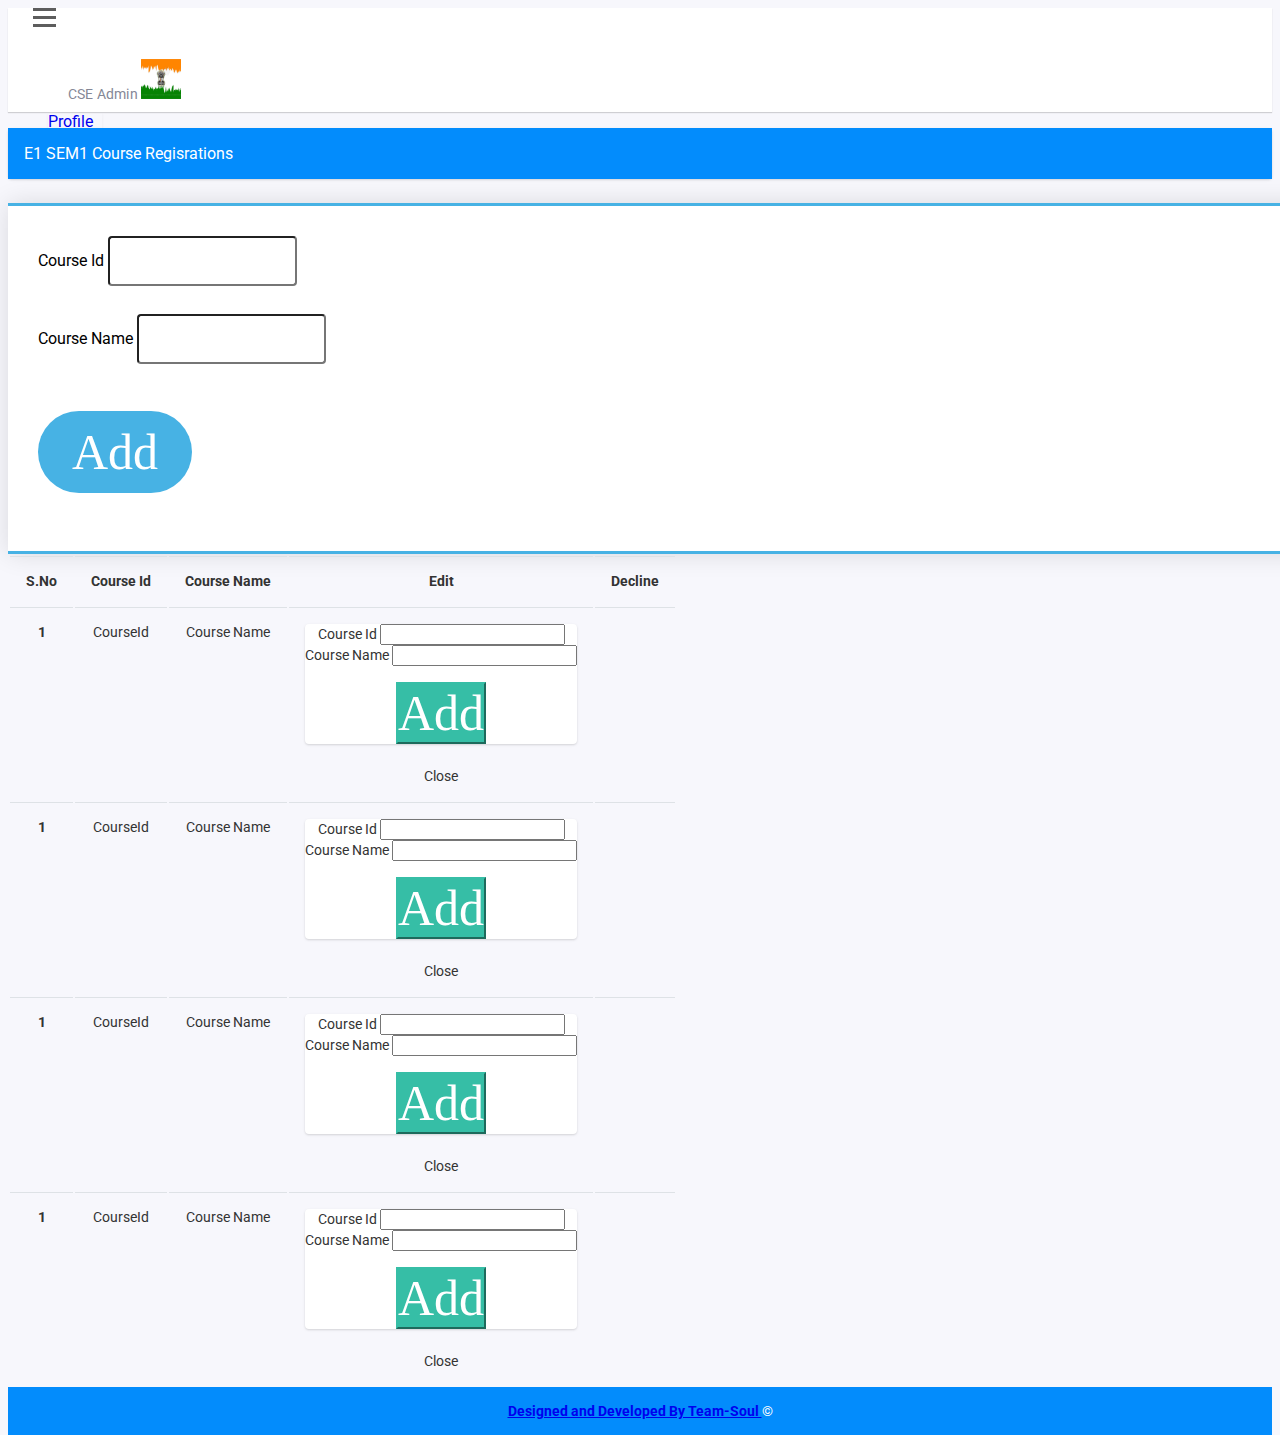
<file: admin/E1SEM1RegistrationForms.html>
<!doctype html>
<html lang="en">

<head>
    <!-- Required meta tags -->
    <meta charset="utf-8">
    <meta name="viewport" content="width=device-width, initial-scale=1, shrink-to-fit=no">
    <!-- Bootstrap CSS -->
    <link rel="stylesheet" href="https://stackpath.bootstrapcdn.com/bootstrap/4.1.3/css/bootstrap.min.css" integrity="sha384-MCw98/SFnGE8fJT3GXwEOngsV7Zt27NXFoaoApmYm81iuXoPkFOJwJ8ERdknLPMO" crossorigin="anonymous">
    <link href="https://fonts.googleapis.com/css2?family=Montserrat:wght@700;800;900&display=swap" rel="stylesheet">
    <title>| E1 SEM Registrations |</title>
    <link href="https://fonts.googleapis.com/css2?family=Montserrat:wght@400;500;600;700;800&family=Roboto:wght@300;400;500;700;900&display=swap" rel="stylesheet">
    <!--fontawesome-->
    <link rel="stylesheet" href="https://use.fontawesome.com/releases/v5.7.2/css/all.css" integrity="sha384-fnmOCqbTlWIlj8LyTjo7mOUStjsKC4pOpQbqyi7RrhN7udi9RwhKkMHpvLbHG9Sr" crossorigin="anonymous">
    <link rel="stylesheet" href="../css/styles.css">
</head>

<body>
    <div id="wrapper">
        <div class="overlay"></div>
        <!-- Sidebar -->
        <nav class="fixed-top align-top" id="sidebar-wrapper" role="navigation">
            <div class="simplebar-content" style="padding: 0px;">
                <a class="sidebar-brand" href="index.html">
                    <span class="align-middle">Admin Panel</span>
                </a>
                <ul class="navbar-nav align-self-stretch">
                    <li class="">
                        <a class="nav-link text-left active" role="button" aria-haspopup="true" aria-expanded="false" href="index.html">
                            <i class="flaticon-bar-chart-1"></i><i class="fa fa-dashboard"></i>Dashboard
                        </a>
                    </li>
                    <li class="has-sub">
                        <a class="nav-link collapsed text-left" href="#collapseExample1" role="button" data-toggle="collapse">
                            <i class="flaticon-user"></i><i class="fa fa-user"></i> Profile
                        </a>
                        <div class="collapse menu mega-dropdown" id="collapseExample1">
                            <div class="dropmenu" aria-labelledby="navbarDropdown">
                                <div class="container-fluid ">
                                    <div class="row">
                                        <div class="col-lg-12 px-2">
                                            <div class="submenu-box">
                                                <ul class="list-unstyled m-0">
                                                    <li><a href="viewProfile.html"><i class="fa fa-angle-double-right"></i> View Profile</a></li>
                                                    <li><a href="editProfile.html"><i class="fa fa-angle-double-right"></i> Edit Profile</a></li>
                                                </ul>
                                            </div>
                                        </div>
                                    </div>
                                </div>
                            </div>
                        </div>
                    </li>
                    <li class="has-sub">
                        <a class="nav-link collapsed text-left" href="#collapseExample2" role="button" data-toggle="collapse">
                            <i class="flaticon-user"></i><i class="fa fa-user"></i> Sem Registrations
                        </a>
                        <div class="collapse menu mega-dropdown" id="collapseExample2">
                            <div class="dropmenu" aria-labelledby="navbarDropdown">
                                <div class="container-fluid ">
                                    <div class="row">
                                        <div class="col-lg-12 px-2">
                                            <div class="submenu-box">
                                                <ul class="list-unstyled m-0">
                                                    <li><a href="E1SEMRegistrations.html"><i class="fa fa-angle-double-right"></i> E1 Sem Registrations</a></li>
                                                    <li><a href="E2SEMRegistrations.html"><i class="fa fa-angle-double-right"></i> E2 Sem Registrations</a></li>
                                                    <li><a href="E3SEMRegistrations.html"><i class="fa fa-angle-double-right"></i> E3 Sem Registrations</a></li>
                                                    <li><a href="E4SEMRegistrations.html"><i class="fa fa-angle-double-right"></i> E4 Sem Registrations</a></li>
                                                </ul>
                                            </div>
                                        </div>
                                    </div>
                                </div>
                            </div>
                        </div>
                    </li>
                    <li class="has-sub">
                        <a class="nav-link collapsed text-left" href="#collapseExample11" role="button" data-toggle="collapse">
                            <i class="flaticon-bar-chart-1"></i><i class="fa fa-tasks"></i> Mini Projects
                        </a>
                        <div class="collapse menu mega-dropdown" id="collapseExample11">
                            <div class="dropmenu" aria-labelledby="navbarDropdown">
                                <div class="container-fluid ">
                                    <div class="row">
                                        <div class="col-lg-12 px-2">
                                            <div class="submenu-box">
                                                <ul class="list-unstyled m-0">
                                                    <li><a href="E3Miniproject.html"><i class="fa fa-angle-double-right"></i> E3 Mini Projects</a></li>
                                                    <li><a href="E4Majorproject.html"><i class="fa fa-angle-double-right"></i> E4 Major Project</a></li>
                                                </ul>
                                            </div>
                                        </div>
                                    </div>
                                </div>
                            </div>
                        </div>
                    </li>
                    <li class="has-sub">
                        <a class="nav-link collapsed text-left" href="#collapseExample3" role="button" data-toggle="collapse">
                            <i class="flaticon-user"></i><i class="fa fa-th-list"></i> Results
                        </a>
                        <div class="collapse menu mega-dropdown" id="collapseExample3">
                            <div class="dropmenu" aria-labelledby="navbarDropdown">
                                <div class="container-fluid ">
                                    <div class="row">
                                        <div class="col-lg-12 px-2">
                                            <div class="submenu-box">
                                                <ul class="list-unstyled m-0">
                                                    <li><a href="asstTestResults.html"><i class="fa fa-angle-double-right"></i> Assessment Test Results</a></li>
                                                    <li><a href="monthlyTestResults.html"><i class="fa fa-angle-double-right"></i> Monthly Test Results</a></li>
                                                    <li><a href="enggConsolidate.html"><i class="fa fa-angle-double-right"></i> Engg Consolidation</a></li>
                                                    <li><a href="pucConsolidate.html"><i class="fa fa-angle-double-right"></i> Puc Consolidation</a></li>
                                                </ul>
                                            </div>
                                        </div>
                                    </div>
                                </div>
                            </div>
                        </div>
                    </li>
                    <li class="has-sub">
                        <a class="nav-link collapsed text-left" href="#collapseExample4" role="button" data-toggle="collapse">
                            <i class="flaticon-user"></i><i class="fa fa-bar-chart-o"></i> Greivances
                        </a>
                        <div class="collapse menu mega-dropdown" id="collapseExample4">
                            <div class="dropmenu" aria-labelledby="navbarDropdown">
                                <div class="container-fluid ">
                                    <div class="row">
                                        <div class="col-lg-12 px-2">
                                            <div class="submenu-box">
                                                <ul class="list-unstyled m-0">
                                                    <li><a href="grevienceStatus.html"><i class="fa fa-angle-double-right"></i> Grievances Status</a></li>
                                                </ul>
                                            </div>
                                        </div>
                                    </div>
                                </div>
                            </div>
                        </div>
                    </li>
                    <li class="">
                        <a class="nav-link text-left" role="button" aria-haspopup="true" aria-expanded="false" href="feeDetails.html">
                            <i class="flaticon-bar-chart-1"></i><i class="fa fa-rupee"></i> Fee Details
                        </a>
                    </li>
                    <li class="">
                        <a class="nav-link text-left" role="button" aria-haspopup="true" aria-expanded="false" href="facultyFeedback.html">
                            <i class="flaticon-bar-chart-1"></i><i class="fa fa-star"></i> Faculty Feedback
                        </a>
                    </li>
                    <li class="">
                        <a class="nav-link text-left" role="button" aria-haspopup="true" aria-expanded="false" href="leaveDetails.html">
                            <i class="flaticon-bar-chart-1"></i><i class="fa fa-calendar"></i> Leave Details
                        </a>
                    </li>
                    <li class="has-sub treeview">
                        <a class="nav-link collapsed text-left" href="#collapseExample5" role="button" data-toggle="collapse">
                            <i class="flaticon-user"></i><i class="fa fa-edit"></i> Internships
                        </a>
                        <div class="collapse menu mega-dropdown" id="collapseExample5">
                            <div class="dropmenu" aria-labelledby="navbarDropdown">
                                <div class="container-fluid ">
                                    <div class="row">
                                        <div class="col-lg-12 px-2">
                                            <div class="submenu-box">
                                                <ul class="list-unstyled m-0">
                                                    <li><a href="LongTermInternships.html"><i class="fa fa-angle-double-right"></i> Short/Long Term Internships</a></li>
                                                </ul>
                                            </div>
                                        </div>
                                    </div>
                                </div>
                            </div>
                        </div>
                    </li>
                    <li class="">
                        <a class="nav-link text-left" role="button" aria-haspopup="true" aria-expanded="false" href="timeTables.html">
                            <i class="flaticon-bar-chart-1"></i><i class="fa fa-tasks"></i> Time Tables
                        </a>
                    </li>
                    <li class="">
                        <a class="nav-link text-left" role="button" aria-haspopup="true" aria-expanded="false" href="academicCalender.html">
                            <i class="flaticon-bar-chart-1"></i><i class="fa fa-calendar"></i> Academic Calender
                        </a>
                    </li>
                    <li class="">
                        <a class="nav-link text-left" role="button" aria-haspopup="true" aria-expanded="false" href="attendance.html">
                            <i class="flaticon-bar-chart-1"></i><i class="fa fa-check-square"></i> Attendance
                        </a>
                    </li>
        </nav>
        <!-- /#sidebar-wrapper -->
        <!-- Page Content -->
        <div id="page-content-wrapper">
            <div id="content">
                <div class="container-fluid p-0 px-lg-0 px-md-0">
                    <!-- Topbar -->
                    <nav class="navbar navbar-expand navbar-light my-navbar">
                        <!-- Sidebar Toggle (Topbar) -->
                        <div type="button" id="bar" class="nav-icon1 hamburger animated fadeInLeft is-closed" data-toggle="offcanvas">
                            <span></span>
                            <span></span>
                            <span></span>
                        </div>
                        <!-- Topbar Navbar -->
                        <ul class="navbar-nav ml-auto">
                            <!-- Nav Item - User Information -->
                            <li class="nav-item dropdown" id="#userDropdown">
                                <a class="nav-link dropdown-toggle" href="#" id="#userDropdown" role="button" data-toggle="dropdown">
                                    <span class="mr-2 d-none d-lg-inline text-gray-600 small"> CSE Admin</span>
                                    <img class="img-profile rounded-circle" src="img/icon.jpg">
                                </a>
                                <div class="dropdown-menu dropdown-menu-right" aria-labelledby="navbarDropdownProfile" id="userDropdown">
                                    <a class="dropdown-item" href="viewProfile.html">Profile</a>
                                    <div class="dropdown-divider"></div>
                                    <a class="dropdown-item" href="login.html">Log out</a>
                                </div>
                            </li>
                        </ul>
                    </nav>
                    <!-- End of Topbar -->
                    <!-- Begin Page Content -->
                    <div class="container-fluid px-lg-4">
                        <div class="row">
                            <div class="col-md-12 mt-lg-1 mt-4">
                                <!-- Page Heading -->
                                <div class="card">
                                    <div class="card-body" style="background-color: #038cfc;">
                                        <span style="color: white;">E1 SEM1 Course Regisrations</span>
                                    </div>
                                </div>
                                <section id="contact" class="contact">
                                    <div class="container" data-aos="fade-up">
                                        <div class="section-title">
                                            <div class="row">
                                            </div>
                                            <div class="col-lg-12 mt-5 mt-lg-0 d-flex align-items-stretch">
                                                <form action="forms/contact.php" method="post" role="form" class="php-email-form">
                                                    <div class="row">
                                                        <div class="form-group col-md-4">
                                                            <label for="name">Course Id</label>
                                                            <input type="text" name="name" class="form-control" id="name" required>
                                                        </div>
                                                        <div class="form-group col-md-4">
                                                            <label for="name">Course Name</label>
                                                            <input type="email" class="form-control" name="email" id="email" required>
                                                        </div>
                                                        <div class="form-group col-md-4">
                                                            <br>
                                                            <div class="text-center"><button class="btn btn-success" type="submit">Add</button></div>
                                                        </div>
                                                    </div>
                                                </form>
                                            </div>
                                        </div>
                                    </div>
                                </section><!-- End Contact Section -->
                                <div class="container table-responsive col-md-10 mt-4">
                                    <table class="table table-bordered table-hover modal_all" style="text-align: center;">
                                        <thead class="thead-dark">
                                            <tr>
                                                <th scope="col">S.No</th>
                                                <th scope="col">Course Id</th>
                                                <th scope="col">Course Name</th>
                                                <th scope="col">Edit</th>
                                                <th scope="col">Decline</th>
                                            </tr>
                                        </thead>
                                        <tbody>
                                            <tr>
                                                <th scope="row">1</th>
                                                <td>CourseId</td>
                                                <td>Course Name</td>
                                                <td>
                                                    <a href="#"><i class="fa fa-edit" aria-hidden="true" data-toggle="modal" data-target="#viewmodel"></i></a>
                                                    <div class="modal fade top" id="viewmodel" tabindex="-1" role="dialog" aria-labelledby="myModalLabel" aria-hidden="true" data-backdrop="true">
                                                        <div class="modal-dialog modal-frame modal-top modal-notify modal-info" role="document">
                                                            <div class="modal-content">
                                                                <div class="modal-body">
                                                                    <div class="row d-flex justify-content-center align-items-center">
                                                                        <div class="card p-3">
                                                                            <form action="#" method="post" role="form" class="php-email-form">
                                                                                <div class="row">
                                                                                    <div class="form-group col-md-4">
                                                                                        <label for="name">Course Id</label>
                                                                                        <input type="text" name="name" class="form-control" id="name" required>
                                                                                    </div>
                                                                                    <div class="form-group col-md-4">
                                                                                        <label for="name">Course Name</label>
                                                                                        <input type="email" class="form-control" name="email" id="email" required>
                                                                                    </div>
                                                                                    <div class="form-group col-md-4">
                                                                                        <br>
                                                                                        <div class="text-center"><button class="btn btn-success" type="submit">Add</button></div>
                                                                                    </div>
                                                                                </div>
                                                                            </form>
                                                                        </div>
                                                                    </div>
                                                                    <a type="button" class="btn btn-outline-primary waves-effect" data-dismiss="modal">Close</a>
                                                                </div>
                                                            </div>
                                                        </div>
                                                    </div>
                                                </td>
                                                <td><a href="#"><i class="fa fa-trash" aria-hidden="true"></i></a></td>
                                            </tr>
                                            <tr>
                                                <th scope="row">1</th>
                                                <td>CourseId</td>
                                                <td>Course Name</td>
                                                <td>
                                                    <a href="#"><i class="fa fa-edit" aria-hidden="true" data-toggle="modal" data-target="#viewmodel"></i></a>
                                                    <div class="modal fade top" id="viewmodel" tabindex="-1" role="dialog" aria-labelledby="myModalLabel" aria-hidden="true" data-backdrop="true">
                                                        <div class="modal-dialog modal-frame modal-top modal-notify modal-info" role="document">
                                                            <div class="modal-content">
                                                                <div class="modal-body">
                                                                    <div class="row d-flex justify-content-center align-items-center">
                                                                        <div class="card p-3">
                                                                            <form action="#" method="post" role="form" class="php-email-form">
                                                                                <div class="row">
                                                                                    <div class="form-group col-md-4">
                                                                                        <label for="name">Course Id</label>
                                                                                        <input type="text" name="name" class="form-control" id="name" required>
                                                                                    </div>
                                                                                    <div class="form-group col-md-4">
                                                                                        <label for="name">Course Name</label>
                                                                                        <input type="email" class="form-control" name="email" id="email" required>
                                                                                    </div>
                                                                                    <div class="form-group col-md-4">
                                                                                        <br>
                                                                                        <div class="text-center"><button class="btn btn-success" type="submit">Add</button></div>
                                                                                    </div>
                                                                                </div>
                                                                            </form>
                                                                        </div>
                                                                    </div>
                                                                    <a type="button" class="btn btn-outline-primary waves-effect" data-dismiss="modal">Close</a>
                                                                </div>
                                                            </div>
                                                        </div>
                                                    </div>
                                                </td>
                                                <td><a href="#"><i class="fa fa-trash" aria-hidden="true"></i></a></td>
                                            </tr>
                                            
                                            <tr>
                                                <th scope="row">1</th>
                                                <td>CourseId</td>
                                                <td>Course Name</td>
                                                <td>
                                                    <a href="#"><i class="fa fa-edit" aria-hidden="true" data-toggle="modal" data-target="#viewmodel"></i></a>
                                                    <div class="modal fade top" id="viewmodel" tabindex="-1" role="dialog" aria-labelledby="myModalLabel" aria-hidden="true" data-backdrop="true">
                                                        <div class="modal-dialog modal-frame modal-top modal-notify modal-info" role="document">
                                                            <div class="modal-content">
                                                                <div class="modal-body">
                                                                    <div class="row d-flex justify-content-center align-items-center">
                                                                        <div class="card p-3">
                                                                            <form action="#" method="post" role="form" class="php-email-form">
                                                                                <div class="row">
                                                                                    <div class="form-group col-md-4">
                                                                                        <label for="name">Course Id</label>
                                                                                        <input type="text" name="name" class="form-control" id="name" required>
                                                                                    </div>
                                                                                    <div class="form-group col-md-4">
                                                                                        <label for="name">Course Name</label>
                                                                                        <input type="email" class="form-control" name="email" id="email" required>
                                                                                    </div>
                                                                                    <div class="form-group col-md-4">
                                                                                        <br>
                                                                                        <div class="text-center"><button class="btn btn-success" type="submit">Add</button></div>
                                                                                    </div>
                                                                                </div>
                                                                            </form>
                                                                        </div>
                                                                    </div>
                                                                    <a type="button" class="btn btn-outline-primary waves-effect" data-dismiss="modal">Close</a>
                                                                </div>
                                                            </div>
                                                        </div>
                                                    </div>
                                                </td>
                                                <td><a href="#"><i class="fa fa-trash" aria-hidden="true"></i></a></td>
                                            </tr>
                                            
                                            <tr>
                                                <th scope="row">1</th>
                                                <td>CourseId</td>
                                                <td>Course Name</td>
                                                <td>
                                                    <a href="#"><i class="fa fa-edit" aria-hidden="true" data-toggle="modal" data-target="#viewmodel"></i></a>
                                                    <div class="modal fade top" id="viewmodel" tabindex="-1" role="dialog" aria-labelledby="myModalLabel" aria-hidden="true" data-backdrop="true">
                                                        <div class="modal-dialog modal-frame modal-top modal-notify modal-info" role="document">
                                                            <div class="modal-content">
                                                                <div class="modal-body">
                                                                    <div class="row d-flex justify-content-center align-items-center">
                                                                        <div class="card p-3">
                                                                            <form action="#" method="post" role="form" class="php-email-form">
                                                                                <div class="row">
                                                                                    <div class="form-group col-md-4">
                                                                                        <label for="name">Course Id</label>
                                                                                        <input type="text" name="name" class="form-control" id="name" required>
                                                                                    </div>
                                                                                    <div class="form-group col-md-4">
                                                                                        <label for="name">Course Name</label>
                                                                                        <input type="email" class="form-control" name="email" id="email" required>
                                                                                    </div>
                                                                                    <div class="form-group col-md-4">
                                                                                        <br>
                                                                                        <div class="text-center"><button class="btn btn-success" type="submit">Add</button></div>
                                                                                    </div>
                                                                                </div>
                                                                            </form>
                                                                        </div>
                                                                    </div>
                                                                    <a type="button" class="btn btn-outline-primary waves-effect" data-dismiss="modal">Close</a>
                                                                </div>
                                                            </div>
                                                        </div>
                                                    </div>
                                                </td>
                                                <td><a href="#"><i class="fa fa-trash" aria-hidden="true"></i></a></td>
                                            </tr>
                                            
                                        </tbody>
                                    </table>
                                </div>
                            </div>
                        </div>
                    </div>
                </div>
                <!-- /.container-fluid -->
            </div>
            <!------   Table for Admin Acceptance --->
            <footer class="footer">
                <div class="container-fluid">
                    <div class="row text-muted">
                        <div class="col-6 text-left">
                            <p class="mb-0">
                                <a href="index.html" class="text-muted"><strong>Designed and Developed By Team-Soul </strong></a> &copy
                            </p>
                        </div>
                        <div class="col-6 text-right">
                        </div>
                    </div>
                </div>
            </footer>
        </div>
    </div>
    <!-- /#page-content-wrapper -->
    </div>
    <!-- /#wrapper -->
    <!-- Optional JavaScript -->
    <!-- jQuery first, then Popper.js, then Bootstrap JS -->
    <script src="https://code.jquery.com/jquery-3.3.1.slim.min.js" integrity="sha384-q8i/X+965DzO0rT7abK41JStQIAqVgRVzpbzo5smXKp4YfRvH+8abtTE1Pi6jizo" crossorigin="anonymous"></script>
    <script src="https://cdnjs.cloudflare.com/ajax/libs/popper.js/1.14.3/umd/popper.min.js" integrity="sha384-ZMP7rVo3mIykV+2+9J3UJ46jBk0WLaUAdn689aCwoqbBJiSnjAK/l8WvCWPIPm49" crossorigin="anonymous"></script>
    <script src="https://stackpath.bootstrapcdn.com/bootstrap/4.1.3/js/bootstrap.min.js" integrity="sha384-ChfqqxuZUCnJSK3+MXmPNIyE6ZbWh2IMqE241rYiqJxyMiZ6OW/JmZQ5stwEULTy" crossorigin="anonymous"></script>
    <script src="https://code.jquery.com/jquery-3.5.1.js" integrity="sha256-QWo7LDvxbWT2tbbQ97B53yJnYU3WhH/C8ycbRAkjPDc=" crossorigin="anonymous"></script>
    <script>
    $('#bar').click(function() {
        $(this).toggleClass('open');
        $('#page-content-wrapper ,#sidebar-wrapper').toggleClass('toggled');

    });
    </script>
</body>

</html>
</file>
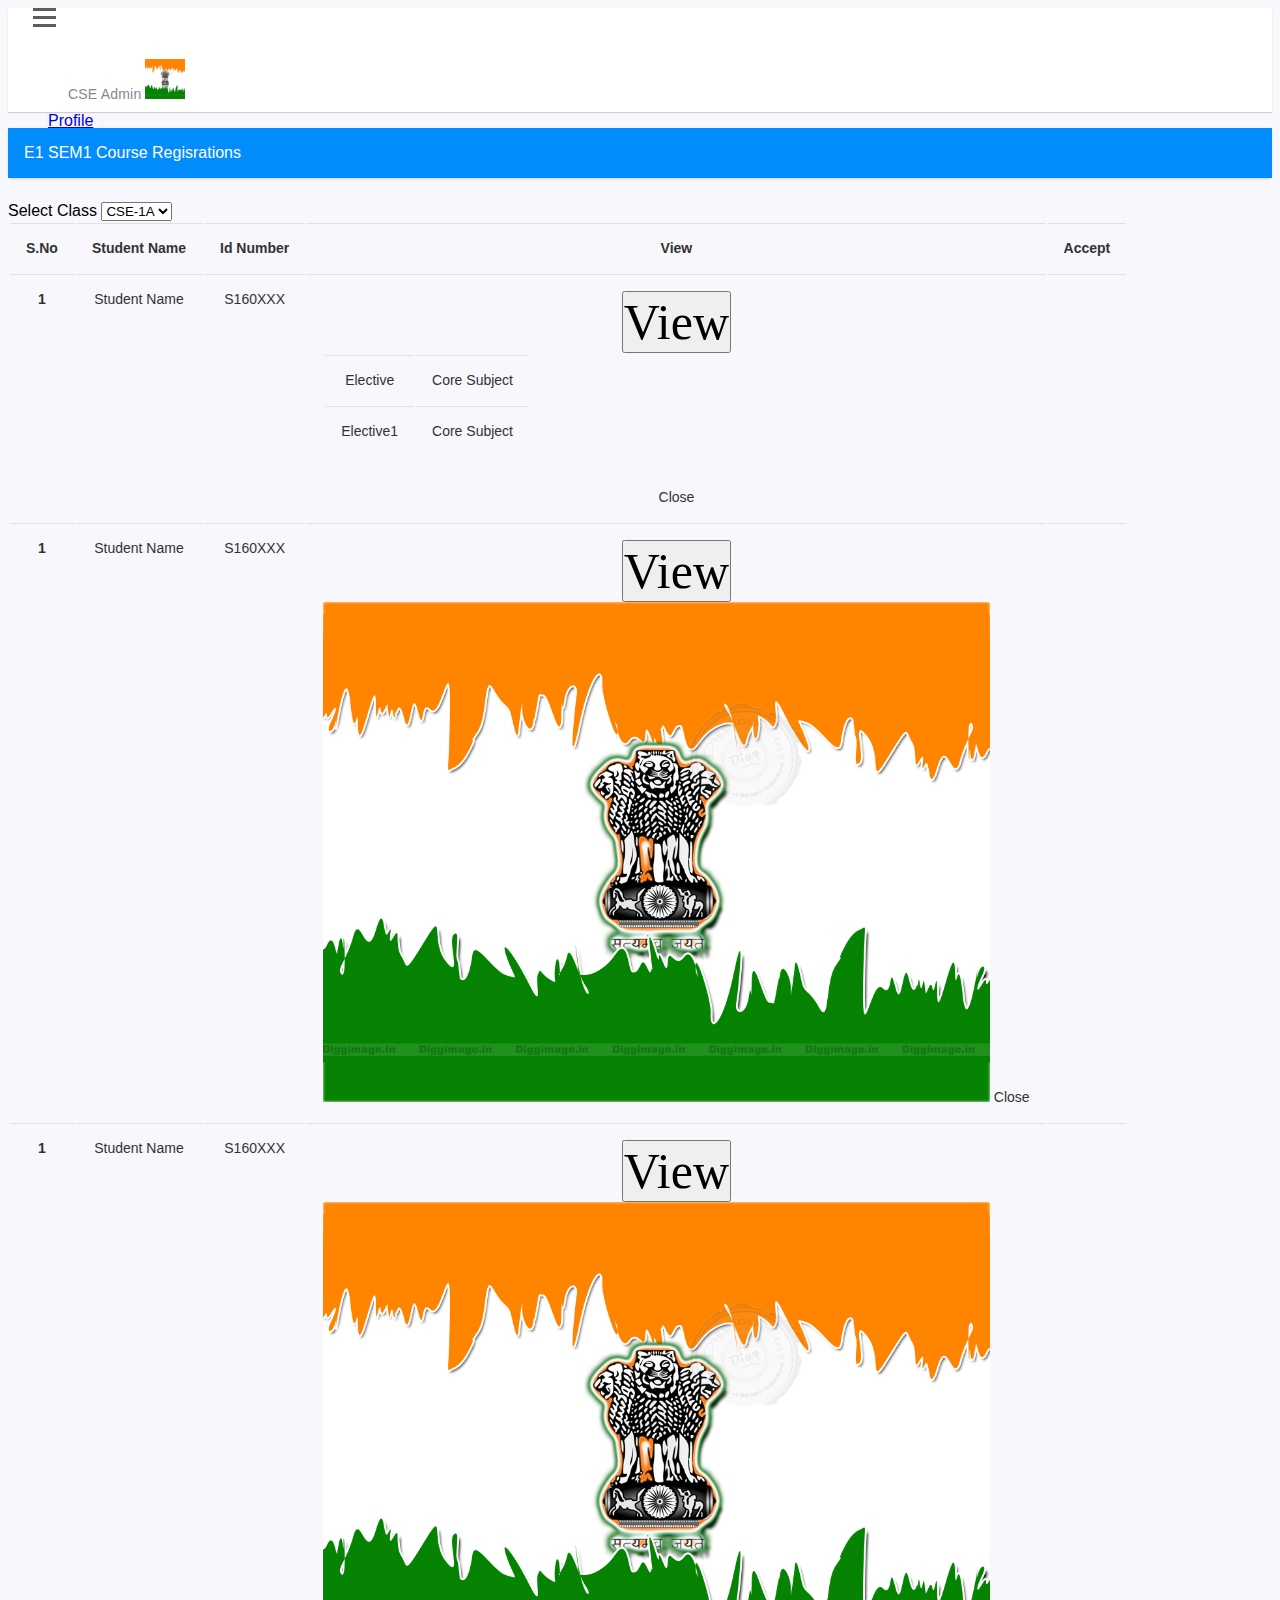
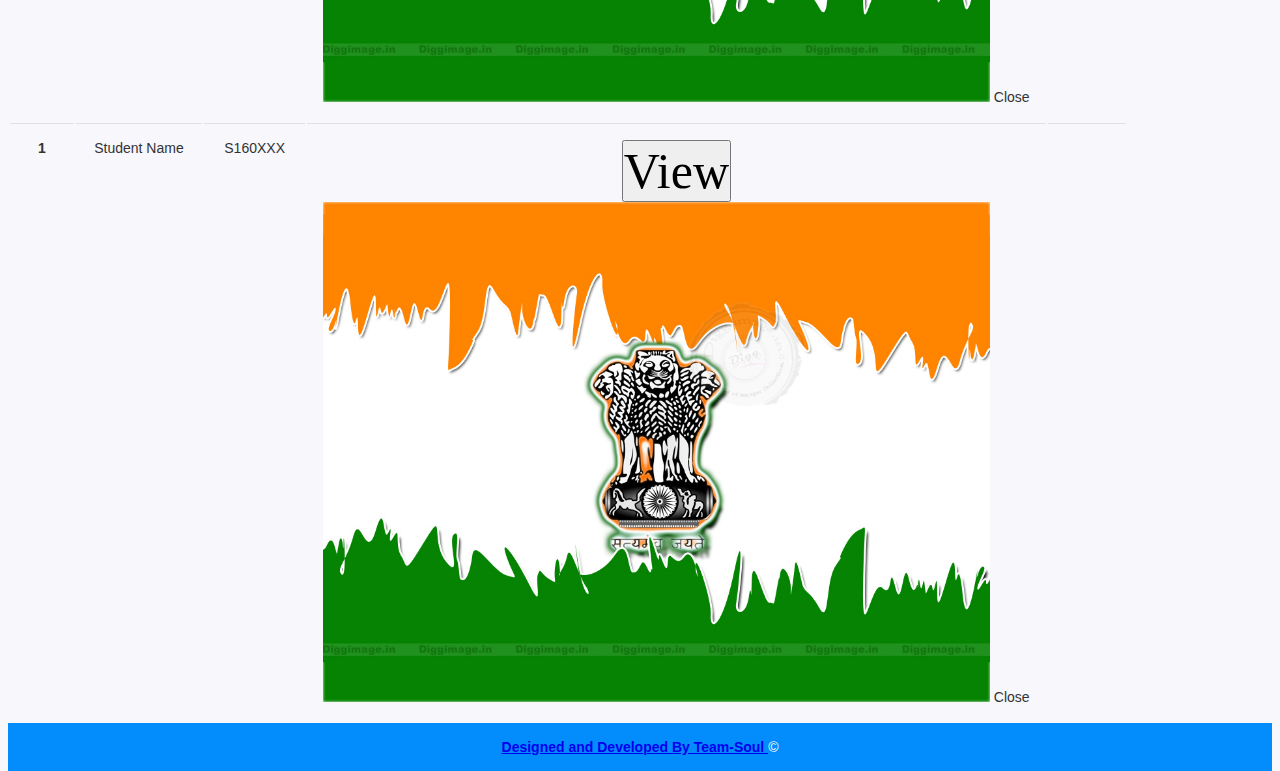
<file: admin/E1SEM1RegistrationsCheck.html>
<!doctype html>
<html lang="en">

<head>
    <!-- Required meta tags -->
    <meta charset="utf-8">
    <meta name="viewport" content="width=device-width, initial-scale=1, shrink-to-fit=no">
    <!-- Bootstrap CSS -->
    <link rel="stylesheet" href="https://stackpath.bootstrapcdn.com/bootstrap/4.1.3/css/bootstrap.min.css" integrity="sha384-MCw98/SFnGE8fJT3GXwEOngsV7Zt27NXFoaoApmYm81iuXoPkFOJwJ8ERdknLPMO" crossorigin="anonymous">
    <link href="https://fonts.googleapis.com/css2?family=Montserrat:wght@700;800;900&display=swap" rel="stylesheet">
    <title>| E1 SEM1 Registrations |</title>
    <link href="https://fonts.goo |</title>
    <link href="https://fonts.googleapis.com/css2?family=Montserrat:wght@400;500;600;700;800&family=Roboto:wght@300;400;500;700;900&display=swap" rel="stylesheet">
    <!--fontawesome-->
    <link rel="stylesheet" href="https://use.fontawesome.com/releases/v5.7.2/css/all.css" integrity="sha384-fnmOCqbTlWIlj8LyTjo7mOUStjsKC4pOpQbqyi7RrhN7udi9RwhKkMHpvLbHG9Sr" crossorigin="anonymous">
    <link rel="stylesheet" href="../css/styles.css">
</head>

<body>
    <div id="wrapper">
        <div class="overlay"></div>
        <!-- Sidebar -->
                <nav class="fixed-top align-top" id="sidebar-wrapper" role="navigation">
            <div class="simplebar-content" style="padding: 0px;">
                <a class="sidebar-brand" href="index.html">
                    <span class="align-middle">Admin Panel</span>
                </a>
                <ul class="navbar-nav align-self-stretch">
                    <li class="">
                        <a class="nav-link text-left active" role="button" aria-haspopup="true" aria-expanded="false" href="index.html">
                            <i class="flaticon-bar-chart-1"></i><i class="fa fa-dashboard"></i>Dashboard
                        </a>
                    </li>
                    <li class="has-sub">
                        <a class="nav-link collapsed text-left" href="#collapseExample1" role="button" data-toggle="collapse">
                            <i class="flaticon-user"></i><i class="fa fa-user"></i> Profile
                        </a>
                        <div class="collapse menu mega-dropdown" id="collapseExample1">
                            <div class="dropmenu" aria-labelledby="navbarDropdown">
                                <div class="container-fluid ">
                                    <div class="row">
                                        <div class="col-lg-12 px-2">
                                            <div class="submenu-box">
                                                <ul class="list-unstyled m-0">
                                                    <li><a href="viewProfile.html"><i class="fa fa-angle-double-right"></i> View Profile</a></li>
                                                    <li><a href="editProfile.html"><i class="fa fa-angle-double-right"></i> Edit Profile</a></li>
                                                </ul>
                                            </div>
                                        </div>
                                    </div>
                                </div>
                            </div>
                        </div>
                    </li>
                    <li class="has-sub">
                        <a class="nav-link collapsed text-left" href="#collapseExample2" role="button" data-toggle="collapse">
                            <i class="flaticon-user"></i><i class="fa fa-user"></i> Sem Registrations
                        </a>
                        <div class="collapse menu mega-dropdown" id="collapseExample2">
                            <div class="dropmenu" aria-labelledby="navbarDropdown">
                                <div class="container-fluid ">
                                    <div class="row">
                                        <div class="col-lg-12 px-2">
                                            <div class="submenu-box">
                                                <ul class="list-unstyled m-0">
                                                    <li><a href="E1SEMRegistrations.html"><i class="fa fa-angle-double-right"></i> E1 Sem Registrations</a></li>
                                                    <li><a href="E2SEMRegistrations.html"><i class="fa fa-angle-double-right"></i> E2 Sem Registrations</a></li>
                                                    <li><a href="E3SEMRegistrations.html"><i class="fa fa-angle-double-right"></i> E3 Sem Registrations</a></li>
                                                    <li><a href="E4SEMRegistrations.html"><i class="fa fa-angle-double-right"></i> E4 Sem Registrations</a></li>
                                                </ul>
                                            </div>
                                        </div>
                                    </div>
                                </div>
                            </div>
                        </div>
                    </li>
                    <li class="has-sub">
                        <a class="nav-link collapsed text-left" href="#collapseExample11" role="button" data-toggle="collapse">
                            <i class="flaticon-bar-chart-1"></i><i class="fa fa-tasks"></i> Mini Projects
                        </a>
                        <div class="collapse menu mega-dropdown" id="collapseExample11">
                            <div class="dropmenu" aria-labelledby="navbarDropdown">
                                <div class="container-fluid ">
                                    <div class="row">
                                        <div class="col-lg-12 px-2">
                                            <div class="submenu-box">
                                                <ul class="list-unstyled m-0">
                                                    <li><a href="E3Miniproject.html"><i class="fa fa-angle-double-right"></i> E3 Mini Projects</a></li>
                                                    <li><a href="E4Majorproject.html"><i class="fa fa-angle-double-right"></i> E4 Major Project</a></li>
                                                    
                                                </ul>
                                            </div>
                                        </div>
                                    </div>
                                </div>
                            </div>
                        </div>
                    </li>
                    <li class="has-sub">
                        <a class="nav-link collapsed text-left" href="#collapseExample3" role="button" data-toggle="collapse">
                            <i class="flaticon-user"></i><i class="fa fa-th-list"></i> Results
                        </a>
                        <div class="collapse menu mega-dropdown" id="collapseExample3">
                            <div class="dropmenu" aria-labelledby="navbarDropdown">
                                <div class="container-fluid ">
                                    <div class="row">
                                        <div class="col-lg-12 px-2">
                                            <div class="submenu-box">
                                                <ul class="list-unstyled m-0">
                                                    <li><a href="asstTestResults.html"><i class="fa fa-angle-double-right"></i> Assessment Test Results</a></li>
                                                    <li><a href="monthlyTestResults.html"><i class="fa fa-angle-double-right"></i> Monthly Test Results</a></li>
                                                    <li><a href="enggConsolidate.html"><i class="fa fa-angle-double-right"></i> Engg Consolidation</a></li>
                                                    <li><a href="pucConsolidate.html"><i class="fa fa-angle-double-right"></i> Puc Consolidation</a></li>
                                                </ul>
                                            </div>
                                        </div>
                                    </div>
                                </div>
                            </div>
                        </div>
                    </li>
                    <li class="has-sub">
                        <a class="nav-link collapsed text-left" href="#collapseExample4" role="button" data-toggle="collapse">
                            <i class="flaticon-user"></i><i class="fa fa-bar-chart-o"></i> Greivances
                        </a>
                        <div class="collapse menu mega-dropdown" id="collapseExample4">
                            <div class="dropmenu" aria-labelledby="navbarDropdown">
                                <div class="container-fluid ">
                                    <div class="row">
                                        <div class="col-lg-12 px-2">
                                            <div class="submenu-box">
                                                <ul class="list-unstyled m-0">
                                                    <li><a href="grevienceStatus.html"><i class="fa fa-angle-double-right"></i> Grievances Status</a></li>
                                                </ul>
                                            </div>
                                        </div>
                                    </div>
                                </div>
                            </div>
                        </div>
                    </li>
                    <li class="">
                        <a class="nav-link text-left" role="button" aria-haspopup="true" aria-expanded="false" href="feeDetails.html">
                            <i class="flaticon-bar-chart-1"></i><i class="fa fa-rupee"></i> Fee Details
                        </a>
                    </li>
                    <li class="">
                        <a class="nav-link text-left" role="button" aria-haspopup="true" aria-expanded="false" href="facultyFeedback.html">
                            <i class="flaticon-bar-chart-1"></i><i class="fa fa-star"></i> Faculty Feedback
                        </a>
                    </li>
                    <li class="">
                        <a class="nav-link text-left" role="button" aria-haspopup="true" aria-expanded="false" href="leaveDetails.html">
                            <i class="flaticon-bar-chart-1"></i><i class="fa fa-calendar"></i> Leave Details
                        </a>
                    </li>
                    <li class="has-sub treeview">
                        <a class="nav-link collapsed text-left" href="#collapseExample5" role="button" data-toggle="collapse">
                            <i class="flaticon-user"></i><i class="fa fa-edit"></i> Internships
                        </a>
                        <div class="collapse menu mega-dropdown" id="collapseExample5">
                            <div class="dropmenu" aria-labelledby="navbarDropdown">
                                <div class="container-fluid ">
                                    <div class="row">
                                        <div class="col-lg-12 px-2">
                                            <div class="submenu-box">
                                                <ul class="list-unstyled m-0">
                                                    <li><a href="LongTermInternships.html"><i class="fa fa-angle-double-right"></i> Short/Long Term Internships</a></li>
                                                </ul>
                                            </div>
                                        </div>
                                    </div>
                                </div>
                            </div>
                        </div>
                    </li>
                    <li class="">
                        <a class="nav-link text-left" role="button" aria-haspopup="true" aria-expanded="false" href="timeTables.html">
                            <i class="flaticon-bar-chart-1"></i><i class="fa fa-tasks"></i> Time Tables
                        </a>
                    </li>
                    <li class="">
                        <a class="nav-link text-left" role="button" aria-haspopup="true" aria-expanded="false" href="academicCalender.html">
                            <i class="flaticon-bar-chart-1"></i><i class="fa fa-calendar"></i> Academic Calender
                        </a>
                    </li>
                    <li class="">
                        <a class="nav-link text-left" role="button" aria-haspopup="true" aria-expanded="false" href="attendance.html">
                            <i class="flaticon-bar-chart-1"></i><i class="fa fa-check-square"></i> Attendance
                        </a>
                    </li>
        </nav>
        <!-- /#sidebar-wrapper -->
        <!-- Page Content -->
        <div id="page-content-wrapper">
            <div id="content">
                <div class="container-fluid p-0 px-lg-0 px-md-0">
                    <!-- Topbar -->
                    <nav class="navbar navbar-expand navbar-light my-navbar">
                        <!-- Sidebar Toggle (Topbar) -->
                        <div type="button" id="bar" class="nav-icon1 hamburger animated fadeInLeft is-closed" data-toggle="offcanvas">
                            <span></span>
                            <span></span>
                            <span></span>
                        </div>
                        <!-- Topbar Navbar -->
                        <ul class="navbar-nav ml-auto">
                            <!-- Nav Item - User Information -->
                            <li class="nav-item dropdown" id="#userDropdown">
                                <a class="nav-link dropdown-toggle" href="#" id="#userDropdown" role="button" data-toggle="dropdown">
                                    <span class="mr-2 d-none d-lg-inline text-gray-600 small"> CSE Admin</span>
                                    <img class="img-profile rounded-circle" src="img/icon.jpg">
                                </a>
                                <div class="dropdown-menu dropdown-menu-right" aria-labelledby="navbarDropdownProfile" id="userDropdown">
                                    <a class="dropdown-item" href="viewProfile.html">Profile</a>
                                    <div class="dropdown-divider"></div>
                                    <a class="dropdown-item" href="login.html">Log out</a>
                                </div>
                            </li>
                        </ul>
                    </nav>
                    <!-- End of Topbar -->
                    <!-- Begin Page Content -->
                    <div class="container-fluid px-lg-12">
                        <div class="row">
                            <div class="col-md-12 mt-lg-4 mt-4">
                                <!-- Page Heading -->
                                <div class="card">
                                    <div class="card-body" style="background-color: #038cfc;">
                                        <span style="color: white;">E1 SEM1 Course Regisrations</span>
                                    </div>
                                </div>
                            </div>
                            <div class="col-lg-12 mt-5 mt-lg-0 d-flex align-items-stretch">
                            </div>
                        </div>
                        <!-- /.container-fluid -->
                    </div>
                    <!------   Table for Data Displaying --->
                    <div class="container table-responsive col-md-10">
                        <form action="forms/contact.php" method="post" role="form" class="php-email-form">
                            <div class="form-group col-md-6">
                                <label for="exampleFormControlSelect1">Select Class</label>
                                <select class="form-control" id="exampleFormControlSelect1">
                                    <option>CSE-1A</option>
                                    <option>CSE-1B</option>
                                    <option>CSE-1C</option>
                                    <option>CSE-1D</option>
                                    <option>CSE-1E</option>
                                    <option>CSE-1F</option>
                                </select>
                            </div>
                        </form>
                        <table class="table table-bordered table-hover modal_all" style="text-align: center;">
                            <thead class="thead-dark">
                                <tr>
                                    <th scope="col">S.No</th>
                                    <th scope="col">Student Name</th>
                                    <th scope="col">Id Number</th>
                                    <th scope="col">View</th>
                                    <th scope="col">Accept</th>
                                </tr>
                            </thead>
                            <tbody>
                                <tr>
                                    <th scope="row">1</th>
                                    <td>Student Name</td>
                                    <td>S160XXX</td>
                                    <td>
                                        <button type="button" class="btn btn-primary" data-toggle="modal" data-target="#viewmodel">View</button>
                                        <div class="modal fade top" id="viewmodel" tabindex="-1" role="dialog" aria-labelledby="myModalLabel" aria-hidden="true" data-backdrop="true">
                                            <div class="modal-dialog modal-frame modal-top modal-notify modal-info" role="document">
                                                <div class="modal-content">
                                                    <div class="modal-body">
                                                        <div class="row d-flex justify-content-center align-items-center">
                                                            <p>
                                                                <table>
                                                                    <tr>
                                                                        <td>Elective</td>
                                                                        <td>Core Subject</td>
                                                                    </tr>
                                                                    <tr>
                                                                        <td>Elective1</td>
                                                                        <td>Core Subject</td>
                                                                    </tr>
                                                                </table>
                                                                <br>
                                                                <br>
                                                        </div>
                                                        <a type="button" class="btn btn-outline-primary waves-effect" data-dismiss="modal">Close</a>
                                                    </div>
                                                </div>
                                            </div>
                                        </div>
                                    </td>
                                    <td><a href="#"><i class="fa fa-check" aria-hidden="true"></i></a></td>
                                </tr>
                                <tr>
                                    <th scope="row">1</th>
                                    <td>Student Name</td>
                                    <td>S160XXX</td>
                                    <td>
                                        <button type="button" class="btn btn-primary" data-toggle="modal" data-target="#viewmodel">View</button>
                                        <div class="modal fade top" id="viewmodel" tabindex="-1" role="dialog" aria-labelledby="myModalLabel" aria-hidden="true" data-backdrop="true">
                                            <div class="modal-dialog modal-frame modal-top modal-notify modal-info" role="document">
                                                <div class="modal-content">
                                                    <div class="modal-body">
                                                        <div class="row d-flex justify-content-center align-items-center">
                                                            <img src="img/icon.jpg" height="500px" width="auto">
                                                            <a type="button" class="btn btn-outline-primary waves-effect" data-dismiss="modal">Close</a>
                                                        </div>
                                                    </div>
                                                </div>
                                            </div>
                                        </div>
                                    </td>
                                    <td><a href="#"><i class="fa fa-check" aria-hidden="true"></i></a></td>
                                </tr>
                                <tr>
                                    <th scope="row">1</th>
                                    <td>Student Name</td>
                                    <td>S160XXX</td>
                                    <td>
                                        <button type="button" class="btn btn-primary" data-toggle="modal" data-target="#viewmodel">View</button>
                                        <div class="modal fade top" id="viewmodel" tabindex="-1" role="dialog" aria-labelledby="myModalLabel" aria-hidden="true" data-backdrop="true">
                                            <div class="modal-dialog modal-frame modal-top modal-notify modal-info" role="document">
                                                <div class="modal-content">
                                                    <div class="modal-body">
                                                        <div class="row d-flex justify-content-center align-items-center">
                                                            <img src="img/icon.jpg" height="500px" width="auto">
                                                            <a type="button" class="btn btn-outline-primary waves-effect" data-dismiss="modal">Close</a>
                                                        </div>
                                                    </div>
                                                </div>
                                            </div>
                                        </div>
                                    </td>
                                    <td><a href="#"><i class="fa fa-check" aria-hidden="true"></i></a></td>
                                </tr>
                                <tr>
                                    <th scope="row">1</th>
                                    <td>Student Name</td>
                                    <td>S160XXX</td>
                                    <td>
                                        <button type="button" class="btn btn-primary" data-toggle="modal" data-target="#viewmodel">View</button>
                                        <div class="modal fade top" id="viewmodel" tabindex="-1" role="dialog" aria-labelledby="myModalLabel" aria-hidden="true" data-backdrop="true">
                                            <div class="modal-dialog modal-frame modal-top modal-notify modal-info" role="document">
                                                <div class="modal-content">
                                                    <div class="modal-body">
                                                        <div class="row d-flex justify-content-center align-items-center">
                                                            <img src="img/icon.jpg" height="500px" width="auto">
                                                            <a type="button" class="btn btn-outline-primary waves-effect" data-dismiss="modal">Close</a>
                                                        </div>
                                                    </div>
                                                </div>
                                            </div>
                                        </div>
                                    </td>
                                    <td><a href="#"><i class="fa fa-check" aria-hidden="true"></i></a></td>
                                </tr>
                            </tbody>
                        </table>
                    </div>
                    <!------   Table for Admin Acceptance --->
                    <footer class="footer">
                        <div class="container-fluid">
                            <div class="row text-muted">
                                <div class="col-6 text-left">
                                    <p class="mb-0">
                                        <a href="index.html" class="text-muted"><strong>Designed and Developed By Team-Soul </strong></a> &copy
                                    </p>
                                </div>
                                <div class="col-6 text-right">
                                </div>
                            </div>
                        </div>
                    </footer>
                </div>
            </div>
            <!-- /#page-content-wrapper -->
        </div>
        <!-- /#wrapper -->
        <!-- Optional JavaScript -->
        <!-- jQuery first, then Popper.js, then Bootstrap JS -->
        <script src="https://code.jquery.com/jquery-3.3.1.slim.min.js" integrity="sha384-q8i/X+965DzO0rT7abK41JStQIAqVgRVzpbzo5smXKp4YfRvH+8abtTE1Pi6jizo" crossorigin="anonymous"></script>
        <script src="https://cdnjs.cloudflare.com/ajax/libs/popper.js/1.14.3/umd/popper.min.js" integrity="sha384-ZMP7rVo3mIykV+2+9J3UJ46jBk0WLaUAdn689aCwoqbBJiSnjAK/l8WvCWPIPm49" crossorigin="anonymous"></script>
        <script src="https://stackpath.bootstrapcdn.com/bootstrap/4.1.3/js/bootstrap.min.js" integrity="sha384-ChfqqxuZUCnJSK3+MXmPNIyE6ZbWh2IMqE241rYiqJxyMiZ6OW/JmZQ5stwEULTy" crossorigin="anonymous"></script>
        <script src="https://code.jquery.com/jquery-3.5.1.js" integrity="sha256-QWo7LDvxbWT2tbbQ97B53yJnYU3WhH/C8ycbRAkjPDc=" crossorigin="anonymous"></script>
        <script>
        $('#bar').click(function() {
            $(this).toggleClass('open');
            $('#page-content-wrapper ,#sidebar-wrapper').toggleClass('toggled');

        });
        </script>
</body>

</html>
</file>
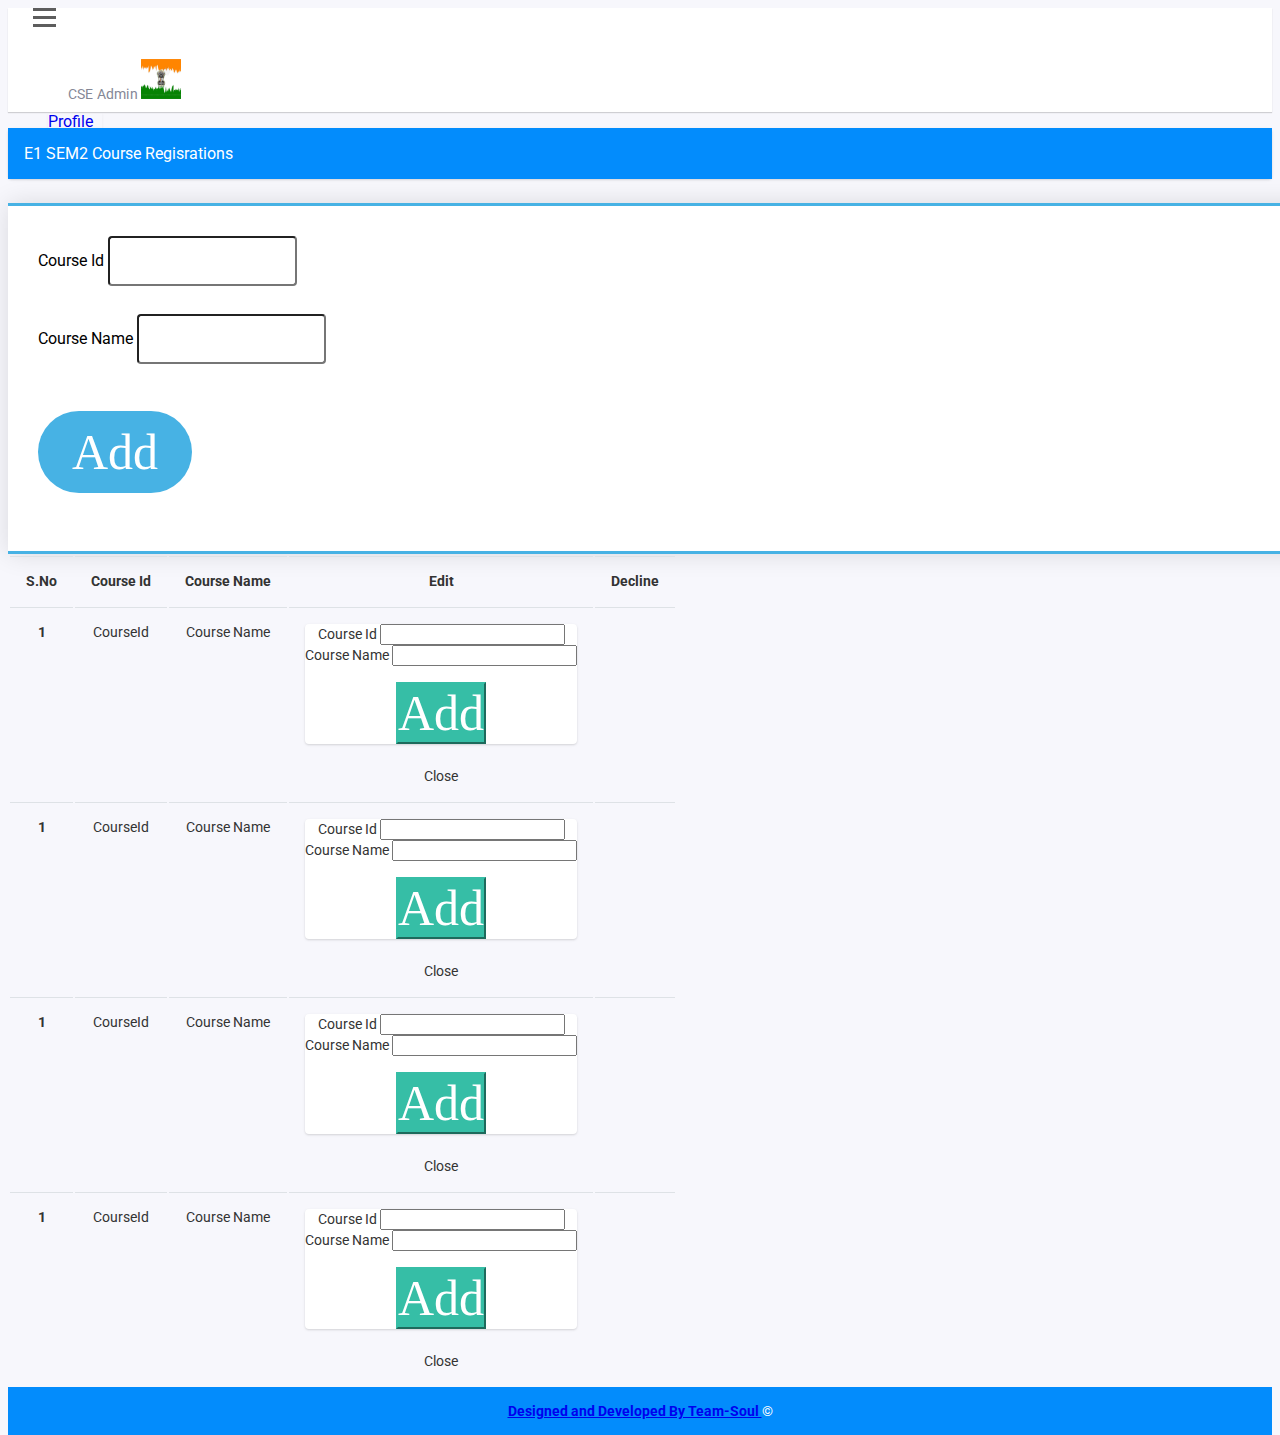
<file: admin/E1SEM2RegistrationForms.html>
<!doctype html>
<html lang="en">

<head>
    <!-- Required meta tags -->
    <meta charset="utf-8">
    <meta name="viewport" content="width=device-width, initial-scale=1, shrink-to-fit=no">
    <!-- Bootstrap CSS -->
    <link rel="stylesheet" href="https://stackpath.bootstrapcdn.com/bootstrap/4.1.3/css/bootstrap.min.css" integrity="sha384-MCw98/SFnGE8fJT3GXwEOngsV7Zt27NXFoaoApmYm81iuXoPkFOJwJ8ERdknLPMO" crossorigin="anonymous">
    <link href="https://fonts.googleapis.com/css2?family=Montserrat:wght@700;800;900&display=swap" rel="stylesheet">
    <title>| E1 SEM Registrations |</title>
    <link href="https://fonts.googleapis.com/css2?family=Montserrat:wght@400;500;600;700;800&family=Roboto:wght@300;400;500;700;900&display=swap" rel="stylesheet">
    <!--fontawesome-->
    <link rel="stylesheet" href="https://use.fontawesome.com/releases/v5.7.2/css/all.css" integrity="sha384-fnmOCqbTlWIlj8LyTjo7mOUStjsKC4pOpQbqyi7RrhN7udi9RwhKkMHpvLbHG9Sr" crossorigin="anonymous">
    <link rel="stylesheet" href="../css/styles.css">
</head>

<body>
    <div id="wrapper">
        <div class="overlay"></div>
        <!-- Sidebar -->
        <nav class="fixed-top align-top" id="sidebar-wrapper" role="navigation">
            <div class="simplebar-content" style="padding: 0px;">
                <a class="sidebar-brand" href="index.html">
                    <span class="align-middle">Admin Panel</span>
                </a>
                <ul class="navbar-nav align-self-stretch">
                    <li class="">
                        <a class="nav-link text-left active" role="button" aria-haspopup="true" aria-expanded="false" href="index.html">
                            <i class="flaticon-bar-chart-1"></i><i class="fa fa-dashboard"></i>Dashboard
                        </a>
                    </li>
                    <li class="has-sub">
                        <a class="nav-link collapsed text-left" href="#collapseExample1" role="button" data-toggle="collapse">
                            <i class="flaticon-user"></i><i class="fa fa-user"></i> Profile
                        </a>
                        <div class="collapse menu mega-dropdown" id="collapseExample1">
                            <div class="dropmenu" aria-labelledby="navbarDropdown">
                                <div class="container-fluid ">
                                    <div class="row">
                                        <div class="col-lg-12 px-2">
                                            <div class="submenu-box">
                                                <ul class="list-unstyled m-0">
                                                    <li><a href="viewProfile.html"><i class="fa fa-angle-double-right"></i> View Profile</a></li>
                                                    <li><a href="editProfile.html"><i class="fa fa-angle-double-right"></i> Edit Profile</a></li>
                                                </ul>
                                            </div>
                                        </div>
                                    </div>
                                </div>
                            </div>
                        </div>
                    </li>
                    <li class="has-sub">
                        <a class="nav-link collapsed text-left" href="#collapseExample2" role="button" data-toggle="collapse">
                            <i class="flaticon-user"></i><i class="fa fa-user"></i> Sem Registrations
                        </a>
                        <div class="collapse menu mega-dropdown" id="collapseExample2">
                            <div class="dropmenu" aria-labelledby="navbarDropdown">
                                <div class="container-fluid ">
                                    <div class="row">
                                        <div class="col-lg-12 px-2">
                                            <div class="submenu-box">
                                                <ul class="list-unstyled m-0">
                                                    <li><a href="E1SEMRegistrations.html"><i class="fa fa-angle-double-right"></i> E1 Sem Registrations</a></li>
                                                    <li><a href="E2SEMRegistrations.html"><i class="fa fa-angle-double-right"></i> E2 Sem Registrations</a></li>
                                                    <li><a href="E3SEMRegistrations.html"><i class="fa fa-angle-double-right"></i> E3 Sem Registrations</a></li>
                                                    <li><a href="E4SEMRegistrations.html"><i class="fa fa-angle-double-right"></i> E4 Sem Registrations</a></li>
                                                </ul>
                                            </div>
                                        </div>
                                    </div>
                                </div>
                            </div>
                        </div>
                    </li>
                    <li class="has-sub">
                        <a class="nav-link collapsed text-left" href="#collapseExample11" role="button" data-toggle="collapse">
                            <i class="flaticon-bar-chart-1"></i><i class="fa fa-tasks"></i> Mini Projects
                        </a>
                        <div class="collapse menu mega-dropdown" id="collapseExample11">
                            <div class="dropmenu" aria-labelledby="navbarDropdown">
                                <div class="container-fluid ">
                                    <div class="row">
                                        <div class="col-lg-12 px-2">
                                            <div class="submenu-box">
                                                <ul class="list-unstyled m-0">
                                                    <li><a href="E3Miniproject.html"><i class="fa fa-angle-double-right"></i> E3 Mini Projects</a></li>
                                                    <li><a href="E4Majorproject.html"><i class="fa fa-angle-double-right"></i> E4 Major Project</a></li>
                                                </ul>
                                            </div>
                                        </div>
                                    </div>
                                </div>
                            </div>
                        </div>
                    </li>
                    <li class="has-sub">
                        <a class="nav-link collapsed text-left" href="#collapseExample3" role="button" data-toggle="collapse">
                            <i class="flaticon-user"></i><i class="fa fa-th-list"></i> Results
                        </a>
                        <div class="collapse menu mega-dropdown" id="collapseExample3">
                            <div class="dropmenu" aria-labelledby="navbarDropdown">
                                <div class="container-fluid ">
                                    <div class="row">
                                        <div class="col-lg-12 px-2">
                                            <div class="submenu-box">
                                                <ul class="list-unstyled m-0">
                                                    <li><a href="asstTestResults.html"><i class="fa fa-angle-double-right"></i> Assessment Test Results</a></li>
                                                    <li><a href="monthlyTestResults.html"><i class="fa fa-angle-double-right"></i> Monthly Test Results</a></li>
                                                    <li><a href="enggConsolidate.html"><i class="fa fa-angle-double-right"></i> Engg Consolidation</a></li>
                                                    <li><a href="pucConsolidate.html"><i class="fa fa-angle-double-right"></i> Puc Consolidation</a></li>
                                                </ul>
                                            </div>
                                        </div>
                                    </div>
                                </div>
                            </div>
                        </div>
                    </li>
                    <li class="has-sub">
                        <a class="nav-link collapsed text-left" href="#collapseExample4" role="button" data-toggle="collapse">
                            <i class="flaticon-user"></i><i class="fa fa-bar-chart-o"></i> Greivances
                        </a>
                        <div class="collapse menu mega-dropdown" id="collapseExample4">
                            <div class="dropmenu" aria-labelledby="navbarDropdown">
                                <div class="container-fluid ">
                                    <div class="row">
                                        <div class="col-lg-12 px-2">
                                            <div class="submenu-box">
                                                <ul class="list-unstyled m-0">
                                                    <li><a href="grevienceStatus.html"><i class="fa fa-angle-double-right"></i> Grievances Status</a></li>
                                                </ul>
                                            </div>
                                        </div>
                                    </div>
                                </div>
                            </div>
                        </div>
                    </li>
                    <li class="">
                        <a class="nav-link text-left" role="button" aria-haspopup="true" aria-expanded="false" href="feeDetails.html">
                            <i class="flaticon-bar-chart-1"></i><i class="fa fa-rupee"></i> Fee Details
                        </a>
                    </li>
                    <li class="">
                        <a class="nav-link text-left" role="button" aria-haspopup="true" aria-expanded="false" href="facultyFeedback.html">
                            <i class="flaticon-bar-chart-1"></i><i class="fa fa-star"></i> Faculty Feedback
                        </a>
                    </li>
                    <li class="">
                        <a class="nav-link text-left" role="button" aria-haspopup="true" aria-expanded="false" href="leaveDetails.html">
                            <i class="flaticon-bar-chart-1"></i><i class="fa fa-calendar"></i> Leave Details
                        </a>
                    </li>
                    <li class="has-sub treeview">
                        <a class="nav-link collapsed text-left" href="#collapseExample5" role="button" data-toggle="collapse">
                            <i class="flaticon-user"></i><i class="fa fa-edit"></i> Internships
                        </a>
                        <div class="collapse menu mega-dropdown" id="collapseExample5">
                            <div class="dropmenu" aria-labelledby="navbarDropdown">
                                <div class="container-fluid ">
                                    <div class="row">
                                        <div class="col-lg-12 px-2">
                                            <div class="submenu-box">
                                                <ul class="list-unstyled m-0">
                                                    <li><a href="LongTermInternships.html"><i class="fa fa-angle-double-right"></i> Short/Long Term Internships</a></li>
                                                </ul>
                                            </div>
                                        </div>
                                    </div>
                                </div>
                            </div>
                        </div>
                    </li>
                    <li class="">
                        <a class="nav-link text-left" role="button" aria-haspopup="true" aria-expanded="false" href="timeTables.html">
                            <i class="flaticon-bar-chart-1"></i><i class="fa fa-tasks"></i> Time Tables
                        </a>
                    </li>
                    <li class="">
                        <a class="nav-link text-left" role="button" aria-haspopup="true" aria-expanded="false" href="academicCalender.html">
                            <i class="flaticon-bar-chart-1"></i><i class="fa fa-calendar"></i> Academic Calender
                        </a>
                    </li>
                    <li class="">
                        <a class="nav-link text-left" role="button" aria-haspopup="true" aria-expanded="false" href="attendance.html">
                            <i class="flaticon-bar-chart-1"></i><i class="fa fa-check-square"></i> Attendance
                        </a>
                    </li>
        </nav>
        <!-- /#sidebar-wrapper -->
        <!-- Page Content -->
        <div id="page-content-wrapper">
            <div id="content">
                <div class="container-fluid p-0 px-lg-0 px-md-0">
                    <!-- Topbar -->
                    <nav class="navbar navbar-expand navbar-light my-navbar">
                        <!-- Sidebar Toggle (Topbar) -->
                        <div type="button" id="bar" class="nav-icon1 hamburger animated fadeInLeft is-closed" data-toggle="offcanvas">
                            <span></span>
                            <span></span>
                            <span></span>
                        </div>
                        <!-- Topbar Navbar -->
                        <ul class="navbar-nav ml-auto">
                            <!-- Nav Item - User Information -->
                            <li class="nav-item dropdown" id="#userDropdown">
                                <a class="nav-link dropdown-toggle" href="#" id="#userDropdown" role="button" data-toggle="dropdown">
                                    <span class="mr-2 d-none d-lg-inline text-gray-600 small"> CSE Admin</span>
                                    <img class="img-profile rounded-circle" src="img/icon.jpg">
                                </a>
                                <div class="dropdown-menu dropdown-menu-right" aria-labelledby="navbarDropdownProfile" id="userDropdown">
                                    <a class="dropdown-item" href="viewProfile.html">Profile</a>
                                    <div class="dropdown-divider"></div>
                                    <a class="dropdown-item" href="login.html">Log out</a>
                                </div>
                            </li>
                        </ul>
                    </nav>
                    <!-- End of Topbar -->
                    <!-- Begin Page Content -->
                    <div class="container-fluid px-lg-4">
                        <div class="row">
                            <div class="col-md-12 mt-lg-1 mt-4">
                                <!-- Page Heading -->
                                <div class="card">
                                    <div class="card-body" style="background-color: #038cfc;">
                                        <span style="color: white;">E1 SEM2 Course Regisrations</span>
                                    </div>
                                </div>
                                <section id="contact" class="contact">
                                    <div class="container" data-aos="fade-up">
                                        <div class="section-title">
                                            <div class="row">
                                            </div>
                                            <div class="col-lg-12 mt-5 mt-lg-0 d-flex align-items-stretch">
                                                <form action="forms/contact.php" method="post" role="form" class="php-email-form">
                                                    <div class="row">
                                                        <div class="form-group col-md-4">
                                                            <label for="name">Course Id</label>
                                                            <input type="text" name="name" class="form-control" id="name" required>
                                                        </div>
                                                        <div class="form-group col-md-4">
                                                            <label for="name">Course Name</label>
                                                            <input type="email" class="form-control" name="email" id="email" required>
                                                        </div>
                                                        <div class="form-group col-md-4">
                                                            <br>
                                                            <div class="text-center"><button class="btn btn-success" type="submit">Add</button></div>
                                                        </div>
                                                    </div>
                                                </form>
                                            </div>
                                        </div>
                                    </div>
                                </section><!-- End Contact Section -->
                                <div class="container table-responsive col-md-10 mt-4">
                                    <table class="table table-bordered table-hover modal_all" style="text-align: center;">
                                        <thead class="thead-dark">
                                            <tr>
                                                <th scope="col">S.No</th>
                                                <th scope="col">Course Id</th>
                                                <th scope="col">Course Name</th>
                                                <th scope="col">Edit</th>
                                                <th scope="col">Decline</th>
                                            </tr>
                                        </thead>
                                        <tbody>
                                            <tr>
                                                <th scope="row">1</th>
                                                <td>CourseId</td>
                                                <td>Course Name</td>
                                                <td>
                                                    <a href="#"><i class="fa fa-edit" aria-hidden="true" data-toggle="modal" data-target="#viewmodel"></i></a>
                                                    <div class="modal fade top" id="viewmodel" tabindex="-1" role="dialog" aria-labelledby="myModalLabel" aria-hidden="true" data-backdrop="true">
                                                        <div class="modal-dialog modal-frame modal-top modal-notify modal-info" role="document">
                                                            <div class="modal-content">
                                                                <div class="modal-body">
                                                                    <div class="row d-flex justify-content-center align-items-center">
                                                                        <div class="card p-3">
                                                                            <form action="#" method="post" role="form" class="php-email-form">
                                                                                <div class="row">
                                                                                    <div class="form-group col-md-4">
                                                                                        <label for="name">Course Id</label>
                                                                                        <input type="text" name="name" class="form-control" id="name" required>
                                                                                    </div>
                                                                                    <div class="form-group col-md-4">
                                                                                        <label for="name">Course Name</label>
                                                                                        <input type="email" class="form-control" name="email" id="email" required>
                                                                                    </div>
                                                                                    <div class="form-group col-md-4">
                                                                                        <br>
                                                                                        <div class="text-center"><button class="btn btn-success" type="submit">Add</button></div>
                                                                                    </div>
                                                                                </div>
                                                                            </form>
                                                                        </div>
                                                                    </div>
                                                                    <a type="button" class="btn btn-outline-primary waves-effect" data-dismiss="modal">Close</a>
                                                                </div>
                                                            </div>
                                                        </div>
                                                    </div>
                                                </td>
                                                <td><a href="#"><i class="fa fa-trash" aria-hidden="true"></i></a></td>
                                            </tr>
                                            <tr>
                                                <th scope="row">1</th>
                                                <td>CourseId</td>
                                                <td>Course Name</td>
                                                <td>
                                                    <a href="#"><i class="fa fa-edit" aria-hidden="true" data-toggle="modal" data-target="#viewmodel"></i></a>
                                                    <div class="modal fade top" id="viewmodel" tabindex="-1" role="dialog" aria-labelledby="myModalLabel" aria-hidden="true" data-backdrop="true">
                                                        <div class="modal-dialog modal-frame modal-top modal-notify modal-info" role="document">
                                                            <div class="modal-content">
                                                                <div class="modal-body">
                                                                    <div class="row d-flex justify-content-center align-items-center">
                                                                        <div class="card p-3">
                                                                            <form action="#" method="post" role="form" class="php-email-form">
                                                                                <div class="row">
                                                                                    <div class="form-group col-md-4">
                                                                                        <label for="name">Course Id</label>
                                                                                        <input type="text" name="name" class="form-control" id="name" required>
                                                                                    </div>
                                                                                    <div class="form-group col-md-4">
                                                                                        <label for="name">Course Name</label>
                                                                                        <input type="email" class="form-control" name="email" id="email" required>
                                                                                    </div>
                                                                                    <div class="form-group col-md-4">
                                                                                        <br>
                                                                                        <div class="text-center"><button class="btn btn-success" type="submit">Add</button></div>
                                                                                    </div>
                                                                                </div>
                                                                            </form>
                                                                        </div>
                                                                    </div>
                                                                    <a type="button" class="btn btn-outline-primary waves-effect" data-dismiss="modal">Close</a>
                                                                </div>
                                                            </div>
                                                        </div>
                                                    </div>
                                                </td>
                                                <td><a href="#"><i class="fa fa-trash" aria-hidden="true"></i></a></td>
                                            </tr>
                                            
                                            <tr>
                                                <th scope="row">1</th>
                                                <td>CourseId</td>
                                                <td>Course Name</td>
                                                <td>
                                                    <a href="#"><i class="fa fa-edit" aria-hidden="true" data-toggle="modal" data-target="#viewmodel"></i></a>
                                                    <div class="modal fade top" id="viewmodel" tabindex="-1" role="dialog" aria-labelledby="myModalLabel" aria-hidden="true" data-backdrop="true">
                                                        <div class="modal-dialog modal-frame modal-top modal-notify modal-info" role="document">
                                                            <div class="modal-content">
                                                                <div class="modal-body">
                                                                    <div class="row d-flex justify-content-center align-items-center">
                                                                        <div class="card p-3">
                                                                            <form action="#" method="post" role="form" class="php-email-form">
                                                                                <div class="row">
                                                                                    <div class="form-group col-md-4">
                                                                                        <label for="name">Course Id</label>
                                                                                        <input type="text" name="name" class="form-control" id="name" required>
                                                                                    </div>
                                                                                    <div class="form-group col-md-4">
                                                                                        <label for="name">Course Name</label>
                                                                                        <input type="email" class="form-control" name="email" id="email" required>
                                                                                    </div>
                                                                                    <div class="form-group col-md-4">
                                                                                        <br>
                                                                                        <div class="text-center"><button class="btn btn-success" type="submit">Add</button></div>
                                                                                    </div>
                                                                                </div>
                                                                            </form>
                                                                        </div>
                                                                    </div>
                                                                    <a type="button" class="btn btn-outline-primary waves-effect" data-dismiss="modal">Close</a>
                                                                </div>
                                                            </div>
                                                        </div>
                                                    </div>
                                                </td>
                                                <td><a href="#"><i class="fa fa-trash" aria-hidden="true"></i></a></td>
                                            </tr>
                                            
                                            <tr>
                                                <th scope="row">1</th>
                                                <td>CourseId</td>
                                                <td>Course Name</td>
                                                <td>
                                                    <a href="#"><i class="fa fa-edit" aria-hidden="true" data-toggle="modal" data-target="#viewmodel"></i></a>
                                                    <div class="modal fade top" id="viewmodel" tabindex="-1" role="dialog" aria-labelledby="myModalLabel" aria-hidden="true" data-backdrop="true">
                                                        <div class="modal-dialog modal-frame modal-top modal-notify modal-info" role="document">
                                                            <div class="modal-content">
                                                                <div class="modal-body">
                                                                    <div class="row d-flex justify-content-center align-items-center">
                                                                        <div class="card p-3">
                                                                            <form action="#" method="post" role="form" class="php-email-form">
                                                                                <div class="row">
                                                                                    <div class="form-group col-md-4">
                                                                                        <label for="name">Course Id</label>
                                                                                        <input type="text" name="name" class="form-control" id="name" required>
                                                                                    </div>
                                                                                    <div class="form-group col-md-4">
                                                                                        <label for="name">Course Name</label>
                                                                                        <input type="email" class="form-control" name="email" id="email" required>
                                                                                    </div>
                                                                                    <div class="form-group col-md-4">
                                                                                        <br>
                                                                                        <div class="text-center"><button class="btn btn-success" type="submit">Add</button></div>
                                                                                    </div>
                                                                                </div>
                                                                            </form>
                                                                        </div>
                                                                    </div>
                                                                    <a type="button" class="btn btn-outline-primary waves-effect" data-dismiss="modal">Close</a>
                                                                </div>
                                                            </div>
                                                        </div>
                                                    </div>
                                                </td>
                                                <td><a href="#"><i class="fa fa-trash" aria-hidden="true"></i></a></td>
                                            </tr>
                                            
                                        </tbody>
                                    </table>
                                </div>
                            </div>
                        </div>
                    </div>
                </div>
                <!-- /.container-fluid -->
            </div>
            <!------   Table for Admin Acceptance --->
            <footer class="footer">
                <div class="container-fluid">
                    <div class="row text-muted">
                        <div class="col-6 text-left">
                            <p class="mb-0">
                                <a href="index.html" class="text-muted"><strong>Designed and Developed By Team-Soul </strong></a> &copy
                            </p>
                        </div>
                        <div class="col-6 text-right">
                        </div>
                    </div>
                </div>
            </footer>
        </div>
    </div>
    <!-- /#page-content-wrapper -->
    </div>
    <!-- /#wrapper -->
    <!-- Optional JavaScript -->
    <!-- jQuery first, then Popper.js, then Bootstrap JS -->
    <script src="https://code.jquery.com/jquery-3.3.1.slim.min.js" integrity="sha384-q8i/X+965DzO0rT7abK41JStQIAqVgRVzpbzo5smXKp4YfRvH+8abtTE1Pi6jizo" crossorigin="anonymous"></script>
    <script src="https://cdnjs.cloudflare.com/ajax/libs/popper.js/1.14.3/umd/popper.min.js" integrity="sha384-ZMP7rVo3mIykV+2+9J3UJ46jBk0WLaUAdn689aCwoqbBJiSnjAK/l8WvCWPIPm49" crossorigin="anonymous"></script>
    <script src="https://stackpath.bootstrapcdn.com/bootstrap/4.1.3/js/bootstrap.min.js" integrity="sha384-ChfqqxuZUCnJSK3+MXmPNIyE6ZbWh2IMqE241rYiqJxyMiZ6OW/JmZQ5stwEULTy" crossorigin="anonymous"></script>
    <script src="https://code.jquery.com/jquery-3.5.1.js" integrity="sha256-QWo7LDvxbWT2tbbQ97B53yJnYU3WhH/C8ycbRAkjPDc=" crossorigin="anonymous"></script>
    <script>
    $('#bar').click(function() {
        $(this).toggleClass('open');
        $('#page-content-wrapper ,#sidebar-wrapper').toggleClass('toggled');

    });
    </script>
</body>

</html>
</file>
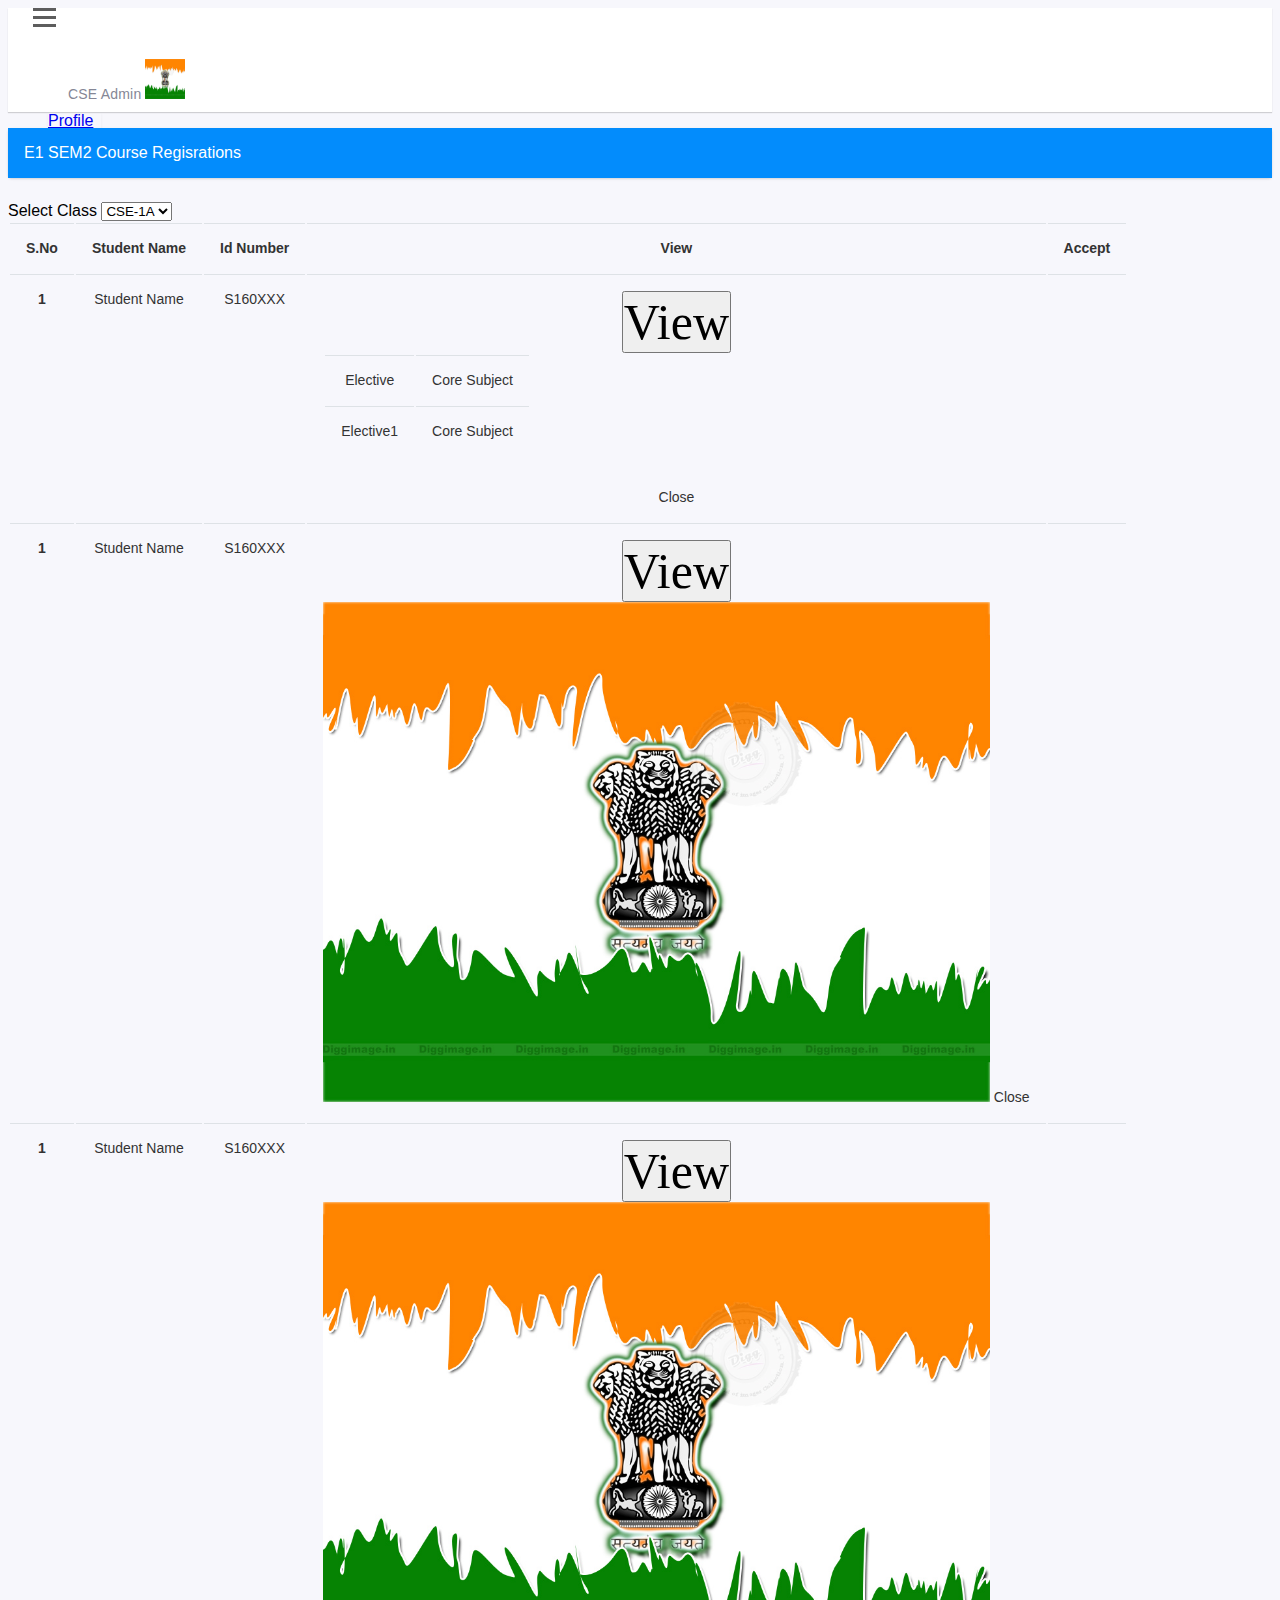
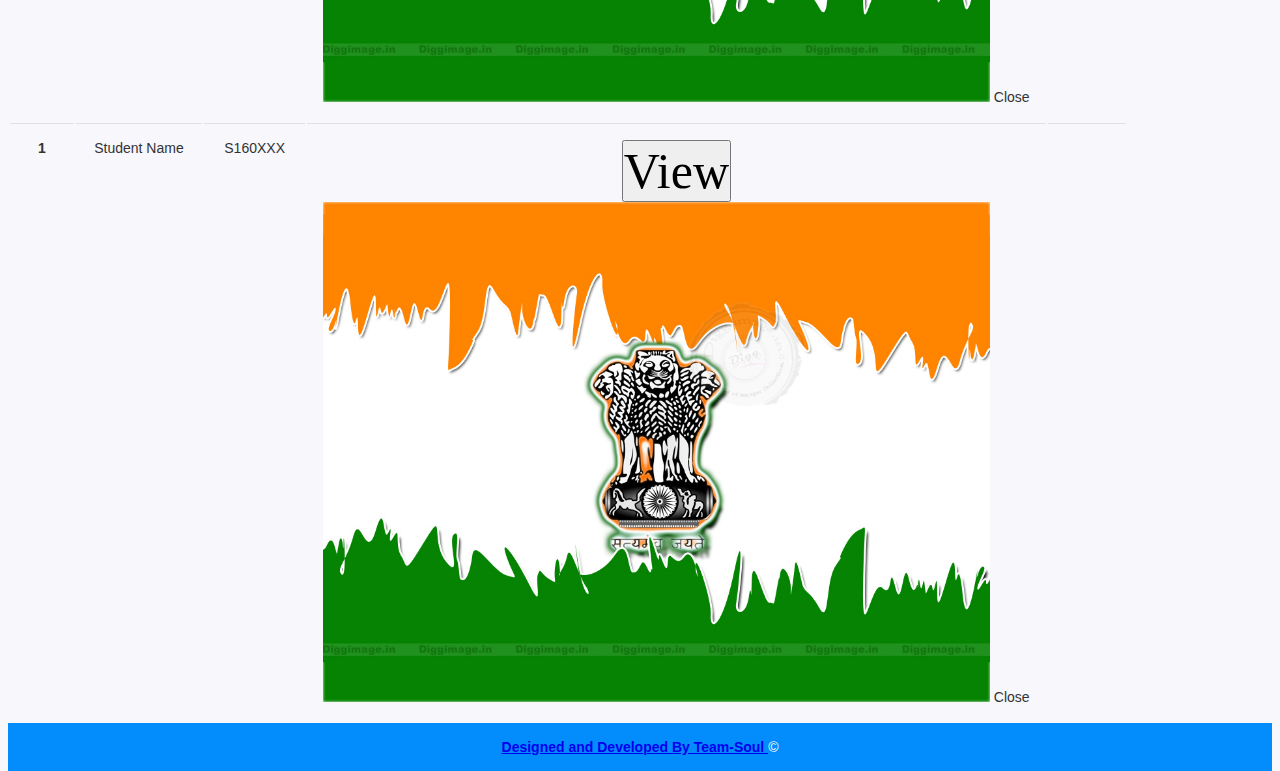
<file: admin/E1SEM2RegistrationsCheck.html>
<!doctype html>
<html lang="en">

<head>
    <!-- Required meta tags -->
    <meta charset="utf-8">
    <meta name="viewport" content="width=device-width, initial-scale=1, shrink-to-fit=no">
    <!-- Bootstrap CSS -->
    <link rel="stylesheet" href="https://stackpath.bootstrapcdn.com/bootstrap/4.1.3/css/bootstrap.min.css" integrity="sha384-MCw98/SFnGE8fJT3GXwEOngsV7Zt27NXFoaoApmYm81iuXoPkFOJwJ8ERdknLPMO" crossorigin="anonymous">
    <link href="https://fonts.googleapis.com/css2?family=Montserrat:wght@700;800;900&display=swap" rel="stylesheet">
    <title>| E1 SEM2 Registrations |</title>
    <link href="https://fonts.goo |</title>
    <link href="https://fonts.googleapis.com/css2?family=Montserrat:wght@400;500;600;700;800&family=Roboto:wght@300;400;500;700;900&display=swap" rel="stylesheet">
    <!--fontawesome-->
    <link rel="stylesheet" href="https://use.fontawesome.com/releases/v5.7.2/css/all.css" integrity="sha384-fnmOCqbTlWIlj8LyTjo7mOUStjsKC4pOpQbqyi7RrhN7udi9RwhKkMHpvLbHG9Sr" crossorigin="anonymous">
    <link rel="stylesheet" href="../css/styles.css">
</head>

<body>
    <div id="wrapper">
        <div class="overlay"></div>
        <!-- Sidebar -->
                <nav class="fixed-top align-top" id="sidebar-wrapper" role="navigation">
            <div class="simplebar-content" style="padding: 0px;">
                <a class="sidebar-brand" href="index.html">
                    <span class="align-middle">Admin Panel</span>
                </a>
                <ul class="navbar-nav align-self-stretch">
                    <li class="">
                        <a class="nav-link text-left active" role="button" aria-haspopup="true" aria-expanded="false" href="index.html">
                            <i class="flaticon-bar-chart-1"></i><i class="fa fa-dashboard"></i>Dashboard
                        </a>
                    </li>
                    <li class="has-sub">
                        <a class="nav-link collapsed text-left" href="#collapseExample1" role="button" data-toggle="collapse">
                            <i class="flaticon-user"></i><i class="fa fa-user"></i> Profile
                        </a>
                        <div class="collapse menu mega-dropdown" id="collapseExample1">
                            <div class="dropmenu" aria-labelledby="navbarDropdown">
                                <div class="container-fluid ">
                                    <div class="row">
                                        <div class="col-lg-12 px-2">
                                            <div class="submenu-box">
                                                <ul class="list-unstyled m-0">
                                                    <li><a href="viewProfile.html"><i class="fa fa-angle-double-right"></i> View Profile</a></li>
                                                    <li><a href="editProfile.html"><i class="fa fa-angle-double-right"></i> Edit Profile</a></li>
                                                </ul>
                                            </div>
                                        </div>
                                    </div>
                                </div>
                            </div>
                        </div>
                    </li>
                    <li class="has-sub">
                        <a class="nav-link collapsed text-left" href="#collapseExample2" role="button" data-toggle="collapse">
                            <i class="flaticon-user"></i><i class="fa fa-user"></i> Sem Registrations
                        </a>
                        <div class="collapse menu mega-dropdown" id="collapseExample2">
                            <div class="dropmenu" aria-labelledby="navbarDropdown">
                                <div class="container-fluid ">
                                    <div class="row">
                                        <div class="col-lg-12 px-2">
                                            <div class="submenu-box">
                                                <ul class="list-unstyled m-0">
                                                    <li><a href="E1SEMRegistrations.html"><i class="fa fa-angle-double-right"></i> E1 Sem Registrations</a></li>
                                                    <li><a href="E2SEMRegistrations.html"><i class="fa fa-angle-double-right"></i> E2 Sem Registrations</a></li>
                                                    <li><a href="E3SEMRegistrations.html"><i class="fa fa-angle-double-right"></i> E3 Sem Registrations</a></li>
                                                    <li><a href="E4SEMRegistrations.html"><i class="fa fa-angle-double-right"></i> E4 Sem Registrations</a></li>
                                                </ul>
                                            </div>
                                        </div>
                                    </div>
                                </div>
                            </div>
                        </div>
                    </li>
                    <li class="has-sub">
                        <a class="nav-link collapsed text-left" href="#collapseExample11" role="button" data-toggle="collapse">
                            <i class="flaticon-bar-chart-1"></i><i class="fa fa-tasks"></i> Mini Projects
                        </a>
                        <div class="collapse menu mega-dropdown" id="collapseExample11">
                            <div class="dropmenu" aria-labelledby="navbarDropdown">
                                <div class="container-fluid ">
                                    <div class="row">
                                        <div class="col-lg-12 px-2">
                                            <div class="submenu-box">
                                                <ul class="list-unstyled m-0">
                                                    <li><a href="E3Miniproject.html"><i class="fa fa-angle-double-right"></i> E3 Mini Projects</a></li>
                                                    <li><a href="E4Majorproject.html"><i class="fa fa-angle-double-right"></i> E4 Major Project</a></li>
                                                    
                                                </ul>
                                            </div>
                                        </div>
                                    </div>
                                </div>
                            </div>
                        </div>
                    </li>
                    <li class="has-sub">
                        <a class="nav-link collapsed text-left" href="#collapseExample3" role="button" data-toggle="collapse">
                            <i class="flaticon-user"></i><i class="fa fa-th-list"></i> Results
                        </a>
                        <div class="collapse menu mega-dropdown" id="collapseExample3">
                            <div class="dropmenu" aria-labelledby="navbarDropdown">
                                <div class="container-fluid ">
                                    <div class="row">
                                        <div class="col-lg-12 px-2">
                                            <div class="submenu-box">
                                                <ul class="list-unstyled m-0">
                                                    <li><a href="asstTestResults.html"><i class="fa fa-angle-double-right"></i> Assessment Test Results</a></li>
                                                    <li><a href="monthlyTestResults.html"><i class="fa fa-angle-double-right"></i> Monthly Test Results</a></li>
                                                    <li><a href="enggConsolidate.html"><i class="fa fa-angle-double-right"></i> Engg Consolidation</a></li>
                                                    <li><a href="pucConsolidate.html"><i class="fa fa-angle-double-right"></i> Puc Consolidation</a></li>
                                                </ul>
                                            </div>
                                        </div>
                                    </div>
                                </div>
                            </div>
                        </div>
                    </li>
                    <li class="has-sub">
                        <a class="nav-link collapsed text-left" href="#collapseExample4" role="button" data-toggle="collapse">
                            <i class="flaticon-user"></i><i class="fa fa-bar-chart-o"></i> Greivances
                        </a>
                        <div class="collapse menu mega-dropdown" id="collapseExample4">
                            <div class="dropmenu" aria-labelledby="navbarDropdown">
                                <div class="container-fluid ">
                                    <div class="row">
                                        <div class="col-lg-12 px-2">
                                            <div class="submenu-box">
                                                <ul class="list-unstyled m-0">
                                                    <li><a href="grevienceStatus.html"><i class="fa fa-angle-double-right"></i> Grievances Status</a></li>
                                                </ul>
                                            </div>
                                        </div>
                                    </div>
                                </div>
                            </div>
                        </div>
                    </li>
                    <li class="">
                        <a class="nav-link text-left" role="button" aria-haspopup="true" aria-expanded="false" href="feeDetails.html">
                            <i class="flaticon-bar-chart-1"></i><i class="fa fa-rupee"></i> Fee Details
                        </a>
                    </li>
                    <li class="">
                        <a class="nav-link text-left" role="button" aria-haspopup="true" aria-expanded="false" href="facultyFeedback.html">
                            <i class="flaticon-bar-chart-1"></i><i class="fa fa-star"></i> Faculty Feedback
                        </a>
                    </li>
                    <li class="">
                        <a class="nav-link text-left" role="button" aria-haspopup="true" aria-expanded="false" href="leaveDetails.html">
                            <i class="flaticon-bar-chart-1"></i><i class="fa fa-calendar"></i> Leave Details
                        </a>
                    </li>
                    <li class="has-sub treeview">
                        <a class="nav-link collapsed text-left" href="#collapseExample5" role="button" data-toggle="collapse">
                            <i class="flaticon-user"></i><i class="fa fa-edit"></i> Internships
                        </a>
                        <div class="collapse menu mega-dropdown" id="collapseExample5">
                            <div class="dropmenu" aria-labelledby="navbarDropdown">
                                <div class="container-fluid ">
                                    <div class="row">
                                        <div class="col-lg-12 px-2">
                                            <div class="submenu-box">
                                                <ul class="list-unstyled m-0">
                                                    <li><a href="LongTermInternships.html"><i class="fa fa-angle-double-right"></i> Short/Long Term Internships</a></li>
                                                </ul>
                                            </div>
                                        </div>
                                    </div>
                                </div>
                            </div>
                        </div>
                    </li>
                    <li class="">
                        <a class="nav-link text-left" role="button" aria-haspopup="true" aria-expanded="false" href="timeTables.html">
                            <i class="flaticon-bar-chart-1"></i><i class="fa fa-tasks"></i> Time Tables
                        </a>
                    </li>
                    <li class="">
                        <a class="nav-link text-left" role="button" aria-haspopup="true" aria-expanded="false" href="academicCalender.html">
                            <i class="flaticon-bar-chart-1"></i><i class="fa fa-calendar"></i> Academic Calender
                        </a>
                    </li>
                    <li class="">
                        <a class="nav-link text-left" role="button" aria-haspopup="true" aria-expanded="false" href="attendance.html">
                            <i class="flaticon-bar-chart-1"></i><i class="fa fa-check-square"></i> Attendance
                        </a>
                    </li>
        </nav>
        <!-- /#sidebar-wrapper -->
        <!-- Page Content -->
        <div id="page-content-wrapper">
            <div id="content">
                <div class="container-fluid p-0 px-lg-0 px-md-0">
                    <!-- Topbar -->
                    <nav class="navbar navbar-expand navbar-light my-navbar">
                        <!-- Sidebar Toggle (Topbar) -->
                        <div type="button" id="bar" class="nav-icon1 hamburger animated fadeInLeft is-closed" data-toggle="offcanvas">
                            <span></span>
                            <span></span>
                            <span></span>
                        </div>
                        <!-- Topbar Navbar -->
                        <ul class="navbar-nav ml-auto">
                            <!-- Nav Item - User Information -->
                            <li class="nav-item dropdown" id="#userDropdown">
                                <a class="nav-link dropdown-toggle" href="#" id="#userDropdown" role="button" data-toggle="dropdown">
                                    <span class="mr-2 d-none d-lg-inline text-gray-600 small"> CSE Admin</span>
                                    <img class="img-profile rounded-circle" src="img/icon.jpg">
                                </a>
                                <div class="dropdown-menu dropdown-menu-right" aria-labelledby="navbarDropdownProfile" id="userDropdown">
                                    <a class="dropdown-item" href="viewProfile.html">Profile</a>
                                    <div class="dropdown-divider"></div>
                                    <a class="dropdown-item" href="login.html">Log out</a>
                                </div>
                            </li>
                        </ul>
                    </nav>
                    <!-- End of Topbar -->
                    <!-- Begin Page Content -->
                    <div class="container-fluid px-lg-12">
                        <div class="row">
                            <div class="col-md-12 mt-lg-4 mt-4">
                                <!-- Page Heading -->
                                <div class="card">
                                    <div class="card-body" style="background-color: #038cfc;">
                                        <span style="color: white;">E1 SEM2 Course Regisrations</span>
                                    </div>
                                </div>
                            </div>
                            <div class="col-lg-12 mt-5 mt-lg-0 d-flex align-items-stretch">
                            </div>
                        </div>
                        <!-- /.container-fluid -->
                    </div>
                    <!------   Table for Data Displaying --->
                    <div class="container table-responsive col-md-10">
                        <form action="forms/contact.php" method="post" role="form" class="php-email-form">
                            <div class="form-group col-md-6">
                                <label for="exampleFormControlSelect1">Select Class</label>
                                <select class="form-control" id="exampleFormControlSelect1">
                                    <option>CSE-1A</option>
                                    <option>CSE-1B</option>
                                    <option>CSE-1C</option>
                                    <option>CSE-1D</option>
                                    <option>CSE-1E</option>
                                    <option>CSE-1F</option>
                                </select>
                            </div>
                        </form>
                        <table class="table table-bordered table-hover modal_all" style="text-align: center;">
                            <thead class="thead-dark">
                                <tr>
                                    <th scope="col">S.No</th>
                                    <th scope="col">Student Name</th>
                                    <th scope="col">Id Number</th>
                                    <th scope="col">View</th>
                                    <th scope="col">Accept</th>
                                </tr>
                            </thead>
                            <tbody>
                                <tr>
                                    <th scope="row">1</th>
                                    <td>Student Name</td>
                                    <td>S160XXX</td>
                                    <td>
                                        <button type="button" class="btn btn-primary" data-toggle="modal" data-target="#viewmodel">View</button>
                                        <div class="modal fade top" id="viewmodel" tabindex="-1" role="dialog" aria-labelledby="myModalLabel" aria-hidden="true" data-backdrop="true">
                                            <div class="modal-dialog modal-frame modal-top modal-notify modal-info" role="document">
                                                <div class="modal-content">
                                                    <div class="modal-body">
                                                        <div class="row d-flex justify-content-center align-items-center">
                                                            <p>
                                                                <table>
                                                                    <tr>
                                                                        <td>Elective</td>
                                                                        <td>Core Subject</td>
                                                                    </tr>
                                                                    <tr>
                                                                        <td>Elective1</td>
                                                                        <td>Core Subject</td>
                                                                    </tr>
                                                                </table>
                                                                <br>
                                                                <br>
                                                        </div>
                                                        <a type="button" class="btn btn-outline-primary waves-effect" data-dismiss="modal">Close</a>
                                                    </div>
                                                </div>
                                            </div>
                                        </div>
                                    </td>
                                    <td><a href="#"><i class="fa fa-check" aria-hidden="true"></i></a></td>
                                </tr>
                                <tr>
                                    <th scope="row">1</th>
                                    <td>Student Name</td>
                                    <td>S160XXX</td>
                                    <td>
                                        <button type="button" class="btn btn-primary" data-toggle="modal" data-target="#viewmodel">View</button>
                                        <div class="modal fade top" id="viewmodel" tabindex="-1" role="dialog" aria-labelledby="myModalLabel" aria-hidden="true" data-backdrop="true">
                                            <div class="modal-dialog modal-frame modal-top modal-notify modal-info" role="document">
                                                <div class="modal-content">
                                                    <div class="modal-body">
                                                        <div class="row d-flex justify-content-center align-items-center">
                                                            <img src="img/icon.jpg" height="500px" width="auto">
                                                            <a type="button" class="btn btn-outline-primary waves-effect" data-dismiss="modal">Close</a>
                                                        </div>
                                                    </div>
                                                </div>
                                            </div>
                                        </div>
                                    </td>
                                    <td><a href="#"><i class="fa fa-check" aria-hidden="true"></i></a></td>
                                </tr>
                                <tr>
                                    <th scope="row">1</th>
                                    <td>Student Name</td>
                                    <td>S160XXX</td>
                                    <td>
                                        <button type="button" class="btn btn-primary" data-toggle="modal" data-target="#viewmodel">View</button>
                                        <div class="modal fade top" id="viewmodel" tabindex="-1" role="dialog" aria-labelledby="myModalLabel" aria-hidden="true" data-backdrop="true">
                                            <div class="modal-dialog modal-frame modal-top modal-notify modal-info" role="document">
                                                <div class="modal-content">
                                                    <div class="modal-body">
                                                        <div class="row d-flex justify-content-center align-items-center">
                                                            <img src="img/icon.jpg" height="500px" width="auto">
                                                            <a type="button" class="btn btn-outline-primary waves-effect" data-dismiss="modal">Close</a>
                                                        </div>
                                                    </div>
                                                </div>
                                            </div>
                                        </div>
                                    </td>
                                    <td><a href="#"><i class="fa fa-check" aria-hidden="true"></i></a></td>
                                </tr>
                                <tr>
                                    <th scope="row">1</th>
                                    <td>Student Name</td>
                                    <td>S160XXX</td>
                                    <td>
                                        <button type="button" class="btn btn-primary" data-toggle="modal" data-target="#viewmodel">View</button>
                                        <div class="modal fade top" id="viewmodel" tabindex="-1" role="dialog" aria-labelledby="myModalLabel" aria-hidden="true" data-backdrop="true">
                                            <div class="modal-dialog modal-frame modal-top modal-notify modal-info" role="document">
                                                <div class="modal-content">
                                                    <div class="modal-body">
                                                        <div class="row d-flex justify-content-center align-items-center">
                                                            <img src="img/icon.jpg" height="500px" width="auto">
                                                            <a type="button" class="btn btn-outline-primary waves-effect" data-dismiss="modal">Close</a>
                                                        </div>
                                                    </div>
                                                </div>
                                            </div>
                                        </div>
                                    </td>
                                    <td><a href="#"><i class="fa fa-check" aria-hidden="true"></i></a></td>
                                </tr>
                            </tbody>
                        </table>
                    </div>
                    <!------   Table for Admin Acceptance --->
                    <footer class="footer">
                        <div class="container-fluid">
                            <div class="row text-muted">
                                <div class="col-6 text-left">
                                    <p class="mb-0">
                                        <a href="index.html" class="text-muted"><strong>Designed and Developed By Team-Soul </strong></a> &copy
                                    </p>
                                </div>
                                <div class="col-6 text-right">
                                </div>
                            </div>
                        </div>
                    </footer>
                </div>
            </div>
            <!-- /#page-content-wrapper -->
        </div>
        <!-- /#wrapper -->
        <!-- Optional JavaScript -->
        <!-- jQuery first, then Popper.js, then Bootstrap JS -->
        <script src="https://code.jquery.com/jquery-3.3.1.slim.min.js" integrity="sha384-q8i/X+965DzO0rT7abK41JStQIAqVgRVzpbzo5smXKp4YfRvH+8abtTE1Pi6jizo" crossorigin="anonymous"></script>
        <script src="https://cdnjs.cloudflare.com/ajax/libs/popper.js/1.14.3/umd/popper.min.js" integrity="sha384-ZMP7rVo3mIykV+2+9J3UJ46jBk0WLaUAdn689aCwoqbBJiSnjAK/l8WvCWPIPm49" crossorigin="anonymous"></script>
        <script src="https://stackpath.bootstrapcdn.com/bootstrap/4.1.3/js/bootstrap.min.js" integrity="sha384-ChfqqxuZUCnJSK3+MXmPNIyE6ZbWh2IMqE241rYiqJxyMiZ6OW/JmZQ5stwEULTy" crossorigin="anonymous"></script>
        <script src="https://code.jquery.com/jquery-3.5.1.js" integrity="sha256-QWo7LDvxbWT2tbbQ97B53yJnYU3WhH/C8ycbRAkjPDc=" crossorigin="anonymous"></script>
        <script>
        $('#bar').click(function() {
            $(this).toggleClass('open');
            $('#page-content-wrapper ,#sidebar-wrapper').toggleClass('toggled');

        });
        </script>
</body>

</html>
</file>
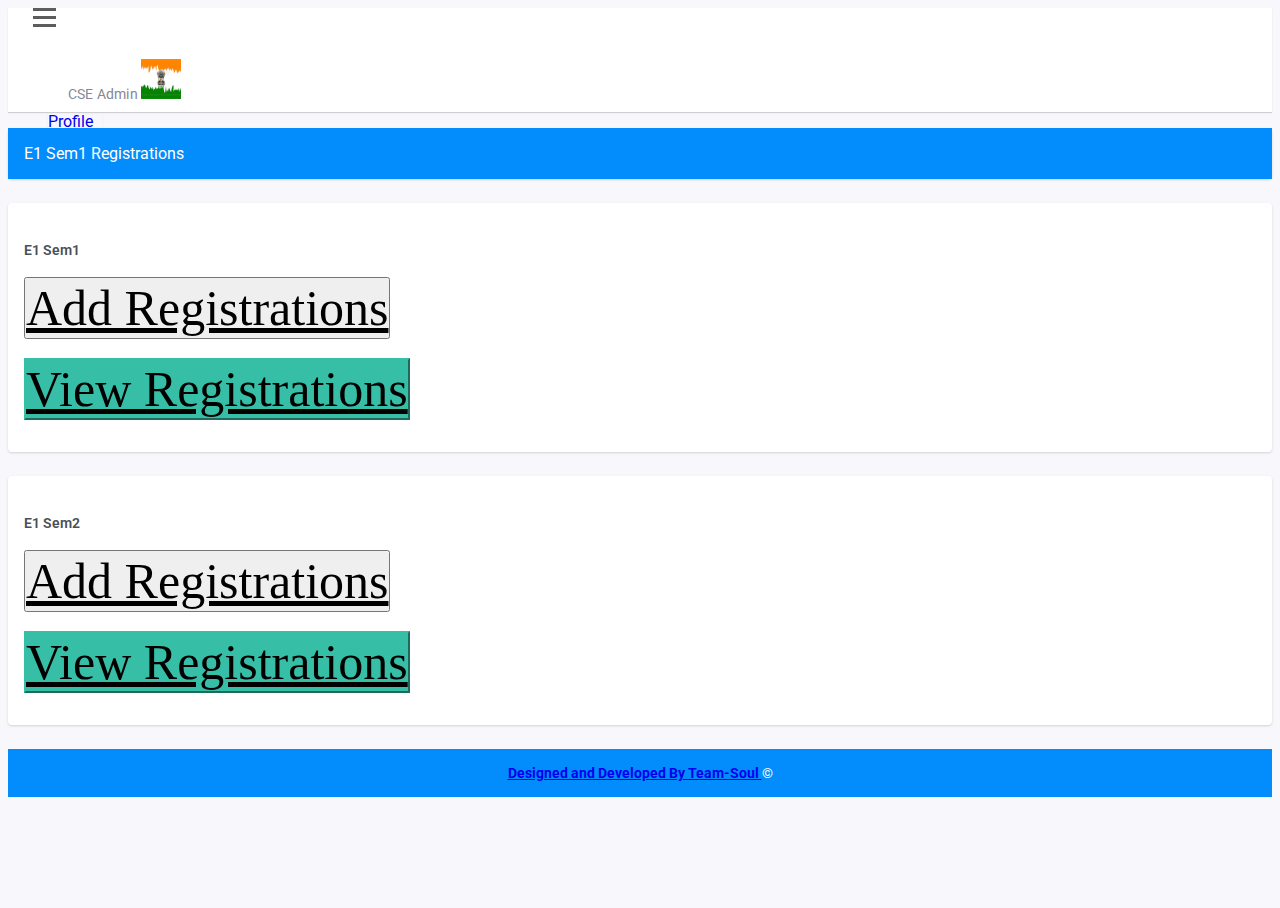
<file: admin/E1SEMRegistrations.html>
<!doctype html>
<html lang="en">

<head>
    <!-- Required meta tags -->
    <meta charset="utf-8">
    <meta name="viewport" content="width=device-width, initial-scale=1, shrink-to-fit=no">
    <!-- Bootstrap CSS -->
    <link rel="stylesheet" href="https://stackpath.bootstrapcdn.com/bootstrap/4.1.3/css/bootstrap.min.css" integrity="sha384-MCw98/SFnGE8fJT3GXwEOngsV7Zt27NXFoaoApmYm81iuXoPkFOJwJ8ERdknLPMO" crossorigin="anonymous">
    <link href="https://fonts.googleapis.com/css2?family=Montserrat:wght@700;800;900&display=swap" rel="stylesheet">
    <title>| E1 SEM Registrations |</title>
    <link href="https://fonts.googleapis.com/css2?family=Montserrat:wght@400;500;600;700;800&family=Roboto:wght@300;400;500;700;900&display=swap" rel="stylesheet">
    <!--fontawesome-->
    <link rel="stylesheet" href="https://use.fontawesome.com/releases/v5.7.2/css/all.css" integrity="sha384-fnmOCqbTlWIlj8LyTjo7mOUStjsKC4pOpQbqyi7RrhN7udi9RwhKkMHpvLbHG9Sr" crossorigin="anonymous">
    <link rel="stylesheet" href="../css/styles.css">
</head>

<body>
    <div id="wrapper">
        <div class="overlay"></div>
        <!-- Sidebar -->
        <nav class="fixed-top align-top" id="sidebar-wrapper" role="navigation">
            <div class="simplebar-content" style="padding: 0px;">
                <a class="sidebar-brand" href="index.html">
                    <span class="align-middle">Admin Panel</span>
                </a>
                <ul class="navbar-nav align-self-stretch">
                    <li class="">
                        <a class="nav-link text-left active" role="button" aria-haspopup="true" aria-expanded="false" href="index.html">
                            <i class="flaticon-bar-chart-1"></i><i class="fa fa-dashboard"></i>Dashboard
                        </a>
                    </li>
                    <li class="has-sub">
                        <a class="nav-link collapsed text-left" href="#collapseExample1" role="button" data-toggle="collapse">
                            <i class="flaticon-user"></i><i class="fa fa-user"></i> Profile
                        </a>
                        <div class="collapse menu mega-dropdown" id="collapseExample1">
                            <div class="dropmenu" aria-labelledby="navbarDropdown">
                                <div class="container-fluid ">
                                    <div class="row">
                                        <div class="col-lg-12 px-2">
                                            <div class="submenu-box">
                                                <ul class="list-unstyled m-0">
                                                    <li><a href="viewProfile.html"><i class="fa fa-angle-double-right"></i> View Profile</a></li>
                                                    <li><a href="editProfile.html"><i class="fa fa-angle-double-right"></i> Edit Profile</a></li>
                                                </ul>
                                            </div>
                                        </div>
                                    </div>
                                </div>
                            </div>
                        </div>
                    </li>
                    <li class="has-sub">
                        <a class="nav-link collapsed text-left" href="#collapseExample2" role="button" data-toggle="collapse">
                            <i class="flaticon-user"></i><i class="fa fa-user"></i> Sem Registrations
                        </a>
                        <div class="collapse menu mega-dropdown" id="collapseExample2">
                            <div class="dropmenu" aria-labelledby="navbarDropdown">
                                <div class="container-fluid ">
                                    <div class="row">
                                        <div class="col-lg-12 px-2">
                                            <div class="submenu-box">
                                                <ul class="list-unstyled m-0">
                                                    <li><a href="E1SEMRegistrations.html"><i class="fa fa-angle-double-right"></i> E1 Sem Registrations</a></li>
                                                    <li><a href="E2SEMRegistrations.html"><i class="fa fa-angle-double-right"></i> E2 Sem Registrations</a></li>
                                                    <li><a href="E3SEMRegistrations.html"><i class="fa fa-angle-double-right"></i> E3 Sem Registrations</a></li>
                                                    <li><a href="E4SEMRegistrations.html"><i class="fa fa-angle-double-right"></i> E4 Sem Registrations</a></li>
                                                </ul>
                                            </div>
                                        </div>
                                    </div>
                                </div>
                            </div>
                        </div>
                    </li>
                    <li class="has-sub">
                        <a class="nav-link collapsed text-left" href="#collapseExample11" role="button" data-toggle="collapse">
                            <i class="flaticon-bar-chart-1"></i><i class="fa fa-tasks"></i> Mini Projects
                        </a>
                        <div class="collapse menu mega-dropdown" id="collapseExample11">
                            <div class="dropmenu" aria-labelledby="navbarDropdown">
                                <div class="container-fluid ">
                                    <div class="row">
                                        <div class="col-lg-12 px-2">
                                            <div class="submenu-box">
                                                <ul class="list-unstyled m-0">
                                                    <li><a href="E3Miniproject.html"><i class="fa fa-angle-double-right"></i> E3 Mini Projects</a></li>
                                                    <li><a href="E4Majorproject.html"><i class="fa fa-angle-double-right"></i> E4 Major Project</a></li>
                                                </ul>
                                            </div>
                                        </div>
                                    </div>
                                </div>
                            </div>
                        </div>
                    </li>
                    <li class="has-sub">
                        <a class="nav-link collapsed text-left" href="#collapseExample3" role="button" data-toggle="collapse">
                            <i class="flaticon-user"></i><i class="fa fa-th-list"></i> Results
                        </a>
                        <div class="collapse menu mega-dropdown" id="collapseExample3">
                            <div class="dropmenu" aria-labelledby="navbarDropdown">
                                <div class="container-fluid ">
                                    <div class="row">
                                        <div class="col-lg-12 px-2">
                                            <div class="submenu-box">
                                                <ul class="list-unstyled m-0">
                                                    <li><a href="asstTestResults.html"><i class="fa fa-angle-double-right"></i> Assessment Test Results</a></li>
                                                    <li><a href="monthlyTestResults.html"><i class="fa fa-angle-double-right"></i> Monthly Test Results</a></li>
                                                    <li><a href="enggConsolidate.html"><i class="fa fa-angle-double-right"></i> Engg Consolidation</a></li>
                                                    <li><a href="pucConsolidate.html"><i class="fa fa-angle-double-right"></i> Puc Consolidation</a></li>
                                                </ul>
                                            </div>
                                        </div>
                                    </div>
                                </div>
                            </div>
                        </div>
                    </li>
                    <li class="has-sub">
                        <a class="nav-link collapsed text-left" href="#collapseExample4" role="button" data-toggle="collapse">
                            <i class="flaticon-user"></i><i class="fa fa-bar-chart-o"></i> Greivances
                        </a>
                        <div class="collapse menu mega-dropdown" id="collapseExample4">
                            <div class="dropmenu" aria-labelledby="navbarDropdown">
                                <div class="container-fluid ">
                                    <div class="row">
                                        <div class="col-lg-12 px-2">
                                            <div class="submenu-box">
                                                <ul class="list-unstyled m-0">
                                                    <li><a href="grevienceStatus.html"><i class="fa fa-angle-double-right"></i> Grievances Status</a></li>
                                                </ul>
                                            </div>
                                        </div>
                                    </div>
                                </div>
                            </div>
                        </div>
                    </li>
                    <li class="">
                        <a class="nav-link text-left" role="button" aria-haspopup="true" aria-expanded="false" href="feeDetails.html">
                            <i class="flaticon-bar-chart-1"></i><i class="fa fa-rupee"></i> Fee Details
                        </a>
                    </li>
                    <li class="">
                        <a class="nav-link text-left" role="button" aria-haspopup="true" aria-expanded="false" href="facultyFeedback.html">
                            <i class="flaticon-bar-chart-1"></i><i class="fa fa-star"></i> Faculty Feedback
                        </a>
                    </li>
                    <li class="">
                        <a class="nav-link text-left" role="button" aria-haspopup="true" aria-expanded="false" href="leaveDetails.html">
                            <i class="flaticon-bar-chart-1"></i><i class="fa fa-calendar"></i> Leave Details
                        </a>
                    </li>
                    <li class="has-sub treeview">
                        <a class="nav-link collapsed text-left" href="#collapseExample5" role="button" data-toggle="collapse">
                            <i class="flaticon-user"></i><i class="fa fa-edit"></i> Internships
                        </a>
                        <div class="collapse menu mega-dropdown" id="collapseExample5">
                            <div class="dropmenu" aria-labelledby="navbarDropdown">
                                <div class="container-fluid ">
                                    <div class="row">
                                        <div class="col-lg-12 px-2">
                                            <div class="submenu-box">
                                                <ul class="list-unstyled m-0">
                                                    <li><a href="LongTermInternships.html"><i class="fa fa-angle-double-right"></i> Short/Long Term Internships</a></li>
                                                </ul>
                                            </div>
                                        </div>
                                    </div>
                                </div>
                            </div>
                        </div>
                    </li>
                    <li class="">
                        <a class="nav-link text-left" role="button" aria-haspopup="true" aria-expanded="false" href="timeTables.html">
                            <i class="flaticon-bar-chart-1"></i><i class="fa fa-tasks"></i> Time Tables
                        </a>
                    </li>
                    <li class="">
                        <a class="nav-link text-left" role="button" aria-haspopup="true" aria-expanded="false" href="academicCalender.html">
                            <i class="flaticon-bar-chart-1"></i><i class="fa fa-calendar"></i> Academic Calender
                        </a>
                    </li>
                    <li class="">
                        <a class="nav-link text-left" role="button" aria-haspopup="true" aria-expanded="false" href="attendance.html">
                            <i class="flaticon-bar-chart-1"></i><i class="fa fa-check-square"></i> Attendance
                        </a>
                    </li>
        </nav>
        <!-- /#sidebar-wrapper -->
        <!-- Page Content -->
        <div id="page-content-wrapper">
            <div id="content">
                <div class="container-fluid p-0 px-lg-0 px-md-0">
                    <!-- Topbar -->
                    <nav class="navbar navbar-expand navbar-light my-navbar">
                        <!-- Sidebar Toggle (Topbar) -->
                        <div type="button" id="bar" class="nav-icon1 hamburger animated fadeInLeft is-closed" data-toggle="offcanvas">
                            <span></span>
                            <span></span>
                            <span></span>
                        </div>
                        <!-- Topbar Navbar -->
                        <ul class="navbar-nav ml-auto">
                            <!-- Nav Item - User Information -->
                            <li class="nav-item dropdown" id="#userDropdown">
                                <a class="nav-link dropdown-toggle" href="#" id="#userDropdown" role="button" data-toggle="dropdown">
                                    <span class="mr-2 d-none d-lg-inline text-gray-600 small"> CSE Admin</span>
                                    <img class="img-profile rounded-circle" src="img/icon.jpg">
                                </a>
                                <div class="dropdown-menu dropdown-menu-right" aria-labelledby="navbarDropdownProfile" id="userDropdown">
                                    <a class="dropdown-item" href="viewProfile.html">Profile</a>
                                    <div class="dropdown-divider"></div>
                                    <a class="dropdown-item" href="login.html">Log out</a>
                                </div>
                            </li>
                        </ul>
                    </nav>
                    <!-- End of Topbar -->
                    <!-- Begin Page Content -->
                    <div class="container-fluid px-lg-4">
                        <div class="row">
                            <div class="col-md-12 mt-lg-4 mt-4">
                                <!-- Page Heading -->
                                <div class="card">
                                    <div class="card-body" style="background-color: #038cfc;">
                                        <span style="color: white;">E1 Sem1 Registrations</span>
                                    </div>
                                </div>
                                <div class="col-md-12">
                                    <div class="row">
                                        <div class="col-sm-6">
                                            <div class="card">
                                                <div class="card-body">
                                                    <h5 class="card-title mb-4">E1 Sem1 </h5>
                                                    <h1 class="display-5 mt-1 mb-3"><button class="btn btn-primary"> <a href="E1SEM1RegistrationForms.html" style="color: black;">Add Registrations </a></button></h1>
                                                    <h1 class="display-5 mt-1 mb-3"><button class="btn btn-success"> <a href="E1SEM1RegistrationsCheck.html" style="color: black;">View Registrations </a> </button></h1>
                                                </div>
                                            </div>
                                        </div>
                                        <div class="col-sm-6">
                                            <div class="card">
                                                <div class="card-body">
                                                    <h5 class="card-title mb-4">E1 Sem2 </h5>
                                                    <h1 class="display-5 mt-1 mb-3"><button class="btn btn-primary"> <a href="E1SEM2RegistrationForms.html" style="color: black;">Add Registrations </a></button></h1>
                                                    <h1 class="display-5 mt-1 mb-3"><button class="btn btn-success"> <a href="E1SEM2RegistrationsCheck.html" style="color: black;">View Registrations </a> </button></h1>
                                                </div>
                                            </div>
                                        </div>
                                    </div>
                                </div>
                            </div>
                        </div>
                    </div>
                    <!-- /.container-fluid -->
                </div>
                <!------   Table for Admin Acceptance --->
                <footer class="footer">
                    <div class="container-fluid">
                        <div class="row text-muted">
                            <div class="col-6 text-left">
                                <p class="mb-0">
                                    <a href="index.html" class="text-muted"><strong>Designed and Developed By Team-Soul </strong></a> &copy
                                </p>
                            </div>
                            <div class="col-6 text-right">
                            </div>
                        </div>
                    </div>
                </footer>
            </div>
        </div>
        <!-- /#page-content-wrapper -->
    </div>
    <!-- /#wrapper -->
    <!-- Optional JavaScript -->
    <!-- jQuery first, then Popper.js, then Bootstrap JS -->
    <script src="https://code.jquery.com/jquery-3.3.1.slim.min.js" integrity="sha384-q8i/X+965DzO0rT7abK41JStQIAqVgRVzpbzo5smXKp4YfRvH+8abtTE1Pi6jizo" crossorigin="anonymous"></script>
    <script src="https://cdnjs.cloudflare.com/ajax/libs/popper.js/1.14.3/umd/popper.min.js" integrity="sha384-ZMP7rVo3mIykV+2+9J3UJ46jBk0WLaUAdn689aCwoqbBJiSnjAK/l8WvCWPIPm49" crossorigin="anonymous"></script>
    <script src="https://stackpath.bootstrapcdn.com/bootstrap/4.1.3/js/bootstrap.min.js" integrity="sha384-ChfqqxuZUCnJSK3+MXmPNIyE6ZbWh2IMqE241rYiqJxyMiZ6OW/JmZQ5stwEULTy" crossorigin="anonymous"></script>
    <script src="https://code.jquery.com/jquery-3.5.1.js" integrity="sha256-QWo7LDvxbWT2tbbQ97B53yJnYU3WhH/C8ycbRAkjPDc=" crossorigin="anonymous"></script>
    <script>
    $('#bar').click(function() {
        $(this).toggleClass('open');
        $('#page-content-wrapper ,#sidebar-wrapper').toggleClass('toggled');

    });
    </script>
</body>

</html>
</file>
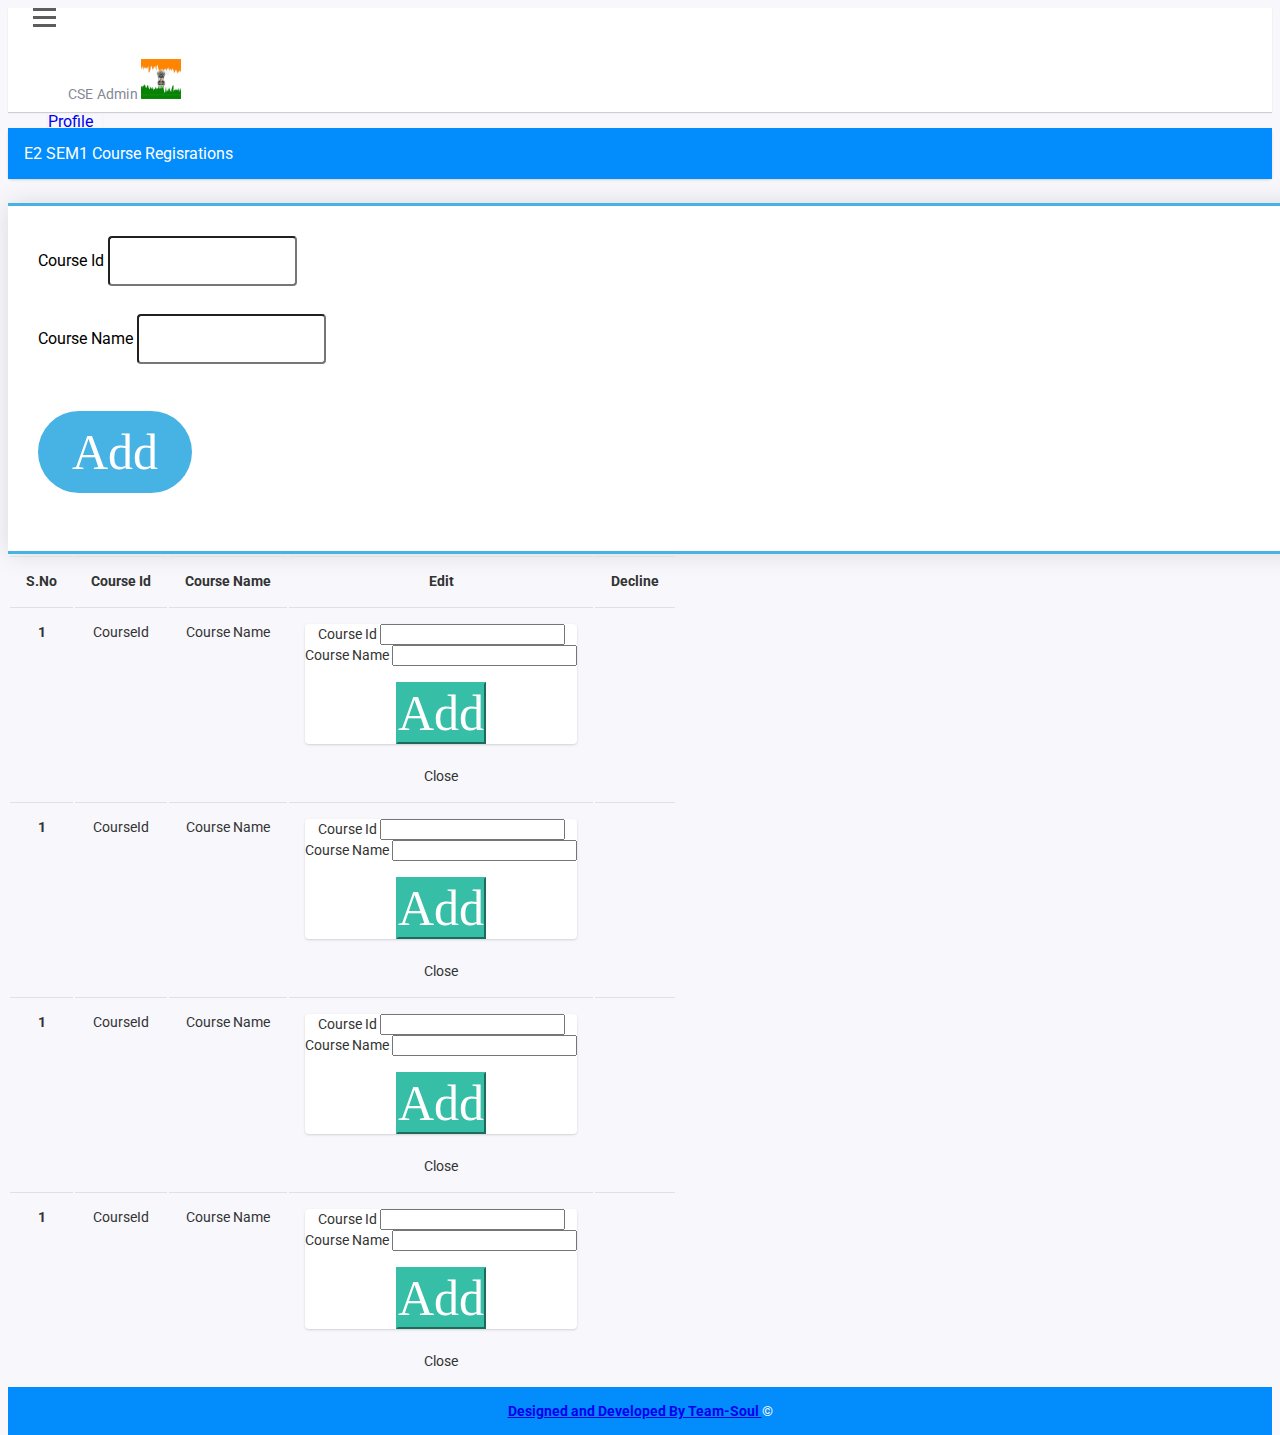
<file: admin/E2SEM1RegistrationForms.html>
<!doctype html>
<html lang="en">

<head>
    <!-- Required meta tags -->
    <meta charset="utf-8">
    <meta name="viewport" content="width=device-width, initial-scale=1, shrink-to-fit=no">
    <!-- Bootstrap CSS -->
    <link rel="stylesheet" href="https://stackpath.bootstrapcdn.com/bootstrap/4.1.3/css/bootstrap.min.css" integrity="sha384-MCw98/SFnGE8fJT3GXwEOngsV7Zt27NXFoaoApmYm81iuXoPkFOJwJ8ERdknLPMO" crossorigin="anonymous">
    <link href="https://fonts.googleapis.com/css2?family=Montserrat:wght@700;800;900&display=swap" rel="stylesheet">
    <title>| E2 SEM Registrations |</title>
    <link href="https://fonts.googleapis.com/css2?family=Montserrat:wght@400;500;600;700;800&family=Roboto:wght@300;400;500;700;900&display=swap" rel="stylesheet">
    <!--fontawesome-->
    <link rel="stylesheet" href="https://use.fontawesome.com/releases/v5.7.2/css/all.css" integrity="sha384-fnmOCqbTlWIlj8LyTjo7mOUStjsKC4pOpQbqyi7RrhN7udi9RwhKkMHpvLbHG9Sr" crossorigin="anonymous">
    <link rel="stylesheet" href="../css/styles.css">
</head>

<body>
    <div id="wrapper">
        <div class="overlay"></div>
        <!-- Sidebar -->
        <nav class="fixed-top align-top" id="sidebar-wrapper" role="navigation">
            <div class="simplebar-content" style="padding: 0px;">
                <a class="sidebar-brand" href="index.html">
                    <span class="align-middle">Admin Panel</span>
                </a>
                <ul class="navbar-nav align-self-stretch">
                    <li class="">
                        <a class="nav-link text-left active" role="button" aria-haspopup="true" aria-expanded="false" href="index.html">
                            <i class="flaticon-bar-chart-1"></i><i class="fa fa-dashboard"></i>Dashboard
                        </a>
                    </li>
                    <li class="has-sub">
                        <a class="nav-link collapsed text-left" href="#collapseExample1" role="button" data-toggle="collapse">
                            <i class="flaticon-user"></i><i class="fa fa-user"></i> Profile
                        </a>
                        <div class="collapse menu mega-dropdown" id="collapseExample1">
                            <div class="dropmenu" aria-labelledby="navbarDropdown">
                                <div class="container-fluid ">
                                    <div class="row">
                                        <div class="col-lg-12 px-2">
                                            <div class="submenu-box">
                                                <ul class="list-unstyled m-0">
                                                    <li><a href="viewProfile.html"><i class="fa fa-angle-double-right"></i> View Profile</a></li>
                                                    <li><a href="editProfile.html"><i class="fa fa-angle-double-right"></i> Edit Profile</a></li>
                                                </ul>
                                            </div>
                                        </div>
                                    </div>
                                </div>
                            </div>
                        </div>
                    </li>
                    <li class="has-sub">
                        <a class="nav-link collapsed text-left" href="#collapseExample2" role="button" data-toggle="collapse">
                            <i class="flaticon-user"></i><i class="fa fa-user"></i> Sem Registrations
                        </a>
                        <div class="collapse menu mega-dropdown" id="collapseExample2">
                            <div class="dropmenu" aria-labelledby="navbarDropdown">
                                <div class="container-fluid ">
                                    <div class="row">
                                        <div class="col-lg-12 px-2">
                                            <div class="submenu-box">
                                                <ul class="list-unstyled m-0">
                                                    <li><a href="E1SEMRegistrations.html"><i class="fa fa-angle-double-right"></i> E1 Sem Registrations</a></li>
                                                    <li><a href="E2SEMRegistrations.html"><i class="fa fa-angle-double-right"></i> E2 Sem Registrations</a></li>
                                                    <li><a href="E3SEMRegistrations.html"><i class="fa fa-angle-double-right"></i> E3 Sem Registrations</a></li>
                                                    <li><a href="E4SEMRegistrations.html"><i class="fa fa-angle-double-right"></i> E4 Sem Registrations</a></li>
                                                </ul>
                                            </div>
                                        </div>
                                    </div>
                                </div>
                            </div>
                        </div>
                    </li>
                    <li class="has-sub">
                        <a class="nav-link collapsed text-left" href="#collapseExample11" role="button" data-toggle="collapse">
                            <i class="flaticon-bar-chart-1"></i><i class="fa fa-tasks"></i> Mini Projects
                        </a>
                        <div class="collapse menu mega-dropdown" id="collapseExample11">
                            <div class="dropmenu" aria-labelledby="navbarDropdown">
                                <div class="container-fluid ">
                                    <div class="row">
                                        <div class="col-lg-12 px-2">
                                            <div class="submenu-box">
                                                <ul class="list-unstyled m-0">
                                                    <li><a href="E3Miniproject.html"><i class="fa fa-angle-double-right"></i> E3 Mini Projects</a></li>
                                                    <li><a href="E4Majorproject.html"><i class="fa fa-angle-double-right"></i> E4 Major Project</a></li>
                                                </ul>
                                            </div>
                                        </div>
                                    </div>
                                </div>
                            </div>
                        </div>
                    </li>
                    <li class="has-sub">
                        <a class="nav-link collapsed text-left" href="#collapseExample3" role="button" data-toggle="collapse">
                            <i class="flaticon-user"></i><i class="fa fa-th-list"></i> Results
                        </a>
                        <div class="collapse menu mega-dropdown" id="collapseExample3">
                            <div class="dropmenu" aria-labelledby="navbarDropdown">
                                <div class="container-fluid ">
                                    <div class="row">
                                        <div class="col-lg-12 px-2">
                                            <div class="submenu-box">
                                                <ul class="list-unstyled m-0">
                                                    <li><a href="asstTestResults.html"><i class="fa fa-angle-double-right"></i> Assessment Test Results</a></li>
                                                    <li><a href="monthlyTestResults.html"><i class="fa fa-angle-double-right"></i> Monthly Test Results</a></li>
                                                    <li><a href="enggConsolidate.html"><i class="fa fa-angle-double-right"></i> Engg Consolidation</a></li>
                                                    <li><a href="pucConsolidate.html"><i class="fa fa-angle-double-right"></i> Puc Consolidation</a></li>
                                                </ul>
                                            </div>
                                        </div>
                                    </div>
                                </div>
                            </div>
                        </div>
                    </li>
                    <li class="has-sub">
                        <a class="nav-link collapsed text-left" href="#collapseExample4" role="button" data-toggle="collapse">
                            <i class="flaticon-user"></i><i class="fa fa-bar-chart-o"></i> Greivances
                        </a>
                        <div class="collapse menu mega-dropdown" id="collapseExample4">
                            <div class="dropmenu" aria-labelledby="navbarDropdown">
                                <div class="container-fluid ">
                                    <div class="row">
                                        <div class="col-lg-12 px-2">
                                            <div class="submenu-box">
                                                <ul class="list-unstyled m-0">
                                                    <li><a href="grevienceStatus.html"><i class="fa fa-angle-double-right"></i> Grievances Status</a></li>
                                                </ul>
                                            </div>
                                        </div>
                                    </div>
                                </div>
                            </div>
                        </div>
                    </li>
                    <li class="">
                        <a class="nav-link text-left" role="button" aria-haspopup="true" aria-expanded="false" href="feeDetails.html">
                            <i class="flaticon-bar-chart-1"></i><i class="fa fa-rupee"></i> Fee Details
                        </a>
                    </li>
                    <li class="">
                        <a class="nav-link text-left" role="button" aria-haspopup="true" aria-expanded="false" href="facultyFeedback.html">
                            <i class="flaticon-bar-chart-1"></i><i class="fa fa-star"></i> Faculty Feedback
                        </a>
                    </li>
                    <li class="">
                        <a class="nav-link text-left" role="button" aria-haspopup="true" aria-expanded="false" href="leaveDetails.html">
                            <i class="flaticon-bar-chart-1"></i><i class="fa fa-calendar"></i> Leave Details
                        </a>
                    </li>
                    <li class="has-sub treeview">
                        <a class="nav-link collapsed text-left" href="#collapseExample5" role="button" data-toggle="collapse">
                            <i class="flaticon-user"></i><i class="fa fa-edit"></i> Internships
                        </a>
                        <div class="collapse menu mega-dropdown" id="collapseExample5">
                            <div class="dropmenu" aria-labelledby="navbarDropdown">
                                <div class="container-fluid ">
                                    <div class="row">
                                        <div class="col-lg-12 px-2">
                                            <div class="submenu-box">
                                                <ul class="list-unstyled m-0">
                                                    <li><a href="LongTermInternships.html"><i class="fa fa-angle-double-right"></i> Short/Long Term Internships</a></li>
                                                </ul>
                                            </div>
                                        </div>
                                    </div>
                                </div>
                            </div>
                        </div>
                    </li>
                    <li class="">
                        <a class="nav-link text-left" role="button" aria-haspopup="true" aria-expanded="false" href="timeTables.html">
                            <i class="flaticon-bar-chart-1"></i><i class="fa fa-tasks"></i> Time Tables
                        </a>
                    </li>
                    <li class="">
                        <a class="nav-link text-left" role="button" aria-haspopup="true" aria-expanded="false" href="academicCalender.html">
                            <i class="flaticon-bar-chart-1"></i><i class="fa fa-calendar"></i> Academic Calender
                        </a>
                    </li>
                    <li class="">
                        <a class="nav-link text-left" role="button" aria-haspopup="true" aria-expanded="false" href="attendance.html">
                            <i class="flaticon-bar-chart-1"></i><i class="fa fa-check-square"></i> Attendance
                        </a>
                    </li>
        </nav>
        <!-- /#sidebar-wrapper -->
        <!-- Page Content -->
        <div id="page-content-wrapper">
            <div id="content">
                <div class="container-fluid p-0 px-lg-0 px-md-0">
                    <!-- Topbar -->
                    <nav class="navbar navbar-expand navbar-light my-navbar">
                        <!-- Sidebar Toggle (Topbar) -->
                        <div type="button" id="bar" class="nav-icon1 hamburger animated fadeInLeft is-closed" data-toggle="offcanvas">
                            <span></span>
                            <span></span>
                            <span></span>
                        </div>
                        <!-- Topbar Navbar -->
                        <ul class="navbar-nav ml-auto">
                            <!-- Nav Item - User Information -->
                            <li class="nav-item dropdown" id="#userDropdown">
                                <a class="nav-link dropdown-toggle" href="#" id="#userDropdown" role="button" data-toggle="dropdown">
                                    <span class="mr-2 d-none d-lg-inline text-gray-600 small"> CSE Admin</span>
                                    <img class="img-profile rounded-circle" src="img/icon.jpg">
                                </a>
                                <div class="dropdown-menu dropdown-menu-right" aria-labelledby="navbarDropdownProfile" id="userDropdown">
                                    <a class="dropdown-item" href="viewProfile.html">Profile</a>
                                    <div class="dropdown-divider"></div>
                                    <a class="dropdown-item" href="login.html">Log out</a>
                                </div>
                            </li>
                        </ul>
                    </nav>
                    <!-- End of Topbar -->
                    <!-- Begin Page Content -->
                    <div class="container-fluid px-lg-4">
                        <div class="row">
                            <div class="col-md-12 mt-lg-1 mt-4">
                                <!-- Page Heading -->
                                <div class="card">
                                    <div class="card-body" style="background-color: #038cfc;">
                                        <span style="color: white;">E2 SEM1 Course Regisrations</span>
                                    </div>
                                </div>
                                <section id="contact" class="contact">
                                    <div class="container" data-aos="fade-up">
                                        <div class="section-title">
                                            <div class="row">
                                            </div>
                                            <div class="col-lg-12 mt-5 mt-lg-0 d-flex align-items-stretch">
                                                <form action="forms/contact.php" method="post" role="form" class="php-email-form">
                                                    <div class="row">
                                                        <div class="form-group col-md-4">
                                                            <label for="name">Course Id</label>
                                                            <input type="text" name="name" class="form-control" id="name" required>
                                                        </div>
                                                        <div class="form-group col-md-4">
                                                            <label for="name">Course Name</label>
                                                            <input type="email" class="form-control" name="email" id="email" required>
                                                        </div>
                                                        <div class="form-group col-md-4">
                                                            <br>
                                                            <div class="text-center"><button class="btn btn-success" type="submit">Add</button></div>
                                                        </div>
                                                    </div>
                                                </form>
                                            </div>
                                        </div>
                                    </div>
                                </section><!-- End Contact Section -->
                                <div class="container table-responsive col-md-10 mt-4">
                                    <table class="table table-bordered table-hover modal_all" style="text-align: center;">
                                        <thead class="thead-dark">
                                            <tr>
                                                <th scope="col">S.No</th>
                                                <th scope="col">Course Id</th>
                                                <th scope="col">Course Name</th>
                                                <th scope="col">Edit</th>
                                                <th scope="col">Decline</th>
                                            </tr>
                                        </thead>
                                        <tbody>
                                            <tr>
                                                <th scope="row">1</th>
                                                <td>CourseId</td>
                                                <td>Course Name</td>
                                                <td>
                                                    <a href="#"><i class="fa fa-edit" aria-hidden="true" data-toggle="modal" data-target="#viewmodel"></i></a>
                                                    <div class="modal fade top" id="viewmodel" tabindex="-1" role="dialog" aria-labelledby="myModalLabel" aria-hidden="true" data-backdrop="true">
                                                        <div class="modal-dialog modal-frame modal-top modal-notify modal-info" role="document">
                                                            <div class="modal-content">
                                                                <div class="modal-body">
                                                                    <div class="row d-flex justify-content-center align-items-center">
                                                                        <div class="card p-3">
                                                                            <form action="#" method="post" role="form" class="php-email-form">
                                                                                <div class="row">
                                                                                    <div class="form-group col-md-4">
                                                                                        <label for="name">Course Id</label>
                                                                                        <input type="text" name="name" class="form-control" id="name" required>
                                                                                    </div>
                                                                                    <div class="form-group col-md-4">
                                                                                        <label for="name">Course Name</label>
                                                                                        <input type="email" class="form-control" name="email" id="email" required>
                                                                                    </div>
                                                                                    <div class="form-group col-md-4">
                                                                                        <br>
                                                                                        <div class="text-center"><button class="btn btn-success" type="submit">Add</button></div>
                                                                                    </div>
                                                                                </div>
                                                                            </form>
                                                                        </div>
                                                                    </div>
                                                                    <a type="button" class="btn btn-outline-primary waves-effect" data-dismiss="modal">Close</a>
                                                                </div>
                                                            </div>
                                                        </div>
                                                    </div>
                                                </td>
                                                <td><a href="#"><i class="fa fa-trash" aria-hidden="true"></i></a></td>
                                            </tr>
                                            <tr>
                                                <th scope="row">1</th>
                                                <td>CourseId</td>
                                                <td>Course Name</td>
                                                <td>
                                                    <a href="#"><i class="fa fa-edit" aria-hidden="true" data-toggle="modal" data-target="#viewmodel"></i></a>
                                                    <div class="modal fade top" id="viewmodel" tabindex="-1" role="dialog" aria-labelledby="myModalLabel" aria-hidden="true" data-backdrop="true">
                                                        <div class="modal-dialog modal-frame modal-top modal-notify modal-info" role="document">
                                                            <div class="modal-content">
                                                                <div class="modal-body">
                                                                    <div class="row d-flex justify-content-center align-items-center">
                                                                        <div class="card p-3">
                                                                            <form action="#" method="post" role="form" class="php-email-form">
                                                                                <div class="row">
                                                                                    <div class="form-group col-md-4">
                                                                                        <label for="name">Course Id</label>
                                                                                        <input type="text" name="name" class="form-control" id="name" required>
                                                                                    </div>
                                                                                    <div class="form-group col-md-4">
                                                                                        <label for="name">Course Name</label>
                                                                                        <input type="email" class="form-control" name="email" id="email" required>
                                                                                    </div>
                                                                                    <div class="form-group col-md-4">
                                                                                        <br>
                                                                                        <div class="text-center"><button class="btn btn-success" type="submit">Add</button></div>
                                                                                    </div>
                                                                                </div>
                                                                            </form>
                                                                        </div>
                                                                    </div>
                                                                    <a type="button" class="btn btn-outline-primary waves-effect" data-dismiss="modal">Close</a>
                                                                </div>
                                                            </div>
                                                        </div>
                                                    </div>
                                                </td>
                                                <td><a href="#"><i class="fa fa-trash" aria-hidden="true"></i></a></td>
                                            </tr>
                                            
                                            <tr>
                                                <th scope="row">1</th>
                                                <td>CourseId</td>
                                                <td>Course Name</td>
                                                <td>
                                                    <a href="#"><i class="fa fa-edit" aria-hidden="true" data-toggle="modal" data-target="#viewmodel"></i></a>
                                                    <div class="modal fade top" id="viewmodel" tabindex="-1" role="dialog" aria-labelledby="myModalLabel" aria-hidden="true" data-backdrop="true">
                                                        <div class="modal-dialog modal-frame modal-top modal-notify modal-info" role="document">
                                                            <div class="modal-content">
                                                                <div class="modal-body">
                                                                    <div class="row d-flex justify-content-center align-items-center">
                                                                        <div class="card p-3">
                                                                            <form action="#" method="post" role="form" class="php-email-form">
                                                                                <div class="row">
                                                                                    <div class="form-group col-md-4">
                                                                                        <label for="name">Course Id</label>
                                                                                        <input type="text" name="name" class="form-control" id="name" required>
                                                                                    </div>
                                                                                    <div class="form-group col-md-4">
                                                                                        <label for="name">Course Name</label>
                                                                                        <input type="email" class="form-control" name="email" id="email" required>
                                                                                    </div>
                                                                                    <div class="form-group col-md-4">
                                                                                        <br>
                                                                                        <div class="text-center"><button class="btn btn-success" type="submit">Add</button></div>
                                                                                    </div>
                                                                                </div>
                                                                            </form>
                                                                        </div>
                                                                    </div>
                                                                    <a type="button" class="btn btn-outline-primary waves-effect" data-dismiss="modal">Close</a>
                                                                </div>
                                                            </div>
                                                        </div>
                                                    </div>
                                                </td>
                                                <td><a href="#"><i class="fa fa-trash" aria-hidden="true"></i></a></td>
                                            </tr>
                                            
                                            <tr>
                                                <th scope="row">1</th>
                                                <td>CourseId</td>
                                                <td>Course Name</td>
                                                <td>
                                                    <a href="#"><i class="fa fa-edit" aria-hidden="true" data-toggle="modal" data-target="#viewmodel"></i></a>
                                                    <div class="modal fade top" id="viewmodel" tabindex="-1" role="dialog" aria-labelledby="myModalLabel" aria-hidden="true" data-backdrop="true">
                                                        <div class="modal-dialog modal-frame modal-top modal-notify modal-info" role="document">
                                                            <div class="modal-content">
                                                                <div class="modal-body">
                                                                    <div class="row d-flex justify-content-center align-items-center">
                                                                        <div class="card p-3">
                                                                            <form action="#" method="post" role="form" class="php-email-form">
                                                                                <div class="row">
                                                                                    <div class="form-group col-md-4">
                                                                                        <label for="name">Course Id</label>
                                                                                        <input type="text" name="name" class="form-control" id="name" required>
                                                                                    </div>
                                                                                    <div class="form-group col-md-4">
                                                                                        <label for="name">Course Name</label>
                                                                                        <input type="email" class="form-control" name="email" id="email" required>
                                                                                    </div>
                                                                                    <div class="form-group col-md-4">
                                                                                        <br>
                                                                                        <div class="text-center"><button class="btn btn-success" type="submit">Add</button></div>
                                                                                    </div>
                                                                                </div>
                                                                            </form>
                                                                        </div>
                                                                    </div>
                                                                    <a type="button" class="btn btn-outline-primary waves-effect" data-dismiss="modal">Close</a>
                                                                </div>
                                                            </div>
                                                        </div>
                                                    </div>
                                                </td>
                                                <td><a href="#"><i class="fa fa-trash" aria-hidden="true"></i></a></td>
                                            </tr>
                                            
                                        </tbody>
                                    </table>
                                </div>
                            </div>
                        </div>
                    </div>
                </div>
                <!-- /.container-fluid -->
            </div>
            <!------   Table for Admin Acceptance --->
            <footer class="footer">
                <div class="container-fluid">
                    <div class="row text-muted">
                        <div class="col-6 text-left">
                            <p class="mb-0">
                                <a href="index.html" class="text-muted"><strong>Designed and Developed By Team-Soul </strong></a> &copy
                            </p>
                        </div>
                        <div class="col-6 text-right">
                        </div>
                    </div>
                </div>
            </footer>
        </div>
    </div>
    <!-- /#page-content-wrapper -->
    </div>
    <!-- /#wrapper -->
    <!-- Optional JavaScript -->
    <!-- jQuery first, then Popper.js, then Bootstrap JS -->
    <script src="https://code.jquery.com/jquery-3.3.1.slim.min.js" integrity="sha384-q8i/X+965DzO0rT7abK41JStQIAqVgRVzpbzo5smXKp4YfRvH+8abtTE1Pi6jizo" crossorigin="anonymous"></script>
    <script src="https://cdnjs.cloudflare.com/ajax/libs/popper.js/1.14.3/umd/popper.min.js" integrity="sha384-ZMP7rVo3mIykV+2+9J3UJ46jBk0WLaUAdn689aCwoqbBJiSnjAK/l8WvCWPIPm49" crossorigin="anonymous"></script>
    <script src="https://stackpath.bootstrapcdn.com/bootstrap/4.1.3/js/bootstrap.min.js" integrity="sha384-ChfqqxuZUCnJSK3+MXmPNIyE6ZbWh2IMqE241rYiqJxyMiZ6OW/JmZQ5stwEULTy" crossorigin="anonymous"></script>
    <script src="https://code.jquery.com/jquery-3.5.1.js" integrity="sha256-QWo7LDvxbWT2tbbQ97B53yJnYU3WhH/C8ycbRAkjPDc=" crossorigin="anonymous"></script>
    <script>
    $('#bar').click(function() {
        $(this).toggleClass('open');
        $('#page-content-wrapper ,#sidebar-wrapper').toggleClass('toggled');

    });
    </script>
</body>

</html>
</file>
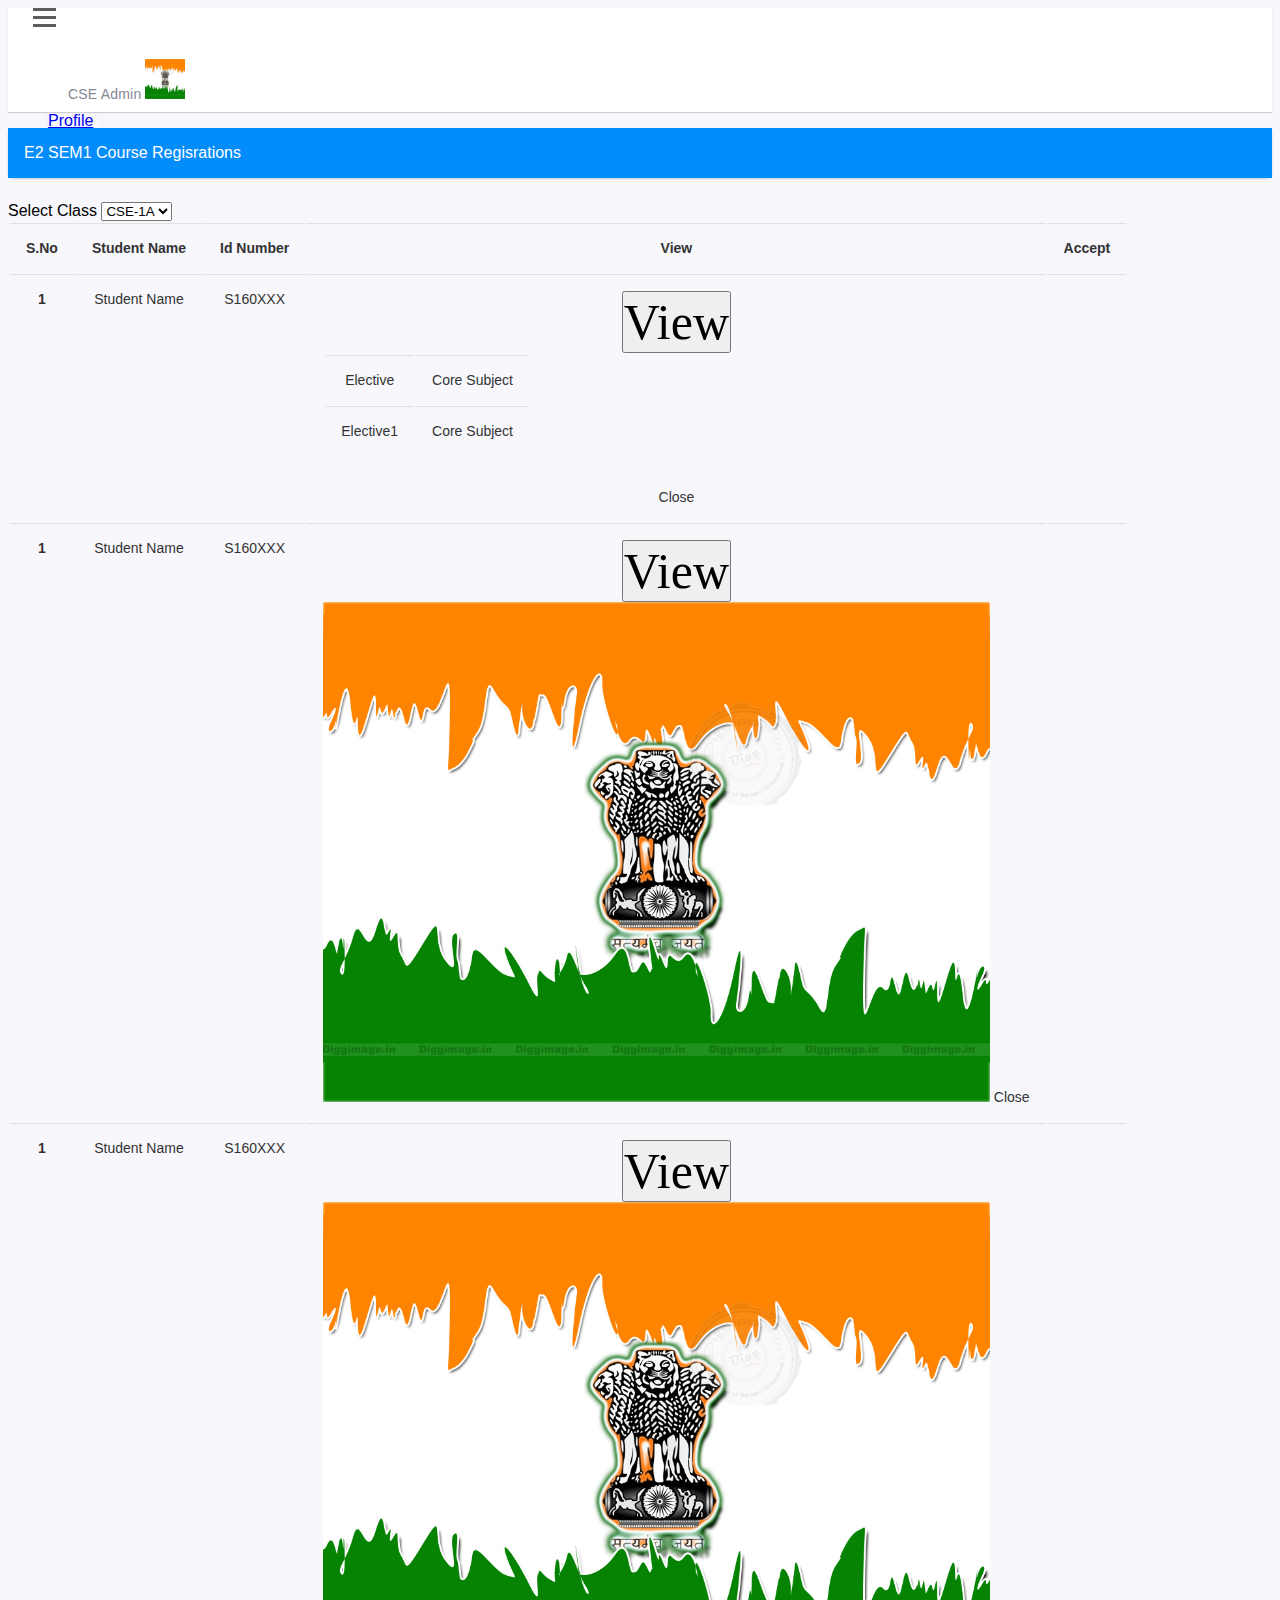
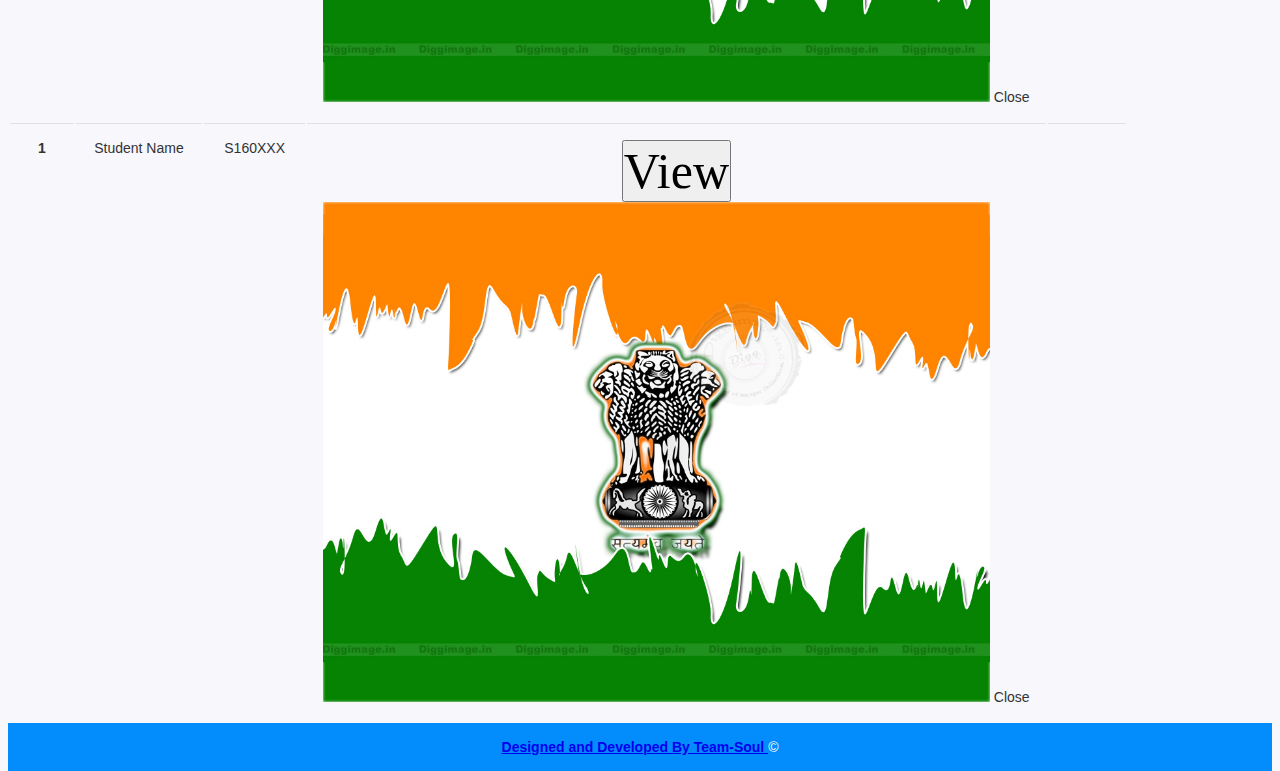
<file: admin/E2SEM1RegistrationsCheck.html>
<!doctype html>
<html lang="en">

<head>
    <!-- Required meta tags -->
    <meta charset="utf-8">
    <meta name="viewport" content="width=device-width, initial-scale=1, shrink-to-fit=no">
    <!-- Bootstrap CSS -->
    <link rel="stylesheet" href="https://stackpath.bootstrapcdn.com/bootstrap/4.1.3/css/bootstrap.min.css" integrity="sha384-MCw98/SFnGE8fJT3GXwEOngsV7Zt27NXFoaoApmYm81iuXoPkFOJwJ8ERdknLPMO" crossorigin="anonymous">
    <link href="https://fonts.googleapis.com/css2?family=Montserrat:wght@700;800;900&display=swap" rel="stylesheet">
    <title>| E2 SEM1 Registrations |</title>
    <link href="https://fonts.goo |</title>
    <link href="https://fonts.googleapis.com/css2?family=Montserrat:wght@400;500;600;700;800&family=Roboto:wght@300;400;500;700;900&display=swap" rel="stylesheet">
    <!--fontawesome-->
    <link rel="stylesheet" href="https://use.fontawesome.com/releases/v5.7.2/css/all.css" integrity="sha384-fnmOCqbTlWIlj8LyTjo7mOUStjsKC4pOpQbqyi7RrhN7udi9RwhKkMHpvLbHG9Sr" crossorigin="anonymous">
    <link rel="stylesheet" href="../css/styles.css">
</head>

<body>
    <div id="wrapper">
        <div class="overlay"></div>
        <!-- Sidebar -->
                <nav class="fixed-top align-top" id="sidebar-wrapper" role="navigation">
            <div class="simplebar-content" style="padding: 0px;">
                <a class="sidebar-brand" href="index.html">
                    <span class="align-middle">Admin Panel</span>
                </a>
                <ul class="navbar-nav align-self-stretch">
                    <li class="">
                        <a class="nav-link text-left active" role="button" aria-haspopup="true" aria-expanded="false" href="index.html">
                            <i class="flaticon-bar-chart-1"></i><i class="fa fa-dashboard"></i>Dashboard
                        </a>
                    </li>
                    <li class="has-sub">
                        <a class="nav-link collapsed text-left" href="#collapseExample1" role="button" data-toggle="collapse">
                            <i class="flaticon-user"></i><i class="fa fa-user"></i> Profile
                        </a>
                        <div class="collapse menu mega-dropdown" id="collapseExample1">
                            <div class="dropmenu" aria-labelledby="navbarDropdown">
                                <div class="container-fluid ">
                                    <div class="row">
                                        <div class="col-lg-12 px-2">
                                            <div class="submenu-box">
                                                <ul class="list-unstyled m-0">
                                                    <li><a href="viewProfile.html"><i class="fa fa-angle-double-right"></i> View Profile</a></li>
                                                    <li><a href="editProfile.html"><i class="fa fa-angle-double-right"></i> Edit Profile</a></li>
                                                </ul>
                                            </div>
                                        </div>
                                    </div>
                                </div>
                            </div>
                        </div>
                    </li>
                    <li class="has-sub">
                        <a class="nav-link collapsed text-left" href="#collapseExample2" role="button" data-toggle="collapse">
                            <i class="flaticon-user"></i><i class="fa fa-user"></i> Sem Registrations
                        </a>
                        <div class="collapse menu mega-dropdown" id="collapseExample2">
                            <div class="dropmenu" aria-labelledby="navbarDropdown">
                                <div class="container-fluid ">
                                    <div class="row">
                                        <div class="col-lg-12 px-2">
                                            <div class="submenu-box">
                                                <ul class="list-unstyled m-0">
                                                    <li><a href="E1SEMRegistrations.html"><i class="fa fa-angle-double-right"></i> E1 Sem Registrations</a></li>
                                                    <li><a href="E2SEMRegistrations.html"><i class="fa fa-angle-double-right"></i> E2 Sem Registrations</a></li>
                                                    <li><a href="E3SEMRegistrations.html"><i class="fa fa-angle-double-right"></i> E3 Sem Registrations</a></li>
                                                    <li><a href="E4SEMRegistrations.html"><i class="fa fa-angle-double-right"></i> E4 Sem Registrations</a></li>
                                                </ul>
                                            </div>
                                        </div>
                                    </div>
                                </div>
                            </div>
                        </div>
                    </li>
                    <li class="has-sub">
                        <a class="nav-link collapsed text-left" href="#collapseExample11" role="button" data-toggle="collapse">
                            <i class="flaticon-bar-chart-1"></i><i class="fa fa-tasks"></i> Mini Projects
                        </a>
                        <div class="collapse menu mega-dropdown" id="collapseExample11">
                            <div class="dropmenu" aria-labelledby="navbarDropdown">
                                <div class="container-fluid ">
                                    <div class="row">
                                        <div class="col-lg-12 px-2">
                                            <div class="submenu-box">
                                                <ul class="list-unstyled m-0">
                                                    <li><a href="E3Miniproject.html"><i class="fa fa-angle-double-right"></i> E3 Mini Projects</a></li>
                                                    <li><a href="E4Majorproject.html"><i class="fa fa-angle-double-right"></i> E4 Major Project</a></li>
                                                    
                                                </ul>
                                            </div>
                                        </div>
                                    </div>
                                </div>
                            </div>
                        </div>
                    </li>
                    <li class="has-sub">
                        <a class="nav-link collapsed text-left" href="#collapseExample3" role="button" data-toggle="collapse">
                            <i class="flaticon-user"></i><i class="fa fa-th-list"></i> Results
                        </a>
                        <div class="collapse menu mega-dropdown" id="collapseExample3">
                            <div class="dropmenu" aria-labelledby="navbarDropdown">
                                <div class="container-fluid ">
                                    <div class="row">
                                        <div class="col-lg-12 px-2">
                                            <div class="submenu-box">
                                                <ul class="list-unstyled m-0">
                                                    <li><a href="asstTestResults.html"><i class="fa fa-angle-double-right"></i> Assessment Test Results</a></li>
                                                    <li><a href="monthlyTestResults.html"><i class="fa fa-angle-double-right"></i> Monthly Test Results</a></li>
                                                    <li><a href="enggConsolidate.html"><i class="fa fa-angle-double-right"></i> Engg Consolidation</a></li>
                                                    <li><a href="pucConsolidate.html"><i class="fa fa-angle-double-right"></i> Puc Consolidation</a></li>
                                                </ul>
                                            </div>
                                        </div>
                                    </div>
                                </div>
                            </div>
                        </div>
                    </li>
                    <li class="has-sub">
                        <a class="nav-link collapsed text-left" href="#collapseExample4" role="button" data-toggle="collapse">
                            <i class="flaticon-user"></i><i class="fa fa-bar-chart-o"></i> Greivances
                        </a>
                        <div class="collapse menu mega-dropdown" id="collapseExample4">
                            <div class="dropmenu" aria-labelledby="navbarDropdown">
                                <div class="container-fluid ">
                                    <div class="row">
                                        <div class="col-lg-12 px-2">
                                            <div class="submenu-box">
                                                <ul class="list-unstyled m-0">
                                                    <li><a href="grevienceStatus.html"><i class="fa fa-angle-double-right"></i> Grievances Status</a></li>
                                                </ul>
                                            </div>
                                        </div>
                                    </div>
                                </div>
                            </div>
                        </div>
                    </li>
                    <li class="">
                        <a class="nav-link text-left" role="button" aria-haspopup="true" aria-expanded="false" href="feeDetails.html">
                            <i class="flaticon-bar-chart-1"></i><i class="fa fa-rupee"></i> Fee Details
                        </a>
                    </li>
                    <li class="">
                        <a class="nav-link text-left" role="button" aria-haspopup="true" aria-expanded="false" href="facultyFeedback.html">
                            <i class="flaticon-bar-chart-1"></i><i class="fa fa-star"></i> Faculty Feedback
                        </a>
                    </li>
                    <li class="">
                        <a class="nav-link text-left" role="button" aria-haspopup="true" aria-expanded="false" href="leaveDetails.html">
                            <i class="flaticon-bar-chart-1"></i><i class="fa fa-calendar"></i> Leave Details
                        </a>
                    </li>
                    <li class="has-sub treeview">
                        <a class="nav-link collapsed text-left" href="#collapseExample5" role="button" data-toggle="collapse">
                            <i class="flaticon-user"></i><i class="fa fa-edit"></i> Internships
                        </a>
                        <div class="collapse menu mega-dropdown" id="collapseExample5">
                            <div class="dropmenu" aria-labelledby="navbarDropdown">
                                <div class="container-fluid ">
                                    <div class="row">
                                        <div class="col-lg-12 px-2">
                                            <div class="submenu-box">
                                                <ul class="list-unstyled m-0">
                                                    <li><a href="LongTermInternships.html"><i class="fa fa-angle-double-right"></i> Short/Long Term Internships</a></li>
                                                </ul>
                                            </div>
                                        </div>
                                    </div>
                                </div>
                            </div>
                        </div>
                    </li>
                    <li class="">
                        <a class="nav-link text-left" role="button" aria-haspopup="true" aria-expanded="false" href="timeTables.html">
                            <i class="flaticon-bar-chart-1"></i><i class="fa fa-tasks"></i> Time Tables
                        </a>
                    </li>
                    <li class="">
                        <a class="nav-link text-left" role="button" aria-haspopup="true" aria-expanded="false" href="academicCalender.html">
                            <i class="flaticon-bar-chart-1"></i><i class="fa fa-calendar"></i> Academic Calender
                        </a>
                    </li>
                    <li class="">
                        <a class="nav-link text-left" role="button" aria-haspopup="true" aria-expanded="false" href="attendance.html">
                            <i class="flaticon-bar-chart-1"></i><i class="fa fa-check-square"></i> Attendance
                        </a>
                    </li>
        </nav>
        <!-- /#sidebar-wrapper -->
        <!-- Page Content -->
        <div id="page-content-wrapper">
            <div id="content">
                <div class="container-fluid p-0 px-lg-0 px-md-0">
                    <!-- Topbar -->
                    <nav class="navbar navbar-expand navbar-light my-navbar">
                        <!-- Sidebar Toggle (Topbar) -->
                        <div type="button" id="bar" class="nav-icon1 hamburger animated fadeInLeft is-closed" data-toggle="offcanvas">
                            <span></span>
                            <span></span>
                            <span></span>
                        </div>
                        <!-- Topbar Navbar -->
                        <ul class="navbar-nav ml-auto">
                            <!-- Nav Item - User Information -->
                            <li class="nav-item dropdown" id="#userDropdown">
                                <a class="nav-link dropdown-toggle" href="#" id="#userDropdown" role="button" data-toggle="dropdown">
                                    <span class="mr-2 d-none d-lg-inline text-gray-600 small"> CSE Admin</span>
                                    <img class="img-profile rounded-circle" src="img/icon.jpg">
                                </a>
                                <div class="dropdown-menu dropdown-menu-right" aria-labelledby="navbarDropdownProfile" id="userDropdown">
                                    <a class="dropdown-item" href="viewProfile.html">Profile</a>
                                    <div class="dropdown-divider"></div>
                                    <a class="dropdown-item" href="login.html">Log out</a>
                                </div>
                            </li>
                        </ul>
                    </nav>
                    <!-- End of Topbar -->
                    <!-- Begin Page Content -->
                    <div class="container-fluid px-lg-12">
                        <div class="row">
                            <div class="col-md-12 mt-lg-4 mt-4">
                                <!-- Page Heading -->
                                <div class="card">
                                    <div class="card-body" style="background-color: #038cfc;">
                                        <span style="color: white;">E2 SEM1 Course Regisrations</span>
                                    </div>
                                </div>
                            </div>
                            <div class="col-lg-12 mt-5 mt-lg-0 d-flex align-items-stretch">
                            </div>
                        </div>
                        <!-- /.container-fluid -->
                    </div>
                    <!------   Table for Data Displaying --->
                    <div class="container table-responsive col-md-10">
                        <form action="forms/contact.php" method="post" role="form" class="php-email-form">
                            <div class="form-group col-md-6">
                                <label for="exampleFormControlSelect1">Select Class</label>
                                <select class="form-control" id="exampleFormControlSelect1">
                                    <option>CSE-1A</option>
                                    <option>CSE-1B</option>
                                    <option>CSE-1C</option>
                                    <option>CSE-1D</option>
                                    <option>CSE-1E</option>
                                    <option>CSE-1F</option>
                                </select>
                            </div>
                        </form>
                        <table class="table table-bordered table-hover modal_all" style="text-align: center;">
                            <thead class="thead-dark">
                                <tr>
                                    <th scope="col">S.No</th>
                                    <th scope="col">Student Name</th>
                                    <th scope="col">Id Number</th>
                                    <th scope="col">View</th>
                                    <th scope="col">Accept</th>
                                </tr>
                            </thead>
                            <tbody>
                                <tr>
                                    <th scope="row">1</th>
                                    <td>Student Name</td>
                                    <td>S160XXX</td>
                                    <td>
                                        <button type="button" class="btn btn-primary" data-toggle="modal" data-target="#viewmodel">View</button>
                                        <div class="modal fade top" id="viewmodel" tabindex="-1" role="dialog" aria-labelledby="myModalLabel" aria-hidden="true" data-backdrop="true">
                                            <div class="modal-dialog modal-frame modal-top modal-notify modal-info" role="document">
                                                <div class="modal-content">
                                                    <div class="modal-body">
                                                        <div class="row d-flex justify-content-center align-items-center">
                                                            <p>
                                                                <table>
                                                                    <tr>
                                                                        <td>Elective</td>
                                                                        <td>Core Subject</td>
                                                                    </tr>
                                                                    <tr>
                                                                        <td>Elective1</td>
                                                                        <td>Core Subject</td>
                                                                    </tr>
                                                                </table>
                                                                <br>
                                                                <br>
                                                        </div>
                                                        <a type="button" class="btn btn-outline-primary waves-effect" data-dismiss="modal">Close</a>
                                                    </div>
                                                </div>
                                            </div>
                                        </div>
                                    </td>
                                    <td><a href="#"><i class="fa fa-check" aria-hidden="true"></i></a></td>
                                </tr>
                                <tr>
                                    <th scope="row">1</th>
                                    <td>Student Name</td>
                                    <td>S160XXX</td>
                                    <td>
                                        <button type="button" class="btn btn-primary" data-toggle="modal" data-target="#viewmodel">View</button>
                                        <div class="modal fade top" id="viewmodel" tabindex="-1" role="dialog" aria-labelledby="myModalLabel" aria-hidden="true" data-backdrop="true">
                                            <div class="modal-dialog modal-frame modal-top modal-notify modal-info" role="document">
                                                <div class="modal-content">
                                                    <div class="modal-body">
                                                        <div class="row d-flex justify-content-center align-items-center">
                                                            <img src="img/icon.jpg" height="500px" width="auto">
                                                            <a type="button" class="btn btn-outline-primary waves-effect" data-dismiss="modal">Close</a>
                                                        </div>
                                                    </div>
                                                </div>
                                            </div>
                                        </div>
                                    </td>
                                    <td><a href="#"><i class="fa fa-check" aria-hidden="true"></i></a></td>
                                </tr>
                                <tr>
                                    <th scope="row">1</th>
                                    <td>Student Name</td>
                                    <td>S160XXX</td>
                                    <td>
                                        <button type="button" class="btn btn-primary" data-toggle="modal" data-target="#viewmodel">View</button>
                                        <div class="modal fade top" id="viewmodel" tabindex="-1" role="dialog" aria-labelledby="myModalLabel" aria-hidden="true" data-backdrop="true">
                                            <div class="modal-dialog modal-frame modal-top modal-notify modal-info" role="document">
                                                <div class="modal-content">
                                                    <div class="modal-body">
                                                        <div class="row d-flex justify-content-center align-items-center">
                                                            <img src="img/icon.jpg" height="500px" width="auto">
                                                            <a type="button" class="btn btn-outline-primary waves-effect" data-dismiss="modal">Close</a>
                                                        </div>
                                                    </div>
                                                </div>
                                            </div>
                                        </div>
                                    </td>
                                    <td><a href="#"><i class="fa fa-check" aria-hidden="true"></i></a></td>
                                </tr>
                                <tr>
                                    <th scope="row">1</th>
                                    <td>Student Name</td>
                                    <td>S160XXX</td>
                                    <td>
                                        <button type="button" class="btn btn-primary" data-toggle="modal" data-target="#viewmodel">View</button>
                                        <div class="modal fade top" id="viewmodel" tabindex="-1" role="dialog" aria-labelledby="myModalLabel" aria-hidden="true" data-backdrop="true">
                                            <div class="modal-dialog modal-frame modal-top modal-notify modal-info" role="document">
                                                <div class="modal-content">
                                                    <div class="modal-body">
                                                        <div class="row d-flex justify-content-center align-items-center">
                                                            <img src="img/icon.jpg" height="500px" width="auto">
                                                            <a type="button" class="btn btn-outline-primary waves-effect" data-dismiss="modal">Close</a>
                                                        </div>
                                                    </div>
                                                </div>
                                            </div>
                                        </div>
                                    </td>
                                    <td><a href="#"><i class="fa fa-check" aria-hidden="true"></i></a></td>
                                </tr>
                            </tbody>
                        </table>
                    </div>
                    <!------   Table for Admin Acceptance --->
                    <footer class="footer">
                        <div class="container-fluid">
                            <div class="row text-muted">
                                <div class="col-6 text-left">
                                    <p class="mb-0">
                                        <a href="index.html" class="text-muted"><strong>Designed and Developed By Team-Soul </strong></a> &copy
                                    </p>
                                </div>
                                <div class="col-6 text-right">
                                </div>
                            </div>
                        </div>
                    </footer>
                </div>
            </div>
            <!-- /#page-content-wrapper -->
        </div>
        <!-- /#wrapper -->
        <!-- Optional JavaScript -->
        <!-- jQuery first, then Popper.js, then Bootstrap JS -->
        <script src="https://code.jquery.com/jquery-3.3.1.slim.min.js" integrity="sha384-q8i/X+965DzO0rT7abK41JStQIAqVgRVzpbzo5smXKp4YfRvH+8abtTE1Pi6jizo" crossorigin="anonymous"></script>
        <script src="https://cdnjs.cloudflare.com/ajax/libs/popper.js/1.14.3/umd/popper.min.js" integrity="sha384-ZMP7rVo3mIykV+2+9J3UJ46jBk0WLaUAdn689aCwoqbBJiSnjAK/l8WvCWPIPm49" crossorigin="anonymous"></script>
        <script src="https://stackpath.bootstrapcdn.com/bootstrap/4.1.3/js/bootstrap.min.js" integrity="sha384-ChfqqxuZUCnJSK3+MXmPNIyE6ZbWh2IMqE241rYiqJxyMiZ6OW/JmZQ5stwEULTy" crossorigin="anonymous"></script>
        <script src="https://code.jquery.com/jquery-3.5.1.js" integrity="sha256-QWo7LDvxbWT2tbbQ97B53yJnYU3WhH/C8ycbRAkjPDc=" crossorigin="anonymous"></script>
        <script>
        $('#bar').click(function() {
            $(this).toggleClass('open');
            $('#page-content-wrapper ,#sidebar-wrapper').toggleClass('toggled');

        });
        </script>
</body>

</html>
</file>
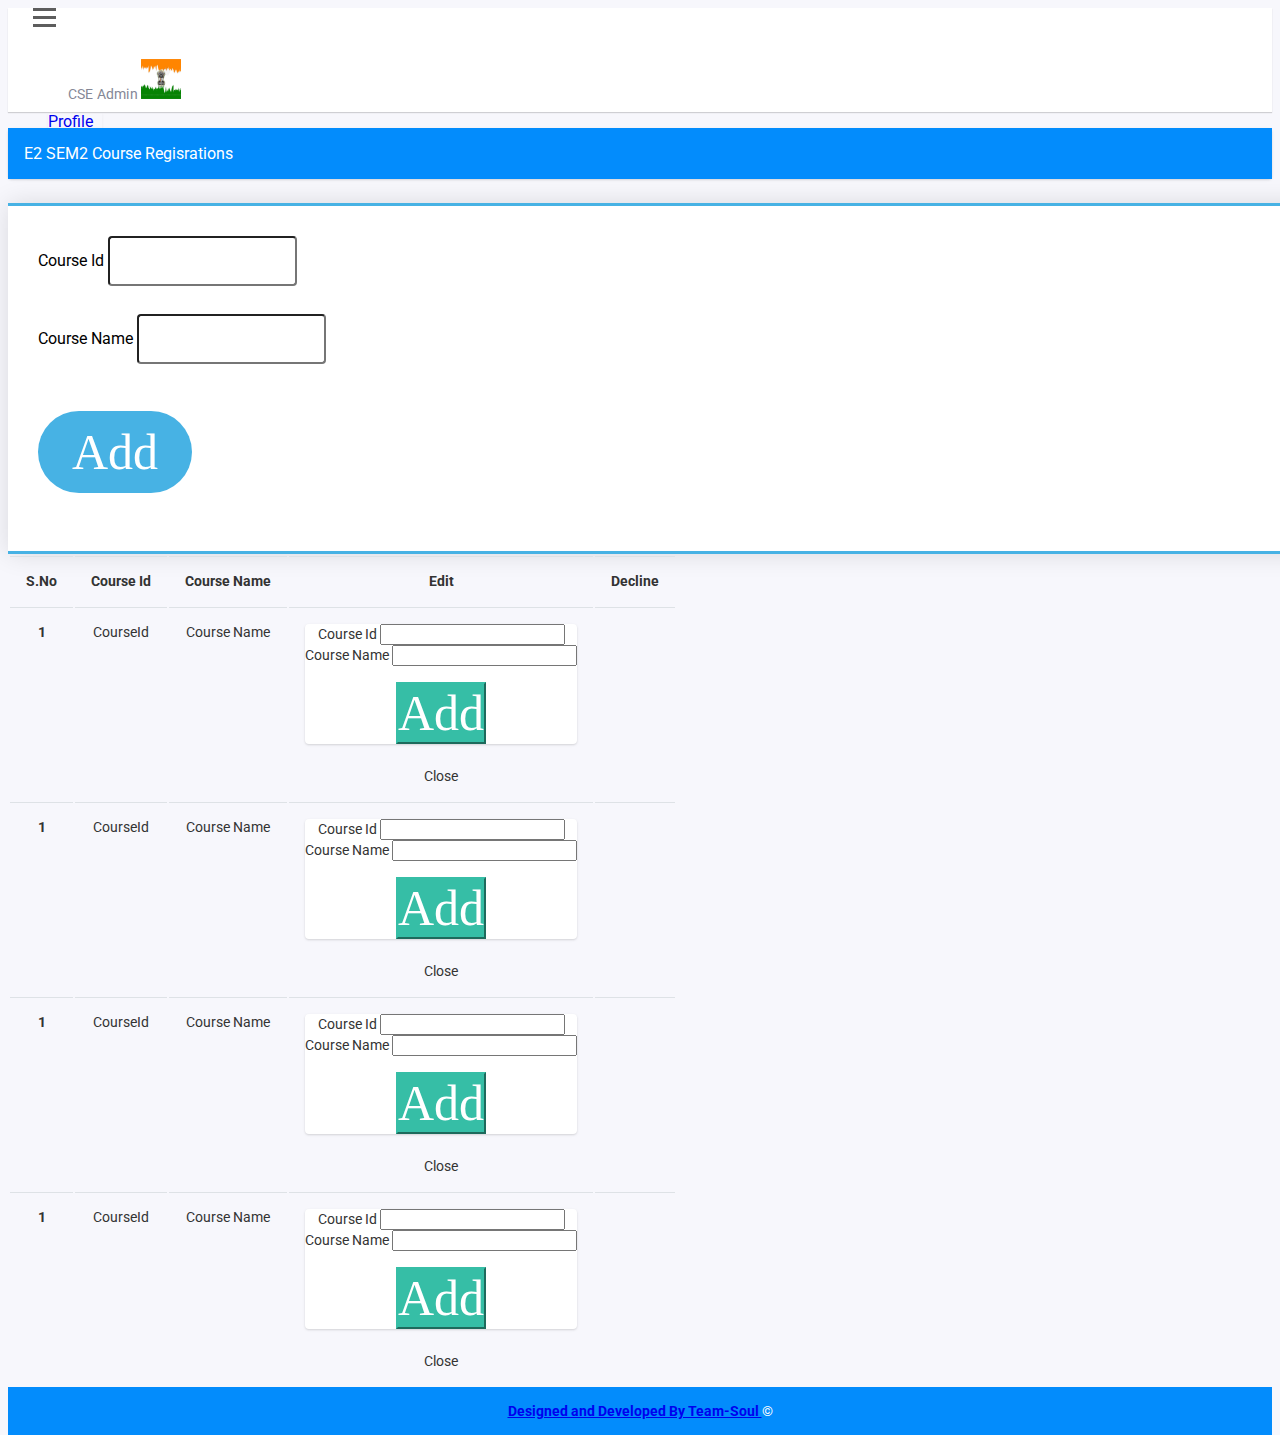
<file: admin/E2SEM2RegistrationForms.html>
<!doctype html>
<html lang="en">

<head>
    <!-- Required meta tags -->
    <meta charset="utf-8">
    <meta name="viewport" content="width=device-width, initial-scale=1, shrink-to-fit=no">
    <!-- Bootstrap CSS -->
    <link rel="stylesheet" href="https://stackpath.bootstrapcdn.com/bootstrap/4.1.3/css/bootstrap.min.css" integrity="sha384-MCw98/SFnGE8fJT3GXwEOngsV7Zt27NXFoaoApmYm81iuXoPkFOJwJ8ERdknLPMO" crossorigin="anonymous">
    <link href="https://fonts.googleapis.com/css2?family=Montserrat:wght@700;800;900&display=swap" rel="stylesheet">
    <title>| E2 SEM Registrations |</title>
    <link href="https://fonts.googleapis.com/css2?family=Montserrat:wght@400;500;600;700;800&family=Roboto:wght@300;400;500;700;900&display=swap" rel="stylesheet">
    <!--fontawesome-->
    <link rel="stylesheet" href="https://use.fontawesome.com/releases/v5.7.2/css/all.css" integrity="sha384-fnmOCqbTlWIlj8LyTjo7mOUStjsKC4pOpQbqyi7RrhN7udi9RwhKkMHpvLbHG9Sr" crossorigin="anonymous">
    <link rel="stylesheet" href="../css/styles.css">
</head>

<body>
    <div id="wrapper">
        <div class="overlay"></div>
        <!-- Sidebar -->
        <nav class="fixed-top align-top" id="sidebar-wrapper" role="navigation">
            <div class="simplebar-content" style="padding: 0px;">
                <a class="sidebar-brand" href="index.html">
                    <span class="align-middle">Admin Panel</span>
                </a>
                <ul class="navbar-nav align-self-stretch">
                    <li class="">
                        <a class="nav-link text-left active" role="button" aria-haspopup="true" aria-expanded="false" href="index.html">
                            <i class="flaticon-bar-chart-1"></i><i class="fa fa-dashboard"></i>Dashboard
                        </a>
                    </li>
                    <li class="has-sub">
                        <a class="nav-link collapsed text-left" href="#collapseExample1" role="button" data-toggle="collapse">
                            <i class="flaticon-user"></i><i class="fa fa-user"></i> Profile
                        </a>
                        <div class="collapse menu mega-dropdown" id="collapseExample1">
                            <div class="dropmenu" aria-labelledby="navbarDropdown">
                                <div class="container-fluid ">
                                    <div class="row">
                                        <div class="col-lg-12 px-2">
                                            <div class="submenu-box">
                                                <ul class="list-unstyled m-0">
                                                    <li><a href="viewProfile.html"><i class="fa fa-angle-double-right"></i> View Profile</a></li>
                                                    <li><a href="editProfile.html"><i class="fa fa-angle-double-right"></i> Edit Profile</a></li>
                                                </ul>
                                            </div>
                                        </div>
                                    </div>
                                </div>
                            </div>
                        </div>
                    </li>
                    <li class="has-sub">
                        <a class="nav-link collapsed text-left" href="#collapseExample2" role="button" data-toggle="collapse">
                            <i class="flaticon-user"></i><i class="fa fa-user"></i> Sem Registrations
                        </a>
                        <div class="collapse menu mega-dropdown" id="collapseExample2">
                            <div class="dropmenu" aria-labelledby="navbarDropdown">
                                <div class="container-fluid ">
                                    <div class="row">
                                        <div class="col-lg-12 px-2">
                                            <div class="submenu-box">
                                                <ul class="list-unstyled m-0">
                                                    <li><a href="E1SEMRegistrations.html"><i class="fa fa-angle-double-right"></i> E1 Sem Registrations</a></li>
                                                    <li><a href="E2SEMRegistrations.html"><i class="fa fa-angle-double-right"></i> E2 Sem Registrations</a></li>
                                                    <li><a href="E3SEMRegistrations.html"><i class="fa fa-angle-double-right"></i> E3 Sem Registrations</a></li>
                                                    <li><a href="E4SEMRegistrations.html"><i class="fa fa-angle-double-right"></i> E4 Sem Registrations</a></li>
                                                </ul>
                                            </div>
                                        </div>
                                    </div>
                                </div>
                            </div>
                        </div>
                    </li>
                    <li class="has-sub">
                        <a class="nav-link collapsed text-left" href="#collapseExample11" role="button" data-toggle="collapse">
                            <i class="flaticon-bar-chart-1"></i><i class="fa fa-tasks"></i> Mini Projects
                        </a>
                        <div class="collapse menu mega-dropdown" id="collapseExample11">
                            <div class="dropmenu" aria-labelledby="navbarDropdown">
                                <div class="container-fluid ">
                                    <div class="row">
                                        <div class="col-lg-12 px-2">
                                            <div class="submenu-box">
                                                <ul class="list-unstyled m-0">
                                                    <li><a href="E3Miniproject.html"><i class="fa fa-angle-double-right"></i> E3 Mini Projects</a></li>
                                                    <li><a href="E4Majorproject.html"><i class="fa fa-angle-double-right"></i> E4 Major Project</a></li>
                                                </ul>
                                            </div>
                                        </div>
                                    </div>
                                </div>
                            </div>
                        </div>
                    </li>
                    <li class="has-sub">
                        <a class="nav-link collapsed text-left" href="#collapseExample3" role="button" data-toggle="collapse">
                            <i class="flaticon-user"></i><i class="fa fa-th-list"></i> Results
                        </a>
                        <div class="collapse menu mega-dropdown" id="collapseExample3">
                            <div class="dropmenu" aria-labelledby="navbarDropdown">
                                <div class="container-fluid ">
                                    <div class="row">
                                        <div class="col-lg-12 px-2">
                                            <div class="submenu-box">
                                                <ul class="list-unstyled m-0">
                                                    <li><a href="asstTestResults.html"><i class="fa fa-angle-double-right"></i> Assessment Test Results</a></li>
                                                    <li><a href="monthlyTestResults.html"><i class="fa fa-angle-double-right"></i> Monthly Test Results</a></li>
                                                    <li><a href="enggConsolidate.html"><i class="fa fa-angle-double-right"></i> Engg Consolidation</a></li>
                                                    <li><a href="pucConsolidate.html"><i class="fa fa-angle-double-right"></i> Puc Consolidation</a></li>
                                                </ul>
                                            </div>
                                        </div>
                                    </div>
                                </div>
                            </div>
                        </div>
                    </li>
                    <li class="has-sub">
                        <a class="nav-link collapsed text-left" href="#collapseExample4" role="button" data-toggle="collapse">
                            <i class="flaticon-user"></i><i class="fa fa-bar-chart-o"></i> Greivances
                        </a>
                        <div class="collapse menu mega-dropdown" id="collapseExample4">
                            <div class="dropmenu" aria-labelledby="navbarDropdown">
                                <div class="container-fluid ">
                                    <div class="row">
                                        <div class="col-lg-12 px-2">
                                            <div class="submenu-box">
                                                <ul class="list-unstyled m-0">
                                                    <li><a href="grevienceStatus.html"><i class="fa fa-angle-double-right"></i> Grievances Status</a></li>
                                                </ul>
                                            </div>
                                        </div>
                                    </div>
                                </div>
                            </div>
                        </div>
                    </li>
                    <li class="">
                        <a class="nav-link text-left" role="button" aria-haspopup="true" aria-expanded="false" href="feeDetails.html">
                            <i class="flaticon-bar-chart-1"></i><i class="fa fa-rupee"></i> Fee Details
                        </a>
                    </li>
                    <li class="">
                        <a class="nav-link text-left" role="button" aria-haspopup="true" aria-expanded="false" href="facultyFeedback.html">
                            <i class="flaticon-bar-chart-1"></i><i class="fa fa-star"></i> Faculty Feedback
                        </a>
                    </li>
                    <li class="">
                        <a class="nav-link text-left" role="button" aria-haspopup="true" aria-expanded="false" href="leaveDetails.html">
                            <i class="flaticon-bar-chart-1"></i><i class="fa fa-calendar"></i> Leave Details
                        </a>
                    </li>
                    <li class="has-sub treeview">
                        <a class="nav-link collapsed text-left" href="#collapseExample5" role="button" data-toggle="collapse">
                            <i class="flaticon-user"></i><i class="fa fa-edit"></i> Internships
                        </a>
                        <div class="collapse menu mega-dropdown" id="collapseExample5">
                            <div class="dropmenu" aria-labelledby="navbarDropdown">
                                <div class="container-fluid ">
                                    <div class="row">
                                        <div class="col-lg-12 px-2">
                                            <div class="submenu-box">
                                                <ul class="list-unstyled m-0">
                                                    <li><a href="LongTermInternships.html"><i class="fa fa-angle-double-right"></i> Short/Long Term Internships</a></li>
                                                </ul>
                                            </div>
                                        </div>
                                    </div>
                                </div>
                            </div>
                        </div>
                    </li>
                    <li class="">
                        <a class="nav-link text-left" role="button" aria-haspopup="true" aria-expanded="false" href="timeTables.html">
                            <i class="flaticon-bar-chart-1"></i><i class="fa fa-tasks"></i> Time Tables
                        </a>
                    </li>
                    <li class="">
                        <a class="nav-link text-left" role="button" aria-haspopup="true" aria-expanded="false" href="academicCalender.html">
                            <i class="flaticon-bar-chart-1"></i><i class="fa fa-calendar"></i> Academic Calender
                        </a>
                    </li>
                    <li class="">
                        <a class="nav-link text-left" role="button" aria-haspopup="true" aria-expanded="false" href="attendance.html">
                            <i class="flaticon-bar-chart-1"></i><i class="fa fa-check-square"></i> Attendance
                        </a>
                    </li>
        </nav>
        <!-- /#sidebar-wrapper -->
        <!-- Page Content -->
        <div id="page-content-wrapper">
            <div id="content">
                <div class="container-fluid p-0 px-lg-0 px-md-0">
                    <!-- Topbar -->
                    <nav class="navbar navbar-expand navbar-light my-navbar">
                        <!-- Sidebar Toggle (Topbar) -->
                        <div type="button" id="bar" class="nav-icon1 hamburger animated fadeInLeft is-closed" data-toggle="offcanvas">
                            <span></span>
                            <span></span>
                            <span></span>
                        </div>
                        <!-- Topbar Navbar -->
                        <ul class="navbar-nav ml-auto">
                            <!-- Nav Item - User Information -->
                            <li class="nav-item dropdown" id="#userDropdown">
                                <a class="nav-link dropdown-toggle" href="#" id="#userDropdown" role="button" data-toggle="dropdown">
                                    <span class="mr-2 d-none d-lg-inline text-gray-600 small"> CSE Admin</span>
                                    <img class="img-profile rounded-circle" src="img/icon.jpg">
                                </a>
                                <div class="dropdown-menu dropdown-menu-right" aria-labelledby="navbarDropdownProfile" id="userDropdown">
                                    <a class="dropdown-item" href="viewProfile.html">Profile</a>
                                    <div class="dropdown-divider"></div>
                                    <a class="dropdown-item" href="login.html">Log out</a>
                                </div>
                            </li>
                        </ul>
                    </nav>
                    <!-- End of Topbar -->
                    <!-- Begin Page Content -->
                    <div class="container-fluid px-lg-4">
                        <div class="row">
                            <div class="col-md-12 mt-lg-1 mt-4">
                                <!-- Page Heading -->
                                <div class="card">
                                    <div class="card-body" style="background-color: #038cfc;">
                                        <span style="color: white;">E2 SEM2 Course Regisrations</span>
                                    </div>
                                </div>
                                <section id="contact" class="contact">
                                    <div class="container" data-aos="fade-up">
                                        <div class="section-title">
                                            <div class="row">
                                            </div>
                                            <div class="col-lg-12 mt-5 mt-lg-0 d-flex align-items-stretch">
                                                <form action="forms/contact.php" method="post" role="form" class="php-email-form">
                                                    <div class="row">
                                                        <div class="form-group col-md-4">
                                                            <label for="name">Course Id</label>
                                                            <input type="text" name="name" class="form-control" id="name" required>
                                                        </div>
                                                        <div class="form-group col-md-4">
                                                            <label for="name">Course Name</label>
                                                            <input type="email" class="form-control" name="email" id="email" required>
                                                        </div>
                                                        <div class="form-group col-md-4">
                                                            <br>
                                                            <div class="text-center"><button class="btn btn-success" type="submit">Add</button></div>
                                                        </div>
                                                    </div>
                                                </form>
                                            </div>
                                        </div>
                                    </div>
                                </section><!-- End Contact Section -->
                                <div class="container table-responsive col-md-10 mt-4">
                                    <table class="table table-bordered table-hover modal_all" style="text-align: center;">
                                        <thead class="thead-dark">
                                            <tr>
                                                <th scope="col">S.No</th>
                                                <th scope="col">Course Id</th>
                                                <th scope="col">Course Name</th>
                                                <th scope="col">Edit</th>
                                                <th scope="col">Decline</th>
                                            </tr>
                                        </thead>
                                        <tbody>
                                            <tr>
                                                <th scope="row">1</th>
                                                <td>CourseId</td>
                                                <td>Course Name</td>
                                                <td>
                                                    <a href="#"><i class="fa fa-edit" aria-hidden="true" data-toggle="modal" data-target="#viewmodel"></i></a>
                                                    <div class="modal fade top" id="viewmodel" tabindex="-1" role="dialog" aria-labelledby="myModalLabel" aria-hidden="true" data-backdrop="true">
                                                        <div class="modal-dialog modal-frame modal-top modal-notify modal-info" role="document">
                                                            <div class="modal-content">
                                                                <div class="modal-body">
                                                                    <div class="row d-flex justify-content-center align-items-center">
                                                                        <div class="card p-3">
                                                                            <form action="#" method="post" role="form" class="php-email-form">
                                                                                <div class="row">
                                                                                    <div class="form-group col-md-4">
                                                                                        <label for="name">Course Id</label>
                                                                                        <input type="text" name="name" class="form-control" id="name" required>
                                                                                    </div>
                                                                                    <div class="form-group col-md-4">
                                                                                        <label for="name">Course Name</label>
                                                                                        <input type="email" class="form-control" name="email" id="email" required>
                                                                                    </div>
                                                                                    <div class="form-group col-md-4">
                                                                                        <br>
                                                                                        <div class="text-center"><button class="btn btn-success" type="submit">Add</button></div>
                                                                                    </div>
                                                                                </div>
                                                                            </form>
                                                                        </div>
                                                                    </div>
                                                                    <a type="button" class="btn btn-outline-primary waves-effect" data-dismiss="modal">Close</a>
                                                                </div>
                                                            </div>
                                                        </div>
                                                    </div>
                                                </td>
                                                <td><a href="#"><i class="fa fa-trash" aria-hidden="true"></i></a></td>
                                            </tr>
                                            <tr>
                                                <th scope="row">1</th>
                                                <td>CourseId</td>
                                                <td>Course Name</td>
                                                <td>
                                                    <a href="#"><i class="fa fa-edit" aria-hidden="true" data-toggle="modal" data-target="#viewmodel"></i></a>
                                                    <div class="modal fade top" id="viewmodel" tabindex="-1" role="dialog" aria-labelledby="myModalLabel" aria-hidden="true" data-backdrop="true">
                                                        <div class="modal-dialog modal-frame modal-top modal-notify modal-info" role="document">
                                                            <div class="modal-content">
                                                                <div class="modal-body">
                                                                    <div class="row d-flex justify-content-center align-items-center">
                                                                        <div class="card p-3">
                                                                            <form action="#" method="post" role="form" class="php-email-form">
                                                                                <div class="row">
                                                                                    <div class="form-group col-md-4">
                                                                                        <label for="name">Course Id</label>
                                                                                        <input type="text" name="name" class="form-control" id="name" required>
                                                                                    </div>
                                                                                    <div class="form-group col-md-4">
                                                                                        <label for="name">Course Name</label>
                                                                                        <input type="email" class="form-control" name="email" id="email" required>
                                                                                    </div>
                                                                                    <div class="form-group col-md-4">
                                                                                        <br>
                                                                                        <div class="text-center"><button class="btn btn-success" type="submit">Add</button></div>
                                                                                    </div>
                                                                                </div>
                                                                            </form>
                                                                        </div>
                                                                    </div>
                                                                    <a type="button" class="btn btn-outline-primary waves-effect" data-dismiss="modal">Close</a>
                                                                </div>
                                                            </div>
                                                        </div>
                                                    </div>
                                                </td>
                                                <td><a href="#"><i class="fa fa-trash" aria-hidden="true"></i></a></td>
                                            </tr>
                                            
                                            <tr>
                                                <th scope="row">1</th>
                                                <td>CourseId</td>
                                                <td>Course Name</td>
                                                <td>
                                                    <a href="#"><i class="fa fa-edit" aria-hidden="true" data-toggle="modal" data-target="#viewmodel"></i></a>
                                                    <div class="modal fade top" id="viewmodel" tabindex="-1" role="dialog" aria-labelledby="myModalLabel" aria-hidden="true" data-backdrop="true">
                                                        <div class="modal-dialog modal-frame modal-top modal-notify modal-info" role="document">
                                                            <div class="modal-content">
                                                                <div class="modal-body">
                                                                    <div class="row d-flex justify-content-center align-items-center">
                                                                        <div class="card p-3">
                                                                            <form action="#" method="post" role="form" class="php-email-form">
                                                                                <div class="row">
                                                                                    <div class="form-group col-md-4">
                                                                                        <label for="name">Course Id</label>
                                                                                        <input type="text" name="name" class="form-control" id="name" required>
                                                                                    </div>
                                                                                    <div class="form-group col-md-4">
                                                                                        <label for="name">Course Name</label>
                                                                                        <input type="email" class="form-control" name="email" id="email" required>
                                                                                    </div>
                                                                                    <div class="form-group col-md-4">
                                                                                        <br>
                                                                                        <div class="text-center"><button class="btn btn-success" type="submit">Add</button></div>
                                                                                    </div>
                                                                                </div>
                                                                            </form>
                                                                        </div>
                                                                    </div>
                                                                    <a type="button" class="btn btn-outline-primary waves-effect" data-dismiss="modal">Close</a>
                                                                </div>
                                                            </div>
                                                        </div>
                                                    </div>
                                                </td>
                                                <td><a href="#"><i class="fa fa-trash" aria-hidden="true"></i></a></td>
                                            </tr>
                                            
                                            <tr>
                                                <th scope="row">1</th>
                                                <td>CourseId</td>
                                                <td>Course Name</td>
                                                <td>
                                                    <a href="#"><i class="fa fa-edit" aria-hidden="true" data-toggle="modal" data-target="#viewmodel"></i></a>
                                                    <div class="modal fade top" id="viewmodel" tabindex="-1" role="dialog" aria-labelledby="myModalLabel" aria-hidden="true" data-backdrop="true">
                                                        <div class="modal-dialog modal-frame modal-top modal-notify modal-info" role="document">
                                                            <div class="modal-content">
                                                                <div class="modal-body">
                                                                    <div class="row d-flex justify-content-center align-items-center">
                                                                        <div class="card p-3">
                                                                            <form action="#" method="post" role="form" class="php-email-form">
                                                                                <div class="row">
                                                                                    <div class="form-group col-md-4">
                                                                                        <label for="name">Course Id</label>
                                                                                        <input type="text" name="name" class="form-control" id="name" required>
                                                                                    </div>
                                                                                    <div class="form-group col-md-4">
                                                                                        <label for="name">Course Name</label>
                                                                                        <input type="email" class="form-control" name="email" id="email" required>
                                                                                    </div>
                                                                                    <div class="form-group col-md-4">
                                                                                        <br>
                                                                                        <div class="text-center"><button class="btn btn-success" type="submit">Add</button></div>
                                                                                    </div>
                                                                                </div>
                                                                            </form>
                                                                        </div>
                                                                    </div>
                                                                    <a type="button" class="btn btn-outline-primary waves-effect" data-dismiss="modal">Close</a>
                                                                </div>
                                                            </div>
                                                        </div>
                                                    </div>
                                                </td>
                                                <td><a href="#"><i class="fa fa-trash" aria-hidden="true"></i></a></td>
                                            </tr>
                                            
                                        </tbody>
                                    </table>
                                </div>
                            </div>
                        </div>
                    </div>
                </div>
                <!-- /.container-fluid -->
            </div>
            <!------   Table for Admin Acceptance --->
            <footer class="footer">
                <div class="container-fluid">
                    <div class="row text-muted">
                        <div class="col-6 text-left">
                            <p class="mb-0">
                                <a href="index.html" class="text-muted"><strong>Designed and Developed By Team-Soul </strong></a> &copy
                            </p>
                        </div>
                        <div class="col-6 text-right">
                        </div>
                    </div>
                </div>
            </footer>
        </div>
    </div>
    <!-- /#page-content-wrapper -->
    </div>
    <!-- /#wrapper -->
    <!-- Optional JavaScript -->
    <!-- jQuery first, then Popper.js, then Bootstrap JS -->
    <script src="https://code.jquery.com/jquery-3.3.1.slim.min.js" integrity="sha384-q8i/X+965DzO0rT7abK41JStQIAqVgRVzpbzo5smXKp4YfRvH+8abtTE1Pi6jizo" crossorigin="anonymous"></script>
    <script src="https://cdnjs.cloudflare.com/ajax/libs/popper.js/1.14.3/umd/popper.min.js" integrity="sha384-ZMP7rVo3mIykV+2+9J3UJ46jBk0WLaUAdn689aCwoqbBJiSnjAK/l8WvCWPIPm49" crossorigin="anonymous"></script>
    <script src="https://stackpath.bootstrapcdn.com/bootstrap/4.1.3/js/bootstrap.min.js" integrity="sha384-ChfqqxuZUCnJSK3+MXmPNIyE6ZbWh2IMqE241rYiqJxyMiZ6OW/JmZQ5stwEULTy" crossorigin="anonymous"></script>
    <script src="https://code.jquery.com/jquery-3.5.1.js" integrity="sha256-QWo7LDvxbWT2tbbQ97B53yJnYU3WhH/C8ycbRAkjPDc=" crossorigin="anonymous"></script>
    <script>
    $('#bar').click(function() {
        $(this).toggleClass('open');
        $('#page-content-wrapper ,#sidebar-wrapper').toggleClass('toggled');

    });
    </script>
</body>

</html>
</file>
<file: css/styles.css>
body {
    position: relative;
    overflow-x:hidden;
    background: #f7f7fc;
    font-family: 'Roboto', sans-serif;
}

a:hover{
  color:white;
  text-decoration:none;
}

body,
html { height: 100%;}


.header-footer{
    background-color: #038cfc;
    color: white;
}
.widget-user-image{
    background-color: #4855e8;
}
/*---------------------------------
sidebar
----------------------*/

#sidebar-wrapper {
    z-index: 1000;
    height: 100%;
    position: fixed;
	width:0px;
	left: -50px;
    overflow-y: auto;
    overflow-x: hidden;
    color: black;
    background: white;
    transition: all 0.5s ease;
}

#sidebar-wrapper::-webkit-scrollbar {
    width: 8px;
    background: #222e3c;
}

#sidebar-wrapper::-webkit-scrollbar-thumb {
    background-color:#989898;
	border-radius:10px;
}


.sidebar-brand {
    font-weight: 600;
    font-size: 1.15rem;
    padding: 1.15rem 1.5rem;
    display: block;
    color: blue;
}

.sidebar-brand:hover{
    font-weight: 600;
    font-size: 1.15rem;
    padding: 1.15rem 1.5rem;
    display: block;
    color: blue;
}
.sidebar-header{
	text-transform:capitalize;
    padding: 1.5rem 1.5rem .375rem!important;
    font-size: 14px;
    color: #ced4da;
}

.navbar-nav > li > a ,.submenu-box ul li a{
    color: black;!important;
    text-transform: capitalize;
    font-size: 14px;
	padding:10px 10px 10px 20px!important;
    display: block;
    font-weight: 400;
    position: relative;
    z-index: 2;
    font-family: 'Roboto', sans-serif;
    letter-spacing: .2px;
}

.submenu-box ul li a{
 padding:4px 10px 4px 20px!important;
  color:black;
}



.navbar-nav > li > a.active{
    background: linear-gradient(90deg,rgba(59,125,221,.1),rgba(59,125,221,.0875) 50%,transparent);
    border-left:4px solid #3b7ddd;
}

.navbar-nav .has-sub > a.collapsed::after {
    transition: 0.4s ease;
}

.navbar-nav .has-sub > a.collapsed::after {
    color:gray;
    font-size: 10px;
    content: "\f078";
}
.navbar-nav .has-sub > a.collapsed::after {
   color:gray;
}

.navbar-nav .has-sub > a::after {
    position: absolute;
    right: 0px;
    top: 50%;
    height: 30px;
    width: 30px;
    text-align: center;
    color:gray;
    display: block;
    content: "\f077";
    font-family: 'Font Awesome\ 5 Free';
    font-weight: 900;
    font-size: 13px;
    line-height: 30px;
    margin-top: -15px;
}



#wrapper.toggled {
    padding-left: 270px;
}



.toggled#sidebar-wrapper {
    width:270px!important;
    height: 100%;
     left: 0px;
    overflow-y:auto;
    overflow-x:hidden;
    transition: all 0.5s ease;
}

.navbar-nav li{
  display:block!important;
  margin:2px 0px;
}


.nav-item .nav-link{
    display:block;
    color:white!important;
	text-transform:capitalize;
    text-decoration: none;
    padding:6px 10px;
    transition:0.4s ease;
}

.navbar-nav > li > a i:before{
  margin:0px 5px 0px 0px;
  font-size:14px;
}


/*---------------------------------
sidebar
----------------------*/






/*---------------------------------
  main-content
----------------------*/

#page-content-wrapper {
    width: 100%;
	transition: all 0.5s ease;
}

#wrapper.toggled #page-content-wrapper {
    position: absolute;
    margin-right: -270px;

	transition: all 0.5s ease;
}

 .toggled#page-content-wrapper{
  margin-left:270px;
  transition: all 0.5s ease;
 }

 @media only screen and (min-width:992px){
 .toggled#page-content-wrapper{
    width:calc(100% - 270px);
	}
 }

/*---------------------------------
  main-content
----------------------*/



/*---------------------------------
cross-bar animation
----------------------*/


.nav-icon1{
  z-index: 999;
  position:relative;
  display: block;
  width:23px;
  margin:0px 30px 0px 25px;
   cursor:pointer;
  height: 25px;
}


.nav-icon1 span{
  position:absolute;
  top:0;
  width:100%;
  height:3px;
  cursor:pointer;
  background-color:#5d5d5d;
  left:0;
  transform:rotate(0deg);
  transition:.30s ease-in-out;
}

.nav-icon1:hover span:nth-of-type(1){
  top:-3px
}

.nav-icon1:hover span:nth-of-type(3){
  top:19px;
}

.nav-icon1 span:nth-of-type(1){
   top:0;
}

.nav-icon1 span:nth-of-type(2){
   top:8px;
}

.nav-icon1 span:nth-of-type(3){
   top:16px;
}

.nav-icon1.open span:nth-of-type(1){
   top:8px;
   transform:rotate(135deg);
}

.nav-icon1.open span:nth-of-type(2){
   top:8px;
   opacity:0;
   left:-30px;
}

.nav-icon1.open span:nth-of-type(3){
   top:8px;
   transform:rotate(-135deg);
}


/*---------------------------------
cross-bar animation
----------------------*/



/*---------------------------------
header navbar design
----------------------*/
.my-navbar{
  padding:0px;
  background-color:white;
  box-shadow: 0 1px 1px 0 rgba(0,0,0,.16);
}

.text-gray-600 {
    color: #858796!important;
}
.nav-link .img-profile {
    height:40px;
    width:40px;
}

.navbar-nav > li > a >i{
    font-size: 18px;
    color:#b3b3b3;
	margin:8px 0px 0px 0px;
	padding:0px;
}

.badge-counter {
    position: absolute;
    transform:scale(.7);
    transform-origin: top right;
    right:6px;
	margin-top:4px;
}


.dropdown, .dropleft, .dropright, .dropup {
    position: relative;
}

.nav-flag, .nav-icon {
    padding: .1rem .8rem;
    display: block;
    font-size: 1.5rem;
    color: #6c757d;
    transition: background .1s ease-in-out,color .1s ease-in-out;
    line-height: 1.4;
}


.navbar-expand .navbar-nav .dropdown-menu {
    position: absolute;
}
.navbar-nav .dropdown-menu {
    box-shadow: 0 0.1rem 0.2rem rgba(0,0,0,.05);
}
.navbar-nav .dropdown-menu {
    position: static;
    float: none;
}
.dropdown-menu-lg {
    min-width: 20rem;
}


.position-relative {
    position: relative!important;
}

.nav-item .indicator {
    background: #3b7ddd;
    box-shadow: 0 0.1rem 0.2rem rgba(0,0,0,.05);
    border-radius: 50%;
    display: block;
    height: 18px;
    width: 18px;
    padding: 1px;
    position: absolute;
    top: 0;
    right: -8px;
    text-align: center;
    transition: top .1s ease-out;
    font-size: .675rem;
    color: #fff;
}

/*---------------------------------
 header navbar design
----------------------*/



/*---------------------------------
main-top card
----------------------*/

.card {
    margin-bottom: 24px;
	border:none;
    box-shadow: 0 0 0.875rem 0 rgba(33,37,41,.05);
}

.card-body {
    flex: 1 1 auto;
    min-height: 1px;
    padding: 1.25rem;
}
.card-title {
    font-size: .875rem;
    color: #495057;
}

.card-body h1{
font-size: 1.75rem;
font-weight: 400;
    line-height: 1.2;
    color: #000;
}


.text-gray-800 {
    color: #5a5c69!important;
	font-size: 1.75rem;
	font-weight: 400;
    line-height: 1.2;
}
.shadow-sm {
    box-shadow: 0 .125rem .25rem 0 rgba(58,59,69,.2)!important;
}


.btn-sm {
    padding: .25rem .5rem;
    font-size: .875rem;
    line-height: 1.5;
    border-radius: .2rem;
}


.font-16 {
    font-size: 16px;
}



/*---------------------------------
main-top card
----------------------*/




/*---------------------------------
main-table
----------------------*/


 .m-r-10 {
    margin-right: 10px;
}
.btn-circle {
    border-radius: 100%;
    width: 40px;
    height: 40px;
    padding: 10px;
}

.btn-info {
    color: #fff;
    background-color: #2962FF;
    border-color: #2962FF;
}

.btn-orange {
    color: #212529;
    background-color: #fb8c00;
    border-color: #fb8c00;
}

.btn-success {
    color: #fff;
    background-color: #36bea6;
    border-color: #36bea6;
}
.btn-purple {
    color: #fff;
    background-color: #7460ee;
    border-color: #7460ee;
}

.card .card-title {
    position: relative;
    font-weight: 600;
    margin-bottom: 10px;
}


.card .card-subtitle {
    font-weight: 300;
    margin-bottom: 10px;
    color: #a1aab2;
	  margin-top: -0.375rem;
}


.table td, .table th {
    padding: 1rem;
	font-size:14px;
	color:#333;
    vertical-align: top;
    border-top: 1px solid #dee2e6;
}

.table h5{
      font-size: 16px;
	  font-weight:600;
	  color:#585858;
}



/*---------------------------------
main-table
----------------------*/




/*---------------------------------
 footer
----------------------*/

footer.footer {
    padding: 1rem .875rem;
    direction: ltr;
    color: black;
    background-color: #038cfc;
}

footer.footer ul {
    margin:0px;
	list-style:none;
}

.footer ul  li{
 display:inline-block;
 margin:0px 7px;
}

.text-muted p{
    color: white;
	font-size:14px;
    text-align: center;
}


/*---------------------------------
Drap and Drop
----------------------*/

 .file-wrapper{
     width:100%;
     margin:auto;
     height:40vh;
     display: flex;
     align-items: center;
     justify-content: center;
 }
 .upload-btn-wrapper{
     position: relative;
     overflow: hidden;
     display: inline-block;
     cursor: pointer;
 }
 .upload-file{
     border:2px dashed #eee;
     color:#9b9b9b;
     background-color: white;
     width:400px;
     height:200px;
     border-radius: 8px;
     font-size:15px;
     cursor: pointer;
 }
 .upload-btn-wrapper input[type=file]{
     width:100%;
     position: absolute;
     left:0;
     right:0;
     top:0;
     opacity: 0;
     cursor: pointer;
     min-height: 300px;
 }
 .success{
     display:none;
 }
 .success i{
     font-size:22px;
     margin-left:6px;
     margin-top:10px;
     color:#00b665;
 }
 .font-50{
     font-size:50px;
 }
 .d-block{
     display: block;
 }
 .btn .upload-file{
     font-size:13px;
 }
 .upload-btn{
     display: block;
     font-size:18px;
     color:#00b665;
 }

/*************************************************************
 Thank You Page
*************************************************************/




.box
{
    width:700px;
    height:400px;
    position:absolute;
    top:50%;
    left:50%;
    transform:translate(-50%,-50%)
}


.box button{
    margin-top: 20px;
    margin-left: 250px;
}


.box h1,p,button
{
    margin:0px;
    padding:0px;
    color:black;
    text-align:center;
}

.box h1, button
{
    padding-top:150px;
    color:fff;
    font-size:50px;
    font-family: 'Anton', sans-serif;
}

.box p, button
{
    font-family: 'Righteous', cursive;
    margin:0px;
    padding:0px;
}


@media only screen and (max-width: 767px) 
{
    .box
{
    width:100%;
    height:100vh;
    background:#000;
    position:absolute;
    top:50%;
    left:50%;
    transform:translate(-50%,-50%)
}
}


/************************************
Dashboard
*************************************/

.main-body {
    padding: 15px;
}
.card {
    box-shadow: 0 1px 3px 0 rgba(0,0,0,.1), 0 1px 2px 0 rgba(0,0,0,.06);
}

.card {
    position: relative;
    display: flex;
    flex-direction: column;
    min-width: 0;
    word-wrap: break-word;
    background-color: #fff;
    background-clip: border-box;
    border: 0 solid rgba(0,0,0,.125);
    border-radius: .25rem;
}

.card-body {
    flex: 1 1 auto;
    min-height: 1px;
    padding: 1rem;
}

.gutters-sm {
    margin-right: -8px;
    margin-left: -8px;
}

.gutters-sm>.col, .gutters-sm>[class*=col-] {
    padding-right: 8px;
    padding-left: 8px;
}
.mb-3, .my-3 {
    margin-bottom: 1rem!important;
}

.bg-gray-300 {
    background-color: #e2e8f0;
}
.h-100 {
    height: 100%!important;
}
.shadow-none {
    box-shadow: none!important;
}

/*--------------------------------------------------------------
# Services
--------------------------------------------------------------*/
.services .icon-box {
  box-shadow: 0px 0 25px 0 rgba(0, 0, 0, 0.1);
  padding: 20px 20px;
  margin-bottom: 20px;
  transition: all ease-in-out 0.4s;
  background: #fff;
}
.services .icon-box .icon {
  margin-bottom: 10px;
}
.services .icon-box .icon i {
  color: #47b2e4;
  font-size: 36px;
  transition: 0.3s;
}
.services .icon-box h4 {
  font-weight: 500;
  margin-bottom: 15px;
  font-size: 24px;
}
.services .icon-box h4 a {
  color: #37517e;
  transition: ease-in-out 0.3s;
}
.services .icon-box p {
  line-height: 24px;
  font-size: 14px;
  margin-bottom: 0;
}
.services .icon-box:hover {
  transform: translateY(-10px);
}
.services .icon-box:hover h4 a {
  color: #47b2e4;
}

/*--------------------------------------------------------------
# Contact
--------------------------------------------------------------*/
.contact .info {
  border-top: 3px solid #47b2e4;
  border-bottom: 3px solid #47b2e4;
  padding: 30px;
  background: #fff;
  width: 100%;
  box-shadow: 0 0 24px 0 rgba(0, 0, 0, 0.1);
}
.contact .info i {
  font-size: 20px;
  color: #47b2e4;
  float: left;
  width: 44px;
  height: 44px;
  background: #e7f5fb;
  display: flex;
  justify-content: center;
  align-items: center;
  border-radius: 50px;
  transition: all 0.3s ease-in-out;
}
.contact .info h4 {
  padding: 0 0 0 60px;
  font-size: 22px;
  font-weight: 600;
  margin-bottom: 5px;
  color: #37517e;
}
.contact .info p {
  padding: 0 0 10px 60px;
  margin-bottom: 20px;
  font-size: 14px;
  color: #6182ba;
}
.contact .info .email p {
  padding-top: 5px;
}
.contact .info .social-links {
  padding-left: 60px;
}
.contact .info .social-links a {
  font-size: 18px;
  display: inline-block;
  background: #333;
  color: #fff;
  line-height: 1;
  padding: 8px 0;
  border-radius: 50%;
  text-align: center;
  width: 36px;
  height: 36px;
  transition: 0.3s;
  margin-right: 10px;
}
.contact .info .social-links a:hover {
  background: #47b2e4;
  color: #fff;
}
.contact .info .email:hover i, .contact .info .address:hover i, .contact .info .phone:hover i {
  background: #47b2e4;
  color: #fff;
}
.contact .php-email-form {
  width: 100%;
  border-top: 3px solid #47b2e4;
  border-bottom: 3px solid #47b2e4;
  padding: 30px;
  background: #fff;
  box-shadow: 0 0 24px 0 rgba(0, 0, 0, 0.12);
}
.contact .php-email-form .form-group {
  padding-bottom: 8px;
}
.contact .php-email-form .validate {
  display: none;
  color: red;
  margin: 0 0 15px 0;
  font-weight: 400;
  font-size: 13px;
}
.contact .php-email-form .error-message {
  display: none;
  color: #fff;
  background: #ed3c0d;
  text-align: left;
  padding: 15px;
  font-weight: 600;
}
.contact .php-email-form .error-message br + br {
  margin-top: 25px;
}
.contact .php-email-form .sent-message {
  display: none;
  color: #fff;
  background: #18d26e;
  text-align: center;
  padding: 15px;
  font-weight: 600;
}
.contact .php-email-form .loading {
  display: none;
  background: #fff;
  text-align: center;
  padding: 15px;
}
.contact .php-email-form .loading:before {
  content: "";
  display: inline-block;
  border-radius: 50%;
  width: 24px;
  height: 24px;
  margin: 0 10px -6px 0;
  border: 3px solid #18d26e;
  border-top-color: #eee;
  -webkit-animation: animate-loading 1s linear infinite;
  animation: animate-loading 1s linear infinite;
}
.contact .php-email-form .form-group {
  margin-bottom: 20px;
}
.contact .php-email-form label {
  padding-bottom: 8px;
}
.contact .php-email-form input, .contact .php-email-form textarea {
  border-radius: 0;
  box-shadow: none;
  font-size: 14px;
  border-radius: 4px;
}
.contact .php-email-form input:focus, .contact .php-email-form textarea:focus {
  border-color: #47b2e4;
}
.contact .php-email-form input {
  height: 44px;
}
.contact .php-email-form textarea {
  padding: 10px 12px;
}
.contact .php-email-form button[type=submit] {
  background: #47b2e4;
  border: 0;
  padding: 12px 34px;
  color: #fff;
  transition: 0.4s;
  border-radius: 50px;
}
.contact .php-email-form button[type=submit]:hover {
  background: #209dd8;
}
@-webkit-keyframes animate-loading {
  0% {
    transform: rotate(0deg);
  }
  100% {
    transform: rotate(360deg);
  }
}
@keyframes animate-loading {
  0% {
    transform: rotate(0deg);
  }
  100% {
    transform: rotate(360deg);
  }
}

.notice a:hover{
    color: black;
}
.notice .card-body{
  border-right-style: solid;
  border-left-style: solid;
  border-top-style: solid;
}

.studentData .card-body{
    padding: 2px;  

}



.accordion{
     background-color: white;
     color: black;
}

.accordion .btn-link{
    background-color: white;
}


#imageUpload
{
    display: none;
}

#profileImage
{
    cursor: pointer;
}
</file>
